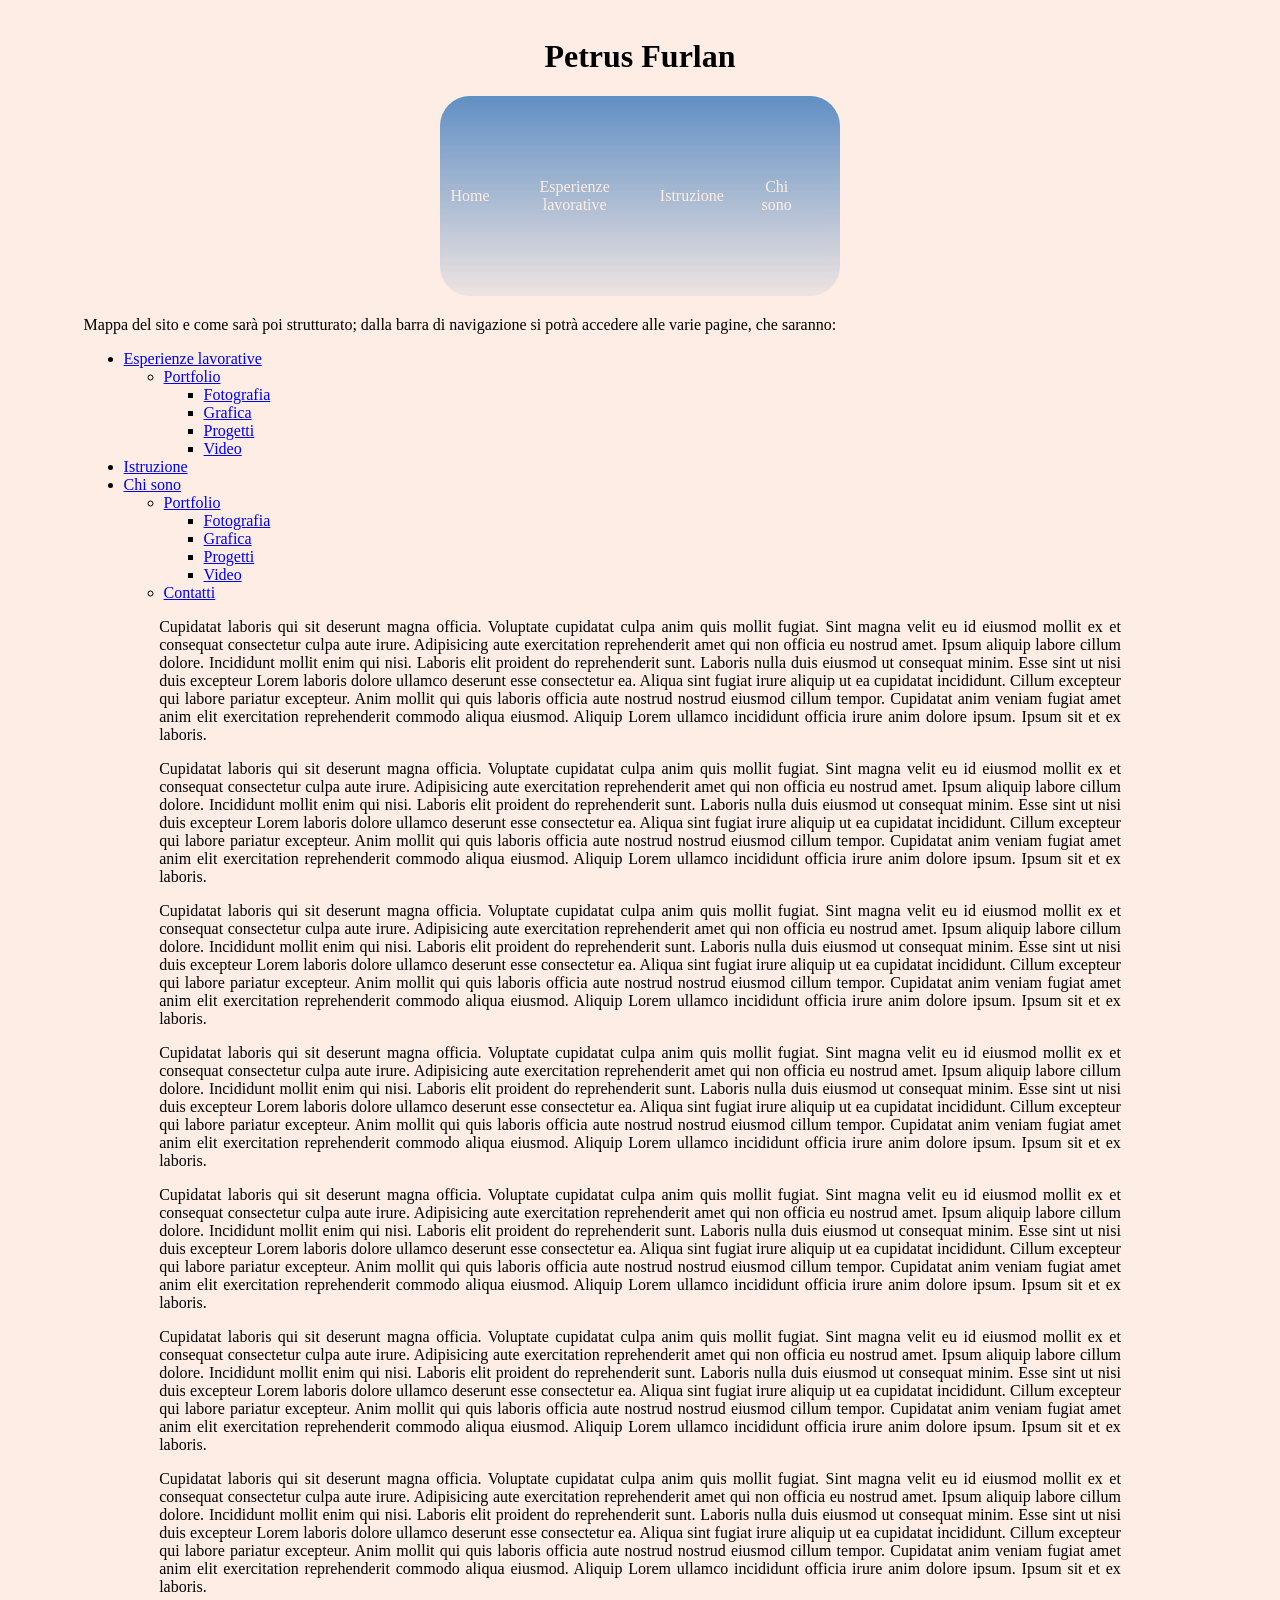
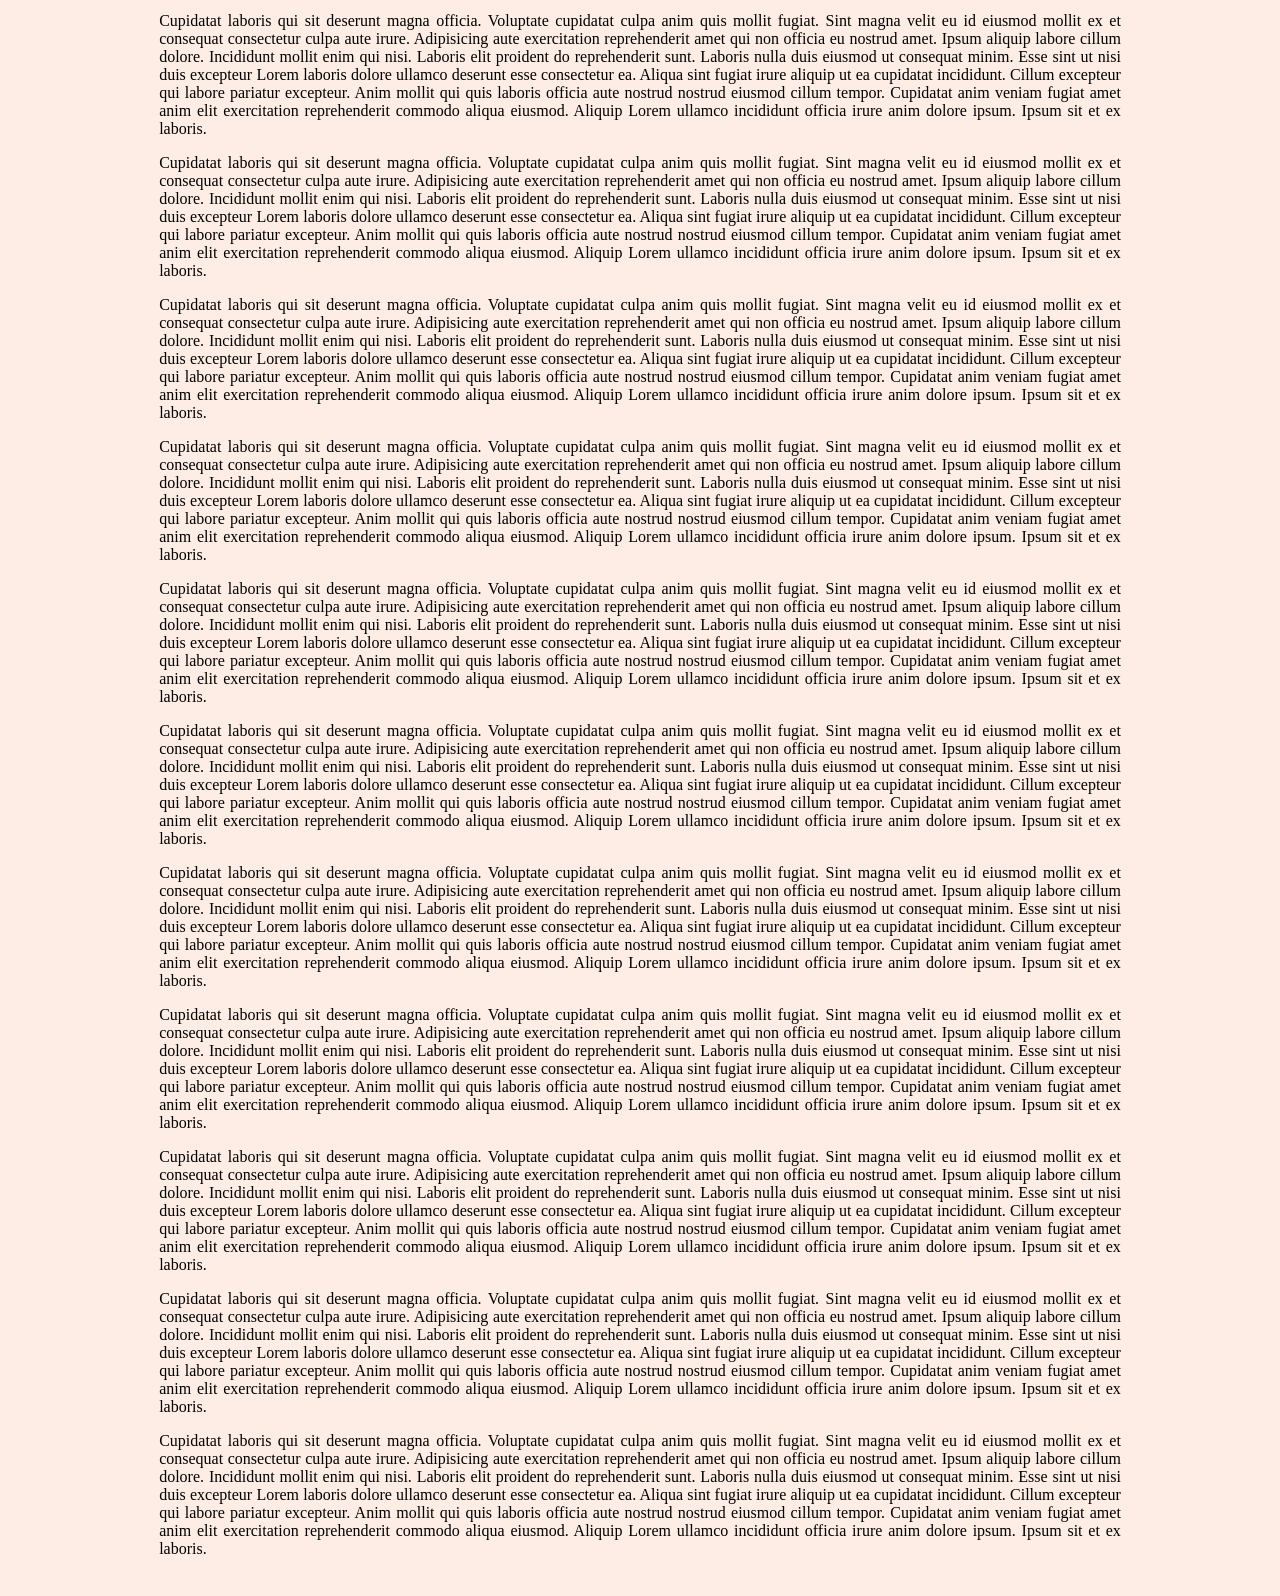
<file: index.html>
<html lang="it">
    <head>
        <meta charset="UTF-8">
        <meta name="viewport" content="width=device-width, initial-scale=1.0">

        <title>Home - Pietro Furlan</title>
        <link rel="stylesheet" href="style/style.css">

        <script>
            window.onscroll = function() {scrollFunction()};

            function scrollFunction() {
                if (document.body.scrollTop > 80 || document.documentElement.scrollTop > 80) {
                    document.getElementById("navbar").style.padding = "30px 10px";
                } else {
                    document.getElementById("navbar").style.padding = "100px 10px";
                }
            }
        </script>
    </head>

    <body>
        <h1 style="text-align: center;">Petrus Furlan</h1>
        
        <header>
            <div id="navbar">
                <a class="nav-link" href="index.html">Home</a>
                <a class="nav-link" href="pages/esperienzeLavorative.html">Esperienze lavorative</a>
                <a class="nav-link" href="pages/istruzione.html">Istruzione</a>
                <a class="nav-link" href="pages/chiSono.html">Chi sono</a>
            </div>
        </header>

        <div class="mainPage">
            Mappa del sito e come sarà poi strutturato; dalla barra di navigazione si potrà accedere alle varie pagine, che saranno: <br>
            <ul>
                <li><a href="pages/esperienzeLavorative.html">Esperienze lavorative</a>
                    <ul>
                        <li><a href="pages/portfolio.html">Portfolio</a>
                            <ul>
                                <li><a href="pages/portfolio/0-foto.html">Fotografia</a></li>
                                <li><a href="pages/portfolio/1-grafica.html">Grafica</a></li>
                                <li><a href="pages/portfolio/2-progetti.html">Progetti</a></li>
                                <li><a href="pages/portfolio/3-video.html">Video</a></li>
                            </ul>
                        </li>
                    </ul>
                </li>
                <li><a href="pages/istruzione.html">Istruzione</a></li>
                <li><a href="pages/chiSono.html">Chi sono</a>
                    <ul>
                        <li><a href="pages/portfolio.html">Portfolio</a>
                            <ul>
                                <li><a href="pages/portfolio/0-foto.html">Fotografia</a></li>
                                <li><a href="pages/portfolio/1-grafica.html">Grafica</a></li>
                                <li><a href="pages/portfolio/2-progetti.html">Progetti</a></li>
                                <li><a href="pages/portfolio/3-video.html">Video</a></li>
                            </ul>
                        </li>
                        <li><a href="pages/contatti.html">Contatti</a></li>
                    </ul>
                </li>
            </ul>
            <p>Cupidatat laboris qui sit deserunt magna officia. Voluptate cupidatat culpa anim quis mollit fugiat. Sint magna velit eu id eiusmod mollit ex et consequat consectetur culpa aute irure. Adipisicing aute exercitation reprehenderit amet qui non officia eu nostrud amet. Ipsum aliquip labore cillum dolore. Incididunt mollit enim qui nisi. Laboris elit proident do reprehenderit sunt.
                Laboris nulla duis eiusmod ut consequat minim. Esse sint ut nisi duis excepteur Lorem laboris dolore ullamco deserunt esse consectetur ea. Aliqua sint fugiat irure aliquip ut ea cupidatat incididunt. Cillum excepteur qui labore pariatur excepteur.
                Anim mollit qui quis laboris officia aute nostrud nostrud eiusmod cillum tempor. Cupidatat anim veniam fugiat amet anim elit exercitation reprehenderit commodo aliqua eiusmod. Aliquip Lorem ullamco incididunt officia irure anim dolore ipsum. Ipsum sit et ex laboris.
            </p>
            <p>Cupidatat laboris qui sit deserunt magna officia. Voluptate cupidatat culpa anim quis mollit fugiat. Sint magna velit eu id eiusmod mollit ex et consequat consectetur culpa aute irure. Adipisicing aute exercitation reprehenderit amet qui non officia eu nostrud amet. Ipsum aliquip labore cillum dolore. Incididunt mollit enim qui nisi. Laboris elit proident do reprehenderit sunt.
                Laboris nulla duis eiusmod ut consequat minim. Esse sint ut nisi duis excepteur Lorem laboris dolore ullamco deserunt esse consectetur ea. Aliqua sint fugiat irure aliquip ut ea cupidatat incididunt. Cillum excepteur qui labore pariatur excepteur.
                Anim mollit qui quis laboris officia aute nostrud nostrud eiusmod cillum tempor. Cupidatat anim veniam fugiat amet anim elit exercitation reprehenderit commodo aliqua eiusmod. Aliquip Lorem ullamco incididunt officia irure anim dolore ipsum. Ipsum sit et ex laboris.
            </p>
            <p>Cupidatat laboris qui sit deserunt magna officia. Voluptate cupidatat culpa anim quis mollit fugiat. Sint magna velit eu id eiusmod mollit ex et consequat consectetur culpa aute irure. Adipisicing aute exercitation reprehenderit amet qui non officia eu nostrud amet. Ipsum aliquip labore cillum dolore. Incididunt mollit enim qui nisi. Laboris elit proident do reprehenderit sunt.
                Laboris nulla duis eiusmod ut consequat minim. Esse sint ut nisi duis excepteur Lorem laboris dolore ullamco deserunt esse consectetur ea. Aliqua sint fugiat irure aliquip ut ea cupidatat incididunt. Cillum excepteur qui labore pariatur excepteur.
                Anim mollit qui quis laboris officia aute nostrud nostrud eiusmod cillum tempor. Cupidatat anim veniam fugiat amet anim elit exercitation reprehenderit commodo aliqua eiusmod. Aliquip Lorem ullamco incididunt officia irure anim dolore ipsum. Ipsum sit et ex laboris.
            </p>
            <p>Cupidatat laboris qui sit deserunt magna officia. Voluptate cupidatat culpa anim quis mollit fugiat. Sint magna velit eu id eiusmod mollit ex et consequat consectetur culpa aute irure. Adipisicing aute exercitation reprehenderit amet qui non officia eu nostrud amet. Ipsum aliquip labore cillum dolore. Incididunt mollit enim qui nisi. Laboris elit proident do reprehenderit sunt.
                Laboris nulla duis eiusmod ut consequat minim. Esse sint ut nisi duis excepteur Lorem laboris dolore ullamco deserunt esse consectetur ea. Aliqua sint fugiat irure aliquip ut ea cupidatat incididunt. Cillum excepteur qui labore pariatur excepteur.
                Anim mollit qui quis laboris officia aute nostrud nostrud eiusmod cillum tempor. Cupidatat anim veniam fugiat amet anim elit exercitation reprehenderit commodo aliqua eiusmod. Aliquip Lorem ullamco incididunt officia irure anim dolore ipsum. Ipsum sit et ex laboris.
            </p>
            <p>Cupidatat laboris qui sit deserunt magna officia. Voluptate cupidatat culpa anim quis mollit fugiat. Sint magna velit eu id eiusmod mollit ex et consequat consectetur culpa aute irure. Adipisicing aute exercitation reprehenderit amet qui non officia eu nostrud amet. Ipsum aliquip labore cillum dolore. Incididunt mollit enim qui nisi. Laboris elit proident do reprehenderit sunt.
                Laboris nulla duis eiusmod ut consequat minim. Esse sint ut nisi duis excepteur Lorem laboris dolore ullamco deserunt esse consectetur ea. Aliqua sint fugiat irure aliquip ut ea cupidatat incididunt. Cillum excepteur qui labore pariatur excepteur.
                Anim mollit qui quis laboris officia aute nostrud nostrud eiusmod cillum tempor. Cupidatat anim veniam fugiat amet anim elit exercitation reprehenderit commodo aliqua eiusmod. Aliquip Lorem ullamco incididunt officia irure anim dolore ipsum. Ipsum sit et ex laboris.
            </p>
            <p>Cupidatat laboris qui sit deserunt magna officia. Voluptate cupidatat culpa anim quis mollit fugiat. Sint magna velit eu id eiusmod mollit ex et consequat consectetur culpa aute irure. Adipisicing aute exercitation reprehenderit amet qui non officia eu nostrud amet. Ipsum aliquip labore cillum dolore. Incididunt mollit enim qui nisi. Laboris elit proident do reprehenderit sunt.
                Laboris nulla duis eiusmod ut consequat minim. Esse sint ut nisi duis excepteur Lorem laboris dolore ullamco deserunt esse consectetur ea. Aliqua sint fugiat irure aliquip ut ea cupidatat incididunt. Cillum excepteur qui labore pariatur excepteur.
                Anim mollit qui quis laboris officia aute nostrud nostrud eiusmod cillum tempor. Cupidatat anim veniam fugiat amet anim elit exercitation reprehenderit commodo aliqua eiusmod. Aliquip Lorem ullamco incididunt officia irure anim dolore ipsum. Ipsum sit et ex laboris.
            </p>
            <p>Cupidatat laboris qui sit deserunt magna officia. Voluptate cupidatat culpa anim quis mollit fugiat. Sint magna velit eu id eiusmod mollit ex et consequat consectetur culpa aute irure. Adipisicing aute exercitation reprehenderit amet qui non officia eu nostrud amet. Ipsum aliquip labore cillum dolore. Incididunt mollit enim qui nisi. Laboris elit proident do reprehenderit sunt.
                Laboris nulla duis eiusmod ut consequat minim. Esse sint ut nisi duis excepteur Lorem laboris dolore ullamco deserunt esse consectetur ea. Aliqua sint fugiat irure aliquip ut ea cupidatat incididunt. Cillum excepteur qui labore pariatur excepteur.
                Anim mollit qui quis laboris officia aute nostrud nostrud eiusmod cillum tempor. Cupidatat anim veniam fugiat amet anim elit exercitation reprehenderit commodo aliqua eiusmod. Aliquip Lorem ullamco incididunt officia irure anim dolore ipsum. Ipsum sit et ex laboris.
            </p>
            <p>Cupidatat laboris qui sit deserunt magna officia. Voluptate cupidatat culpa anim quis mollit fugiat. Sint magna velit eu id eiusmod mollit ex et consequat consectetur culpa aute irure. Adipisicing aute exercitation reprehenderit amet qui non officia eu nostrud amet. Ipsum aliquip labore cillum dolore. Incididunt mollit enim qui nisi. Laboris elit proident do reprehenderit sunt.
                Laboris nulla duis eiusmod ut consequat minim. Esse sint ut nisi duis excepteur Lorem laboris dolore ullamco deserunt esse consectetur ea. Aliqua sint fugiat irure aliquip ut ea cupidatat incididunt. Cillum excepteur qui labore pariatur excepteur.
                Anim mollit qui quis laboris officia aute nostrud nostrud eiusmod cillum tempor. Cupidatat anim veniam fugiat amet anim elit exercitation reprehenderit commodo aliqua eiusmod. Aliquip Lorem ullamco incididunt officia irure anim dolore ipsum. Ipsum sit et ex laboris.
            </p>
            <p>Cupidatat laboris qui sit deserunt magna officia. Voluptate cupidatat culpa anim quis mollit fugiat. Sint magna velit eu id eiusmod mollit ex et consequat consectetur culpa aute irure. Adipisicing aute exercitation reprehenderit amet qui non officia eu nostrud amet. Ipsum aliquip labore cillum dolore. Incididunt mollit enim qui nisi. Laboris elit proident do reprehenderit sunt.
                Laboris nulla duis eiusmod ut consequat minim. Esse sint ut nisi duis excepteur Lorem laboris dolore ullamco deserunt esse consectetur ea. Aliqua sint fugiat irure aliquip ut ea cupidatat incididunt. Cillum excepteur qui labore pariatur excepteur.
                Anim mollit qui quis laboris officia aute nostrud nostrud eiusmod cillum tempor. Cupidatat anim veniam fugiat amet anim elit exercitation reprehenderit commodo aliqua eiusmod. Aliquip Lorem ullamco incididunt officia irure anim dolore ipsum. Ipsum sit et ex laboris.
            </p>
            <p>Cupidatat laboris qui sit deserunt magna officia. Voluptate cupidatat culpa anim quis mollit fugiat. Sint magna velit eu id eiusmod mollit ex et consequat consectetur culpa aute irure. Adipisicing aute exercitation reprehenderit amet qui non officia eu nostrud amet. Ipsum aliquip labore cillum dolore. Incididunt mollit enim qui nisi. Laboris elit proident do reprehenderit sunt.
                Laboris nulla duis eiusmod ut consequat minim. Esse sint ut nisi duis excepteur Lorem laboris dolore ullamco deserunt esse consectetur ea. Aliqua sint fugiat irure aliquip ut ea cupidatat incididunt. Cillum excepteur qui labore pariatur excepteur.
                Anim mollit qui quis laboris officia aute nostrud nostrud eiusmod cillum tempor. Cupidatat anim veniam fugiat amet anim elit exercitation reprehenderit commodo aliqua eiusmod. Aliquip Lorem ullamco incididunt officia irure anim dolore ipsum. Ipsum sit et ex laboris.
            </p>
            <p>Cupidatat laboris qui sit deserunt magna officia. Voluptate cupidatat culpa anim quis mollit fugiat. Sint magna velit eu id eiusmod mollit ex et consequat consectetur culpa aute irure. Adipisicing aute exercitation reprehenderit amet qui non officia eu nostrud amet. Ipsum aliquip labore cillum dolore. Incididunt mollit enim qui nisi. Laboris elit proident do reprehenderit sunt.
                Laboris nulla duis eiusmod ut consequat minim. Esse sint ut nisi duis excepteur Lorem laboris dolore ullamco deserunt esse consectetur ea. Aliqua sint fugiat irure aliquip ut ea cupidatat incididunt. Cillum excepteur qui labore pariatur excepteur.
                Anim mollit qui quis laboris officia aute nostrud nostrud eiusmod cillum tempor. Cupidatat anim veniam fugiat amet anim elit exercitation reprehenderit commodo aliqua eiusmod. Aliquip Lorem ullamco incididunt officia irure anim dolore ipsum. Ipsum sit et ex laboris.
            </p>
            <p>Cupidatat laboris qui sit deserunt magna officia. Voluptate cupidatat culpa anim quis mollit fugiat. Sint magna velit eu id eiusmod mollit ex et consequat consectetur culpa aute irure. Adipisicing aute exercitation reprehenderit amet qui non officia eu nostrud amet. Ipsum aliquip labore cillum dolore. Incididunt mollit enim qui nisi. Laboris elit proident do reprehenderit sunt.
                Laboris nulla duis eiusmod ut consequat minim. Esse sint ut nisi duis excepteur Lorem laboris dolore ullamco deserunt esse consectetur ea. Aliqua sint fugiat irure aliquip ut ea cupidatat incididunt. Cillum excepteur qui labore pariatur excepteur.
                Anim mollit qui quis laboris officia aute nostrud nostrud eiusmod cillum tempor. Cupidatat anim veniam fugiat amet anim elit exercitation reprehenderit commodo aliqua eiusmod. Aliquip Lorem ullamco incididunt officia irure anim dolore ipsum. Ipsum sit et ex laboris.
            </p>
            <p>Cupidatat laboris qui sit deserunt magna officia. Voluptate cupidatat culpa anim quis mollit fugiat. Sint magna velit eu id eiusmod mollit ex et consequat consectetur culpa aute irure. Adipisicing aute exercitation reprehenderit amet qui non officia eu nostrud amet. Ipsum aliquip labore cillum dolore. Incididunt mollit enim qui nisi. Laboris elit proident do reprehenderit sunt.
                Laboris nulla duis eiusmod ut consequat minim. Esse sint ut nisi duis excepteur Lorem laboris dolore ullamco deserunt esse consectetur ea. Aliqua sint fugiat irure aliquip ut ea cupidatat incididunt. Cillum excepteur qui labore pariatur excepteur.
                Anim mollit qui quis laboris officia aute nostrud nostrud eiusmod cillum tempor. Cupidatat anim veniam fugiat amet anim elit exercitation reprehenderit commodo aliqua eiusmod. Aliquip Lorem ullamco incididunt officia irure anim dolore ipsum. Ipsum sit et ex laboris.
            </p>
            <p>Cupidatat laboris qui sit deserunt magna officia. Voluptate cupidatat culpa anim quis mollit fugiat. Sint magna velit eu id eiusmod mollit ex et consequat consectetur culpa aute irure. Adipisicing aute exercitation reprehenderit amet qui non officia eu nostrud amet. Ipsum aliquip labore cillum dolore. Incididunt mollit enim qui nisi. Laboris elit proident do reprehenderit sunt.
                Laboris nulla duis eiusmod ut consequat minim. Esse sint ut nisi duis excepteur Lorem laboris dolore ullamco deserunt esse consectetur ea. Aliqua sint fugiat irure aliquip ut ea cupidatat incididunt. Cillum excepteur qui labore pariatur excepteur.
                Anim mollit qui quis laboris officia aute nostrud nostrud eiusmod cillum tempor. Cupidatat anim veniam fugiat amet anim elit exercitation reprehenderit commodo aliqua eiusmod. Aliquip Lorem ullamco incididunt officia irure anim dolore ipsum. Ipsum sit et ex laboris.
            </p>
            <p>Cupidatat laboris qui sit deserunt magna officia. Voluptate cupidatat culpa anim quis mollit fugiat. Sint magna velit eu id eiusmod mollit ex et consequat consectetur culpa aute irure. Adipisicing aute exercitation reprehenderit amet qui non officia eu nostrud amet. Ipsum aliquip labore cillum dolore. Incididunt mollit enim qui nisi. Laboris elit proident do reprehenderit sunt.
                Laboris nulla duis eiusmod ut consequat minim. Esse sint ut nisi duis excepteur Lorem laboris dolore ullamco deserunt esse consectetur ea. Aliqua sint fugiat irure aliquip ut ea cupidatat incididunt. Cillum excepteur qui labore pariatur excepteur.
                Anim mollit qui quis laboris officia aute nostrud nostrud eiusmod cillum tempor. Cupidatat anim veniam fugiat amet anim elit exercitation reprehenderit commodo aliqua eiusmod. Aliquip Lorem ullamco incididunt officia irure anim dolore ipsum. Ipsum sit et ex laboris.
            </p>
            <p>Cupidatat laboris qui sit deserunt magna officia. Voluptate cupidatat culpa anim quis mollit fugiat. Sint magna velit eu id eiusmod mollit ex et consequat consectetur culpa aute irure. Adipisicing aute exercitation reprehenderit amet qui non officia eu nostrud amet. Ipsum aliquip labore cillum dolore. Incididunt mollit enim qui nisi. Laboris elit proident do reprehenderit sunt.
                Laboris nulla duis eiusmod ut consequat minim. Esse sint ut nisi duis excepteur Lorem laboris dolore ullamco deserunt esse consectetur ea. Aliqua sint fugiat irure aliquip ut ea cupidatat incididunt. Cillum excepteur qui labore pariatur excepteur.
                Anim mollit qui quis laboris officia aute nostrud nostrud eiusmod cillum tempor. Cupidatat anim veniam fugiat amet anim elit exercitation reprehenderit commodo aliqua eiusmod. Aliquip Lorem ullamco incididunt officia irure anim dolore ipsum. Ipsum sit et ex laboris.
            </p>
            <p>Cupidatat laboris qui sit deserunt magna officia. Voluptate cupidatat culpa anim quis mollit fugiat. Sint magna velit eu id eiusmod mollit ex et consequat consectetur culpa aute irure. Adipisicing aute exercitation reprehenderit amet qui non officia eu nostrud amet. Ipsum aliquip labore cillum dolore. Incididunt mollit enim qui nisi. Laboris elit proident do reprehenderit sunt.
                Laboris nulla duis eiusmod ut consequat minim. Esse sint ut nisi duis excepteur Lorem laboris dolore ullamco deserunt esse consectetur ea. Aliqua sint fugiat irure aliquip ut ea cupidatat incididunt. Cillum excepteur qui labore pariatur excepteur.
                Anim mollit qui quis laboris officia aute nostrud nostrud eiusmod cillum tempor. Cupidatat anim veniam fugiat amet anim elit exercitation reprehenderit commodo aliqua eiusmod. Aliquip Lorem ullamco incididunt officia irure anim dolore ipsum. Ipsum sit et ex laboris.
            </p>
            <p>Cupidatat laboris qui sit deserunt magna officia. Voluptate cupidatat culpa anim quis mollit fugiat. Sint magna velit eu id eiusmod mollit ex et consequat consectetur culpa aute irure. Adipisicing aute exercitation reprehenderit amet qui non officia eu nostrud amet. Ipsum aliquip labore cillum dolore. Incididunt mollit enim qui nisi. Laboris elit proident do reprehenderit sunt.
                Laboris nulla duis eiusmod ut consequat minim. Esse sint ut nisi duis excepteur Lorem laboris dolore ullamco deserunt esse consectetur ea. Aliqua sint fugiat irure aliquip ut ea cupidatat incididunt. Cillum excepteur qui labore pariatur excepteur.
                Anim mollit qui quis laboris officia aute nostrud nostrud eiusmod cillum tempor. Cupidatat anim veniam fugiat amet anim elit exercitation reprehenderit commodo aliqua eiusmod. Aliquip Lorem ullamco incididunt officia irure anim dolore ipsum. Ipsum sit et ex laboris.
            </p>
        </div>
    </body>
    <!-- Footer con informazioni di contatto-->
</html>
</file>
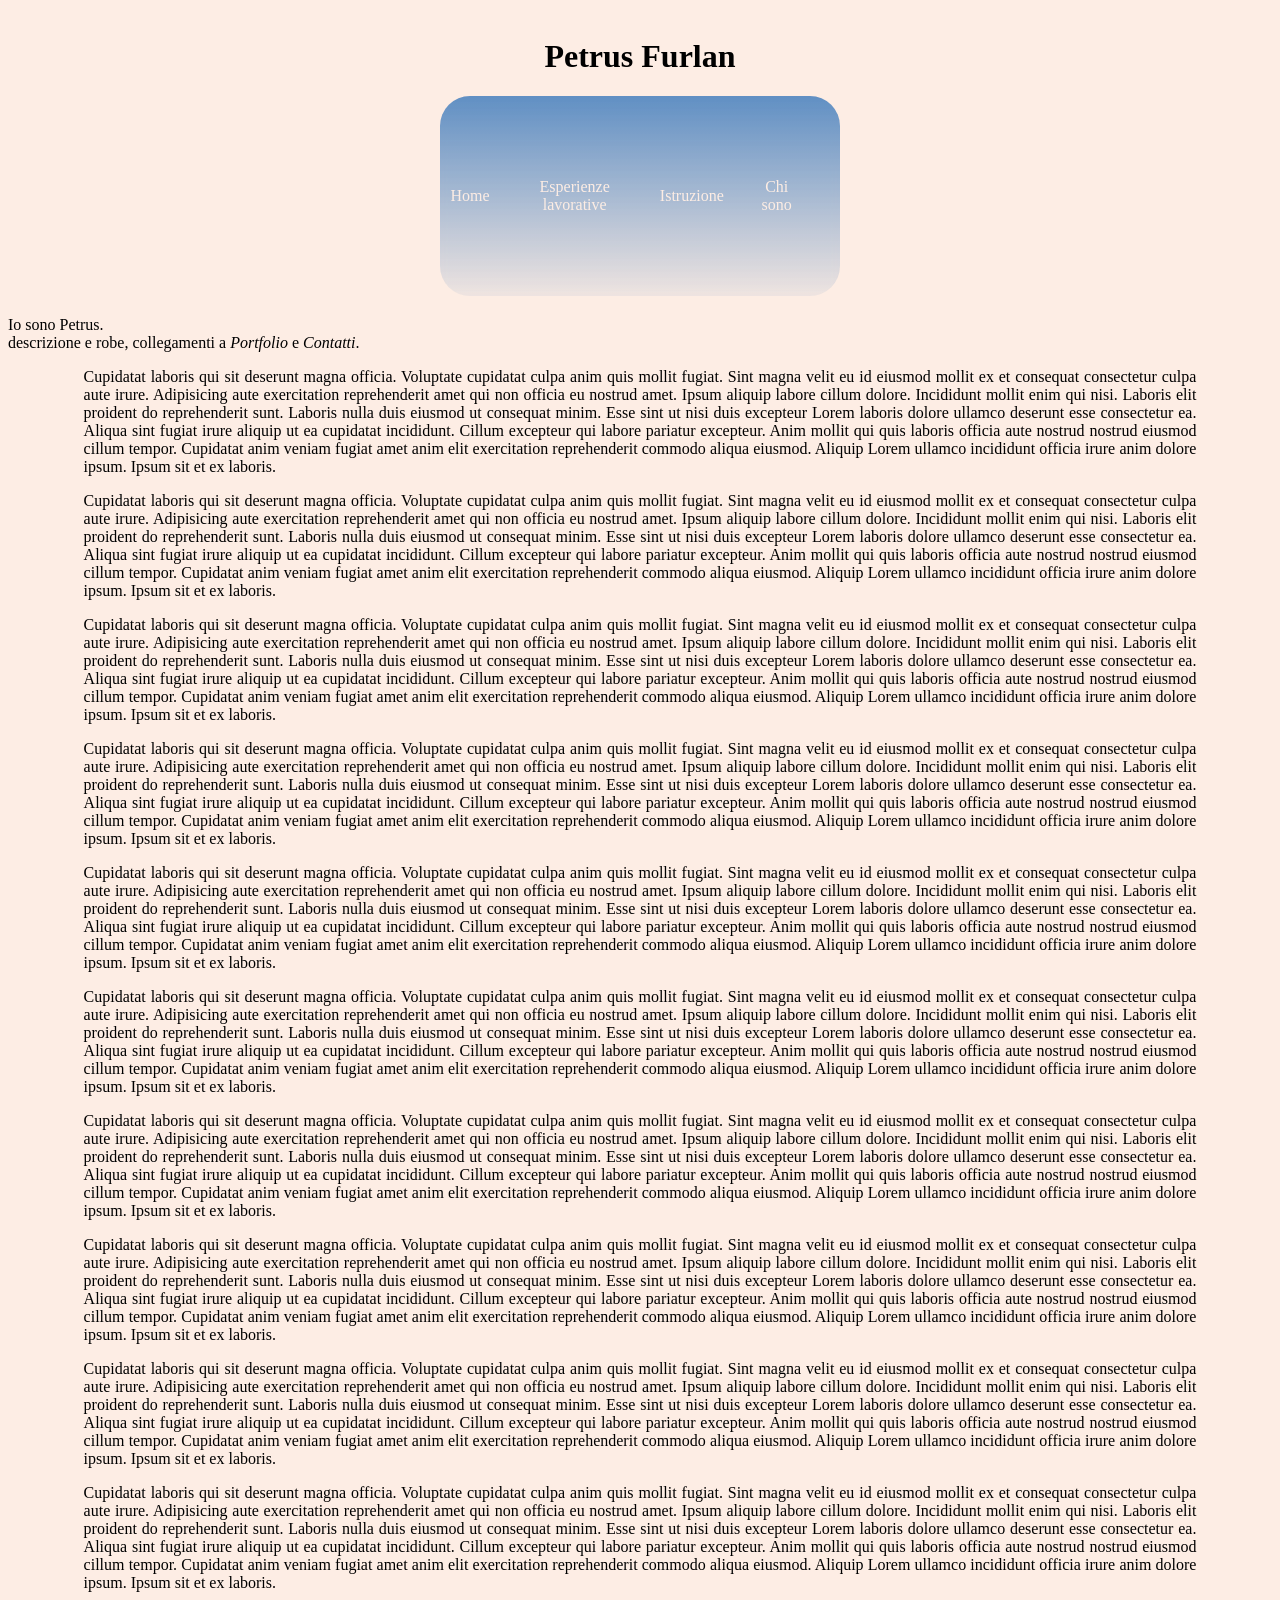
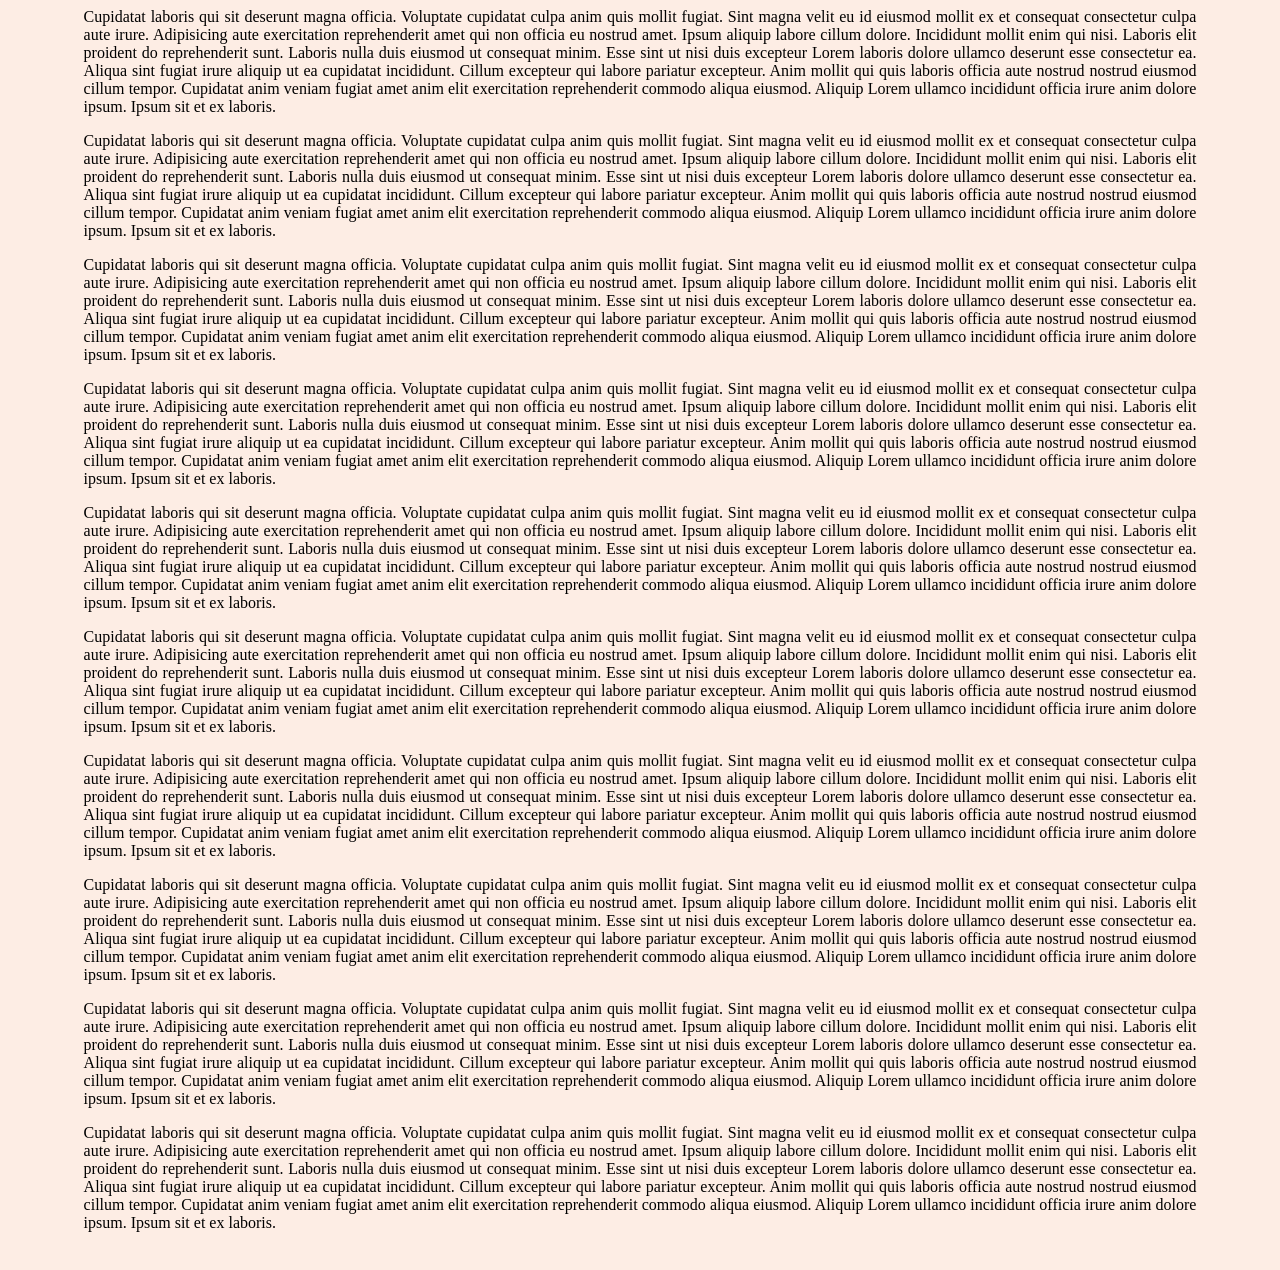
<file: pages/chiSono.html>
<html lang="en">
    <head>
        <meta charset="UTF-8">
        <meta name="viewport" content="width=device-width, initial-scale=1.0">

        <title>Chi sono</title>
        <link rel="stylesheet" href="../style/style.css">

        <script>
            window.onscroll = function() {scrollFunction()};

            function scrollFunction() {
                if (document.body.scrollTop > 80 || document.documentElement.scrollTop > 80) {
                    document.getElementById("navbar").style.padding = "30px 10px";
                } else {
                    document.getElementById("navbar").style.padding = "100px 10px";
                }
            }
        </script>
    </head>
    <body>
        <h1 style="text-align: center;">Petrus Furlan</h1>
        
        <header>
            <div id="navbar">
                <a class="nav-link" href="../index.html">Home</a>
                <a class="nav-link" href="esperienzeLavorative.html">Esperienze lavorative</a>
                <a class="nav-link" href="istruzione.html">Istruzione</a>
                <a class="nav-link" href="chiSono.html">Chi sono</a>
            </div>
        </header>


        <div class="mainPage"></div>
        <div>
            Io sono Petrus. <br> 
            descrizione e robe, collegamenti a <i>Portfolio</i> e <i>Contatti</i>.
        </div>
            <p>Cupidatat laboris qui sit deserunt magna officia. Voluptate cupidatat culpa anim quis mollit fugiat. Sint magna velit eu id eiusmod mollit ex et consequat consectetur culpa aute irure. Adipisicing aute exercitation reprehenderit amet qui non officia eu nostrud amet. Ipsum aliquip labore cillum dolore. Incididunt mollit enim qui nisi. Laboris elit proident do reprehenderit sunt.
                Laboris nulla duis eiusmod ut consequat minim. Esse sint ut nisi duis excepteur Lorem laboris dolore ullamco deserunt esse consectetur ea. Aliqua sint fugiat irure aliquip ut ea cupidatat incididunt. Cillum excepteur qui labore pariatur excepteur.
                Anim mollit qui quis laboris officia aute nostrud nostrud eiusmod cillum tempor. Cupidatat anim veniam fugiat amet anim elit exercitation reprehenderit commodo aliqua eiusmod. Aliquip Lorem ullamco incididunt officia irure anim dolore ipsum. Ipsum sit et ex laboris.
            </p>
            <p>Cupidatat laboris qui sit deserunt magna officia. Voluptate cupidatat culpa anim quis mollit fugiat. Sint magna velit eu id eiusmod mollit ex et consequat consectetur culpa aute irure. Adipisicing aute exercitation reprehenderit amet qui non officia eu nostrud amet. Ipsum aliquip labore cillum dolore. Incididunt mollit enim qui nisi. Laboris elit proident do reprehenderit sunt.
                Laboris nulla duis eiusmod ut consequat minim. Esse sint ut nisi duis excepteur Lorem laboris dolore ullamco deserunt esse consectetur ea. Aliqua sint fugiat irure aliquip ut ea cupidatat incididunt. Cillum excepteur qui labore pariatur excepteur.
                Anim mollit qui quis laboris officia aute nostrud nostrud eiusmod cillum tempor. Cupidatat anim veniam fugiat amet anim elit exercitation reprehenderit commodo aliqua eiusmod. Aliquip Lorem ullamco incididunt officia irure anim dolore ipsum. Ipsum sit et ex laboris.
            </p>
            <p>Cupidatat laboris qui sit deserunt magna officia. Voluptate cupidatat culpa anim quis mollit fugiat. Sint magna velit eu id eiusmod mollit ex et consequat consectetur culpa aute irure. Adipisicing aute exercitation reprehenderit amet qui non officia eu nostrud amet. Ipsum aliquip labore cillum dolore. Incididunt mollit enim qui nisi. Laboris elit proident do reprehenderit sunt.
                Laboris nulla duis eiusmod ut consequat minim. Esse sint ut nisi duis excepteur Lorem laboris dolore ullamco deserunt esse consectetur ea. Aliqua sint fugiat irure aliquip ut ea cupidatat incididunt. Cillum excepteur qui labore pariatur excepteur.
                Anim mollit qui quis laboris officia aute nostrud nostrud eiusmod cillum tempor. Cupidatat anim veniam fugiat amet anim elit exercitation reprehenderit commodo aliqua eiusmod. Aliquip Lorem ullamco incididunt officia irure anim dolore ipsum. Ipsum sit et ex laboris.
            </p>
            <p>Cupidatat laboris qui sit deserunt magna officia. Voluptate cupidatat culpa anim quis mollit fugiat. Sint magna velit eu id eiusmod mollit ex et consequat consectetur culpa aute irure. Adipisicing aute exercitation reprehenderit amet qui non officia eu nostrud amet. Ipsum aliquip labore cillum dolore. Incididunt mollit enim qui nisi. Laboris elit proident do reprehenderit sunt.
                Laboris nulla duis eiusmod ut consequat minim. Esse sint ut nisi duis excepteur Lorem laboris dolore ullamco deserunt esse consectetur ea. Aliqua sint fugiat irure aliquip ut ea cupidatat incididunt. Cillum excepteur qui labore pariatur excepteur.
                Anim mollit qui quis laboris officia aute nostrud nostrud eiusmod cillum tempor. Cupidatat anim veniam fugiat amet anim elit exercitation reprehenderit commodo aliqua eiusmod. Aliquip Lorem ullamco incididunt officia irure anim dolore ipsum. Ipsum sit et ex laboris.
            </p>
            <p>Cupidatat laboris qui sit deserunt magna officia. Voluptate cupidatat culpa anim quis mollit fugiat. Sint magna velit eu id eiusmod mollit ex et consequat consectetur culpa aute irure. Adipisicing aute exercitation reprehenderit amet qui non officia eu nostrud amet. Ipsum aliquip labore cillum dolore. Incididunt mollit enim qui nisi. Laboris elit proident do reprehenderit sunt.
                Laboris nulla duis eiusmod ut consequat minim. Esse sint ut nisi duis excepteur Lorem laboris dolore ullamco deserunt esse consectetur ea. Aliqua sint fugiat irure aliquip ut ea cupidatat incididunt. Cillum excepteur qui labore pariatur excepteur.
                Anim mollit qui quis laboris officia aute nostrud nostrud eiusmod cillum tempor. Cupidatat anim veniam fugiat amet anim elit exercitation reprehenderit commodo aliqua eiusmod. Aliquip Lorem ullamco incididunt officia irure anim dolore ipsum. Ipsum sit et ex laboris.
            </p>
            <p>Cupidatat laboris qui sit deserunt magna officia. Voluptate cupidatat culpa anim quis mollit fugiat. Sint magna velit eu id eiusmod mollit ex et consequat consectetur culpa aute irure. Adipisicing aute exercitation reprehenderit amet qui non officia eu nostrud amet. Ipsum aliquip labore cillum dolore. Incididunt mollit enim qui nisi. Laboris elit proident do reprehenderit sunt.
                Laboris nulla duis eiusmod ut consequat minim. Esse sint ut nisi duis excepteur Lorem laboris dolore ullamco deserunt esse consectetur ea. Aliqua sint fugiat irure aliquip ut ea cupidatat incididunt. Cillum excepteur qui labore pariatur excepteur.
                Anim mollit qui quis laboris officia aute nostrud nostrud eiusmod cillum tempor. Cupidatat anim veniam fugiat amet anim elit exercitation reprehenderit commodo aliqua eiusmod. Aliquip Lorem ullamco incididunt officia irure anim dolore ipsum. Ipsum sit et ex laboris.
            </p>
            <p>Cupidatat laboris qui sit deserunt magna officia. Voluptate cupidatat culpa anim quis mollit fugiat. Sint magna velit eu id eiusmod mollit ex et consequat consectetur culpa aute irure. Adipisicing aute exercitation reprehenderit amet qui non officia eu nostrud amet. Ipsum aliquip labore cillum dolore. Incididunt mollit enim qui nisi. Laboris elit proident do reprehenderit sunt.
                Laboris nulla duis eiusmod ut consequat minim. Esse sint ut nisi duis excepteur Lorem laboris dolore ullamco deserunt esse consectetur ea. Aliqua sint fugiat irure aliquip ut ea cupidatat incididunt. Cillum excepteur qui labore pariatur excepteur.
                Anim mollit qui quis laboris officia aute nostrud nostrud eiusmod cillum tempor. Cupidatat anim veniam fugiat amet anim elit exercitation reprehenderit commodo aliqua eiusmod. Aliquip Lorem ullamco incididunt officia irure anim dolore ipsum. Ipsum sit et ex laboris.
            </p>
            <p>Cupidatat laboris qui sit deserunt magna officia. Voluptate cupidatat culpa anim quis mollit fugiat. Sint magna velit eu id eiusmod mollit ex et consequat consectetur culpa aute irure. Adipisicing aute exercitation reprehenderit amet qui non officia eu nostrud amet. Ipsum aliquip labore cillum dolore. Incididunt mollit enim qui nisi. Laboris elit proident do reprehenderit sunt.
                Laboris nulla duis eiusmod ut consequat minim. Esse sint ut nisi duis excepteur Lorem laboris dolore ullamco deserunt esse consectetur ea. Aliqua sint fugiat irure aliquip ut ea cupidatat incididunt. Cillum excepteur qui labore pariatur excepteur.
                Anim mollit qui quis laboris officia aute nostrud nostrud eiusmod cillum tempor. Cupidatat anim veniam fugiat amet anim elit exercitation reprehenderit commodo aliqua eiusmod. Aliquip Lorem ullamco incididunt officia irure anim dolore ipsum. Ipsum sit et ex laboris.
            </p>
            <p>Cupidatat laboris qui sit deserunt magna officia. Voluptate cupidatat culpa anim quis mollit fugiat. Sint magna velit eu id eiusmod mollit ex et consequat consectetur culpa aute irure. Adipisicing aute exercitation reprehenderit amet qui non officia eu nostrud amet. Ipsum aliquip labore cillum dolore. Incididunt mollit enim qui nisi. Laboris elit proident do reprehenderit sunt.
                Laboris nulla duis eiusmod ut consequat minim. Esse sint ut nisi duis excepteur Lorem laboris dolore ullamco deserunt esse consectetur ea. Aliqua sint fugiat irure aliquip ut ea cupidatat incididunt. Cillum excepteur qui labore pariatur excepteur.
                Anim mollit qui quis laboris officia aute nostrud nostrud eiusmod cillum tempor. Cupidatat anim veniam fugiat amet anim elit exercitation reprehenderit commodo aliqua eiusmod. Aliquip Lorem ullamco incididunt officia irure anim dolore ipsum. Ipsum sit et ex laboris.
            </p>
            <p>Cupidatat laboris qui sit deserunt magna officia. Voluptate cupidatat culpa anim quis mollit fugiat. Sint magna velit eu id eiusmod mollit ex et consequat consectetur culpa aute irure. Adipisicing aute exercitation reprehenderit amet qui non officia eu nostrud amet. Ipsum aliquip labore cillum dolore. Incididunt mollit enim qui nisi. Laboris elit proident do reprehenderit sunt.
                Laboris nulla duis eiusmod ut consequat minim. Esse sint ut nisi duis excepteur Lorem laboris dolore ullamco deserunt esse consectetur ea. Aliqua sint fugiat irure aliquip ut ea cupidatat incididunt. Cillum excepteur qui labore pariatur excepteur.
                Anim mollit qui quis laboris officia aute nostrud nostrud eiusmod cillum tempor. Cupidatat anim veniam fugiat amet anim elit exercitation reprehenderit commodo aliqua eiusmod. Aliquip Lorem ullamco incididunt officia irure anim dolore ipsum. Ipsum sit et ex laboris.
            </p>
            <p>Cupidatat laboris qui sit deserunt magna officia. Voluptate cupidatat culpa anim quis mollit fugiat. Sint magna velit eu id eiusmod mollit ex et consequat consectetur culpa aute irure. Adipisicing aute exercitation reprehenderit amet qui non officia eu nostrud amet. Ipsum aliquip labore cillum dolore. Incididunt mollit enim qui nisi. Laboris elit proident do reprehenderit sunt.
                Laboris nulla duis eiusmod ut consequat minim. Esse sint ut nisi duis excepteur Lorem laboris dolore ullamco deserunt esse consectetur ea. Aliqua sint fugiat irure aliquip ut ea cupidatat incididunt. Cillum excepteur qui labore pariatur excepteur.
                Anim mollit qui quis laboris officia aute nostrud nostrud eiusmod cillum tempor. Cupidatat anim veniam fugiat amet anim elit exercitation reprehenderit commodo aliqua eiusmod. Aliquip Lorem ullamco incididunt officia irure anim dolore ipsum. Ipsum sit et ex laboris.
            </p>
            <p>Cupidatat laboris qui sit deserunt magna officia. Voluptate cupidatat culpa anim quis mollit fugiat. Sint magna velit eu id eiusmod mollit ex et consequat consectetur culpa aute irure. Adipisicing aute exercitation reprehenderit amet qui non officia eu nostrud amet. Ipsum aliquip labore cillum dolore. Incididunt mollit enim qui nisi. Laboris elit proident do reprehenderit sunt.
                Laboris nulla duis eiusmod ut consequat minim. Esse sint ut nisi duis excepteur Lorem laboris dolore ullamco deserunt esse consectetur ea. Aliqua sint fugiat irure aliquip ut ea cupidatat incididunt. Cillum excepteur qui labore pariatur excepteur.
                Anim mollit qui quis laboris officia aute nostrud nostrud eiusmod cillum tempor. Cupidatat anim veniam fugiat amet anim elit exercitation reprehenderit commodo aliqua eiusmod. Aliquip Lorem ullamco incididunt officia irure anim dolore ipsum. Ipsum sit et ex laboris.
            </p>
            <p>Cupidatat laboris qui sit deserunt magna officia. Voluptate cupidatat culpa anim quis mollit fugiat. Sint magna velit eu id eiusmod mollit ex et consequat consectetur culpa aute irure. Adipisicing aute exercitation reprehenderit amet qui non officia eu nostrud amet. Ipsum aliquip labore cillum dolore. Incididunt mollit enim qui nisi. Laboris elit proident do reprehenderit sunt.
                Laboris nulla duis eiusmod ut consequat minim. Esse sint ut nisi duis excepteur Lorem laboris dolore ullamco deserunt esse consectetur ea. Aliqua sint fugiat irure aliquip ut ea cupidatat incididunt. Cillum excepteur qui labore pariatur excepteur.
                Anim mollit qui quis laboris officia aute nostrud nostrud eiusmod cillum tempor. Cupidatat anim veniam fugiat amet anim elit exercitation reprehenderit commodo aliqua eiusmod. Aliquip Lorem ullamco incididunt officia irure anim dolore ipsum. Ipsum sit et ex laboris.
            </p>
            <p>Cupidatat laboris qui sit deserunt magna officia. Voluptate cupidatat culpa anim quis mollit fugiat. Sint magna velit eu id eiusmod mollit ex et consequat consectetur culpa aute irure. Adipisicing aute exercitation reprehenderit amet qui non officia eu nostrud amet. Ipsum aliquip labore cillum dolore. Incididunt mollit enim qui nisi. Laboris elit proident do reprehenderit sunt.
                Laboris nulla duis eiusmod ut consequat minim. Esse sint ut nisi duis excepteur Lorem laboris dolore ullamco deserunt esse consectetur ea. Aliqua sint fugiat irure aliquip ut ea cupidatat incididunt. Cillum excepteur qui labore pariatur excepteur.
                Anim mollit qui quis laboris officia aute nostrud nostrud eiusmod cillum tempor. Cupidatat anim veniam fugiat amet anim elit exercitation reprehenderit commodo aliqua eiusmod. Aliquip Lorem ullamco incididunt officia irure anim dolore ipsum. Ipsum sit et ex laboris.
            </p>
            <p>Cupidatat laboris qui sit deserunt magna officia. Voluptate cupidatat culpa anim quis mollit fugiat. Sint magna velit eu id eiusmod mollit ex et consequat consectetur culpa aute irure. Adipisicing aute exercitation reprehenderit amet qui non officia eu nostrud amet. Ipsum aliquip labore cillum dolore. Incididunt mollit enim qui nisi. Laboris elit proident do reprehenderit sunt.
                Laboris nulla duis eiusmod ut consequat minim. Esse sint ut nisi duis excepteur Lorem laboris dolore ullamco deserunt esse consectetur ea. Aliqua sint fugiat irure aliquip ut ea cupidatat incididunt. Cillum excepteur qui labore pariatur excepteur.
                Anim mollit qui quis laboris officia aute nostrud nostrud eiusmod cillum tempor. Cupidatat anim veniam fugiat amet anim elit exercitation reprehenderit commodo aliqua eiusmod. Aliquip Lorem ullamco incididunt officia irure anim dolore ipsum. Ipsum sit et ex laboris.
            </p>
            <p>Cupidatat laboris qui sit deserunt magna officia. Voluptate cupidatat culpa anim quis mollit fugiat. Sint magna velit eu id eiusmod mollit ex et consequat consectetur culpa aute irure. Adipisicing aute exercitation reprehenderit amet qui non officia eu nostrud amet. Ipsum aliquip labore cillum dolore. Incididunt mollit enim qui nisi. Laboris elit proident do reprehenderit sunt.
                Laboris nulla duis eiusmod ut consequat minim. Esse sint ut nisi duis excepteur Lorem laboris dolore ullamco deserunt esse consectetur ea. Aliqua sint fugiat irure aliquip ut ea cupidatat incididunt. Cillum excepteur qui labore pariatur excepteur.
                Anim mollit qui quis laboris officia aute nostrud nostrud eiusmod cillum tempor. Cupidatat anim veniam fugiat amet anim elit exercitation reprehenderit commodo aliqua eiusmod. Aliquip Lorem ullamco incididunt officia irure anim dolore ipsum. Ipsum sit et ex laboris.
            </p>
            <p>Cupidatat laboris qui sit deserunt magna officia. Voluptate cupidatat culpa anim quis mollit fugiat. Sint magna velit eu id eiusmod mollit ex et consequat consectetur culpa aute irure. Adipisicing aute exercitation reprehenderit amet qui non officia eu nostrud amet. Ipsum aliquip labore cillum dolore. Incididunt mollit enim qui nisi. Laboris elit proident do reprehenderit sunt.
                Laboris nulla duis eiusmod ut consequat minim. Esse sint ut nisi duis excepteur Lorem laboris dolore ullamco deserunt esse consectetur ea. Aliqua sint fugiat irure aliquip ut ea cupidatat incididunt. Cillum excepteur qui labore pariatur excepteur.
                Anim mollit qui quis laboris officia aute nostrud nostrud eiusmod cillum tempor. Cupidatat anim veniam fugiat amet anim elit exercitation reprehenderit commodo aliqua eiusmod. Aliquip Lorem ullamco incididunt officia irure anim dolore ipsum. Ipsum sit et ex laboris.
            </p>
            <p>Cupidatat laboris qui sit deserunt magna officia. Voluptate cupidatat culpa anim quis mollit fugiat. Sint magna velit eu id eiusmod mollit ex et consequat consectetur culpa aute irure. Adipisicing aute exercitation reprehenderit amet qui non officia eu nostrud amet. Ipsum aliquip labore cillum dolore. Incididunt mollit enim qui nisi. Laboris elit proident do reprehenderit sunt.
                Laboris nulla duis eiusmod ut consequat minim. Esse sint ut nisi duis excepteur Lorem laboris dolore ullamco deserunt esse consectetur ea. Aliqua sint fugiat irure aliquip ut ea cupidatat incididunt. Cillum excepteur qui labore pariatur excepteur.
                Anim mollit qui quis laboris officia aute nostrud nostrud eiusmod cillum tempor. Cupidatat anim veniam fugiat amet anim elit exercitation reprehenderit commodo aliqua eiusmod. Aliquip Lorem ullamco incididunt officia irure anim dolore ipsum. Ipsum sit et ex laboris.
            </p>
            <p>Cupidatat laboris qui sit deserunt magna officia. Voluptate cupidatat culpa anim quis mollit fugiat. Sint magna velit eu id eiusmod mollit ex et consequat consectetur culpa aute irure. Adipisicing aute exercitation reprehenderit amet qui non officia eu nostrud amet. Ipsum aliquip labore cillum dolore. Incididunt mollit enim qui nisi. Laboris elit proident do reprehenderit sunt.
                Laboris nulla duis eiusmod ut consequat minim. Esse sint ut nisi duis excepteur Lorem laboris dolore ullamco deserunt esse consectetur ea. Aliqua sint fugiat irure aliquip ut ea cupidatat incididunt. Cillum excepteur qui labore pariatur excepteur.
                Anim mollit qui quis laboris officia aute nostrud nostrud eiusmod cillum tempor. Cupidatat anim veniam fugiat amet anim elit exercitation reprehenderit commodo aliqua eiusmod. Aliquip Lorem ullamco incididunt officia irure anim dolore ipsum. Ipsum sit et ex laboris.
            </p>
            <p>Cupidatat laboris qui sit deserunt magna officia. Voluptate cupidatat culpa anim quis mollit fugiat. Sint magna velit eu id eiusmod mollit ex et consequat consectetur culpa aute irure. Adipisicing aute exercitation reprehenderit amet qui non officia eu nostrud amet. Ipsum aliquip labore cillum dolore. Incididunt mollit enim qui nisi. Laboris elit proident do reprehenderit sunt.
                Laboris nulla duis eiusmod ut consequat minim. Esse sint ut nisi duis excepteur Lorem laboris dolore ullamco deserunt esse consectetur ea. Aliqua sint fugiat irure aliquip ut ea cupidatat incididunt. Cillum excepteur qui labore pariatur excepteur.
                Anim mollit qui quis laboris officia aute nostrud nostrud eiusmod cillum tempor. Cupidatat anim veniam fugiat amet anim elit exercitation reprehenderit commodo aliqua eiusmod. Aliquip Lorem ullamco incididunt officia irure anim dolore ipsum. Ipsum sit et ex laboris.
            </p>
        </div>
    </body>
</html>
</file>
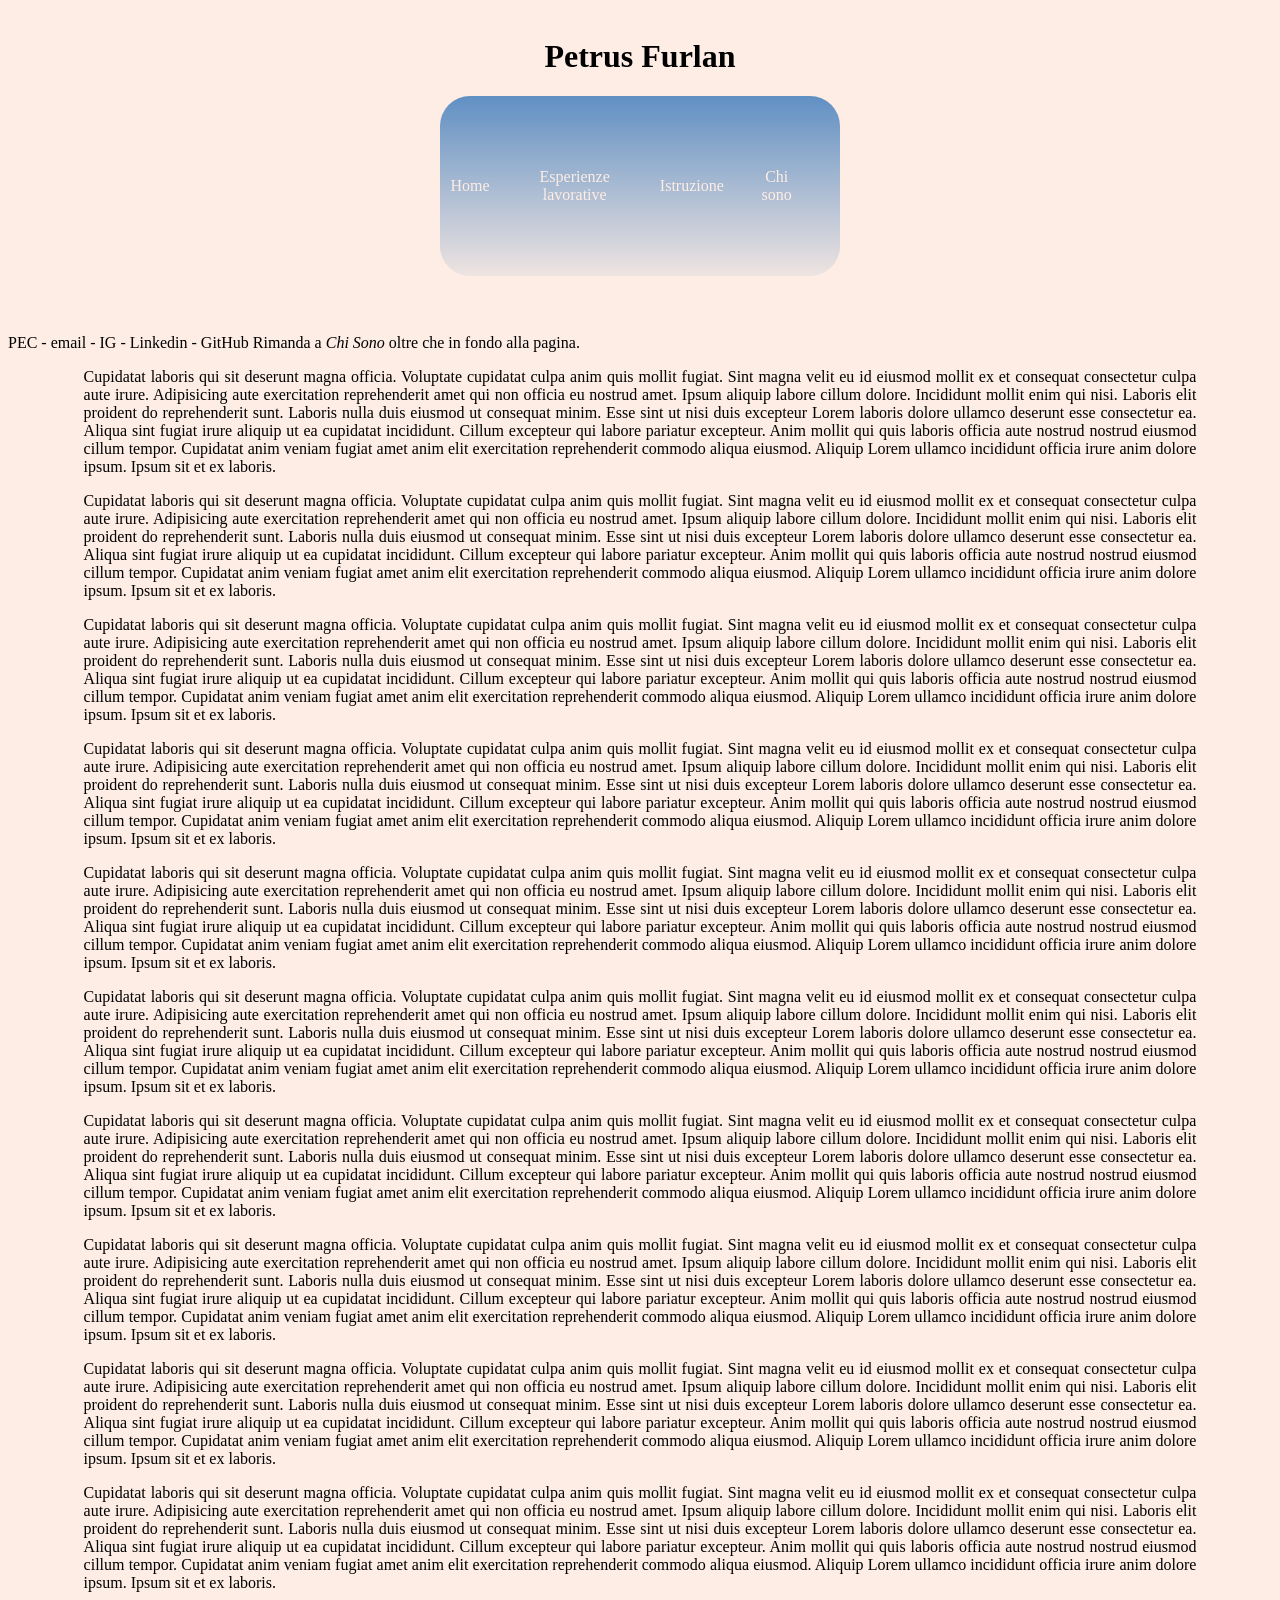
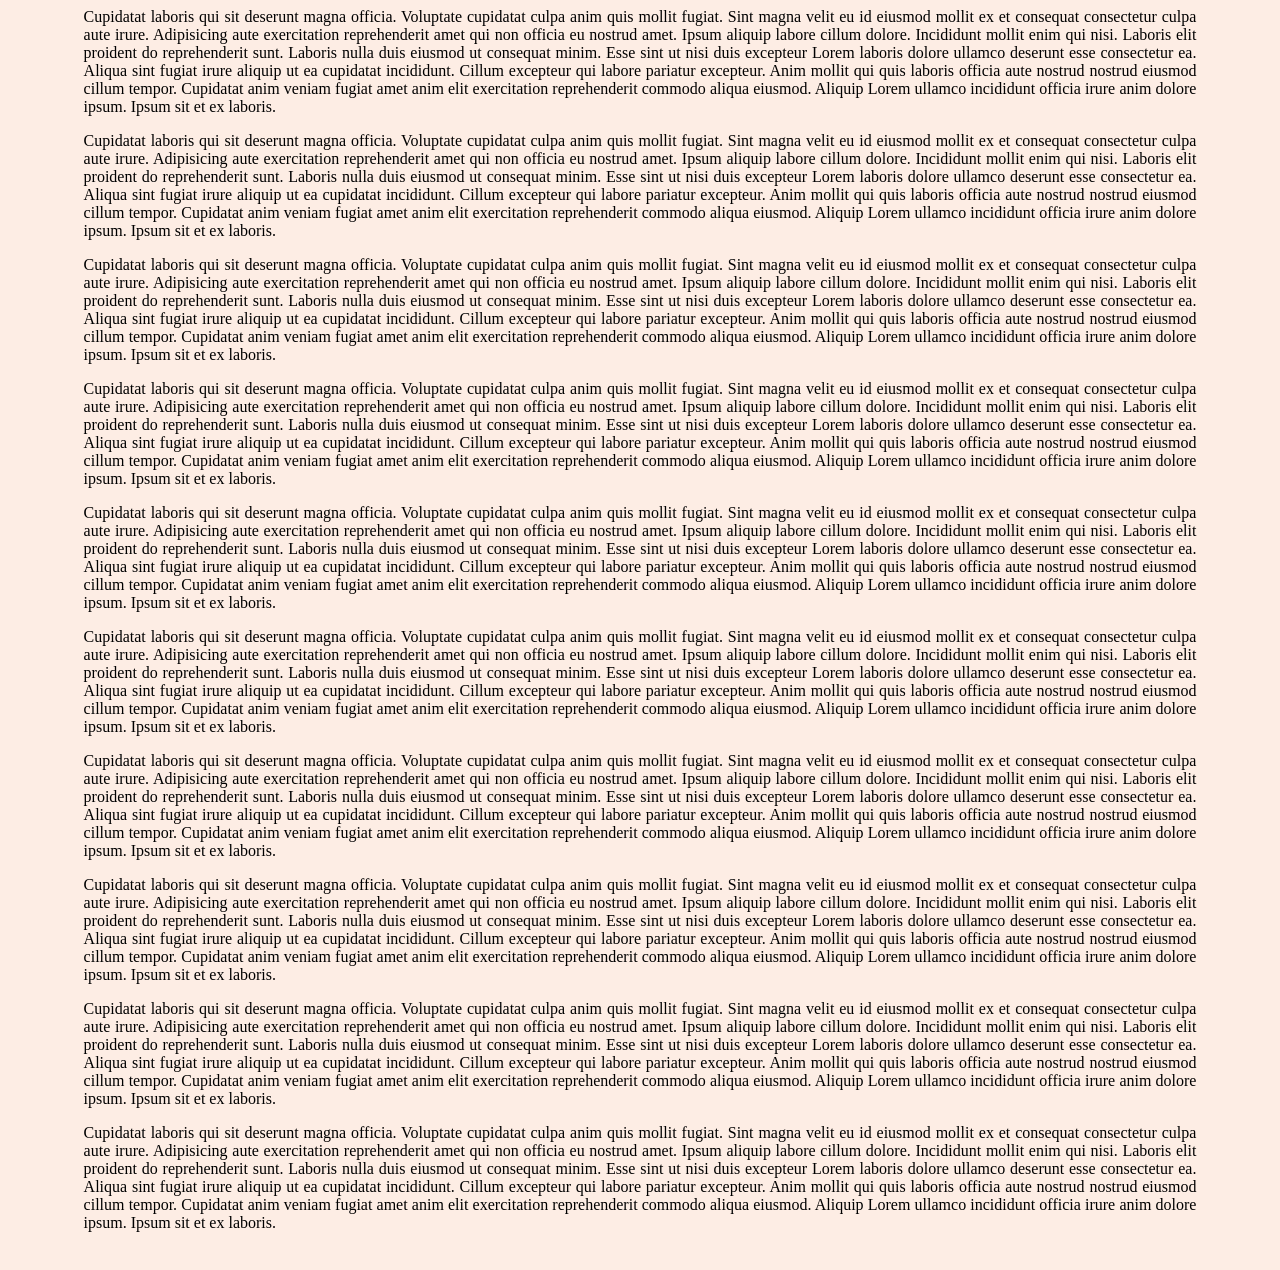
<file: pages/contatti.html>
<html lang="en">
    <head>
        <meta charset="UTF-8">
        <meta name="viewport" content="width=device-width, initial-scale=1.0">

        <title>Contatti</title>
        <link rel="stylesheet" href="../style/style.css">
    </head>

    <body>
        <h1 style="text-align: center;">Petrus Furlan</h1>
        
        <header>
            <div id="navbar">
                <a class="nav-link" href="../index.html">Home</a>
                <a class="nav-link" href="esperienzeLavorative.html">Esperienze lavorative</a>
                <a class="nav-link" href="istruzione.html">Istruzione</a>
                <a class="nav-link" href="chiSono.html">Chi sono</a>
            </div>
        </header>
        <br>

        <div class="mainPage"></div>
            PEC - email - IG - Linkedin - GitHub
            Rimanda a <i>Chi Sono</i> oltre che in fondo alla pagina.
            <p>Cupidatat laboris qui sit deserunt magna officia. Voluptate cupidatat culpa anim quis mollit fugiat. Sint magna velit eu id eiusmod mollit ex et consequat consectetur culpa aute irure. Adipisicing aute exercitation reprehenderit amet qui non officia eu nostrud amet. Ipsum aliquip labore cillum dolore. Incididunt mollit enim qui nisi. Laboris elit proident do reprehenderit sunt.
                Laboris nulla duis eiusmod ut consequat minim. Esse sint ut nisi duis excepteur Lorem laboris dolore ullamco deserunt esse consectetur ea. Aliqua sint fugiat irure aliquip ut ea cupidatat incididunt. Cillum excepteur qui labore pariatur excepteur.
                Anim mollit qui quis laboris officia aute nostrud nostrud eiusmod cillum tempor. Cupidatat anim veniam fugiat amet anim elit exercitation reprehenderit commodo aliqua eiusmod. Aliquip Lorem ullamco incididunt officia irure anim dolore ipsum. Ipsum sit et ex laboris.
            </p>
            <p>Cupidatat laboris qui sit deserunt magna officia. Voluptate cupidatat culpa anim quis mollit fugiat. Sint magna velit eu id eiusmod mollit ex et consequat consectetur culpa aute irure. Adipisicing aute exercitation reprehenderit amet qui non officia eu nostrud amet. Ipsum aliquip labore cillum dolore. Incididunt mollit enim qui nisi. Laboris elit proident do reprehenderit sunt.
                Laboris nulla duis eiusmod ut consequat minim. Esse sint ut nisi duis excepteur Lorem laboris dolore ullamco deserunt esse consectetur ea. Aliqua sint fugiat irure aliquip ut ea cupidatat incididunt. Cillum excepteur qui labore pariatur excepteur.
                Anim mollit qui quis laboris officia aute nostrud nostrud eiusmod cillum tempor. Cupidatat anim veniam fugiat amet anim elit exercitation reprehenderit commodo aliqua eiusmod. Aliquip Lorem ullamco incididunt officia irure anim dolore ipsum. Ipsum sit et ex laboris.
            </p>
            <p>Cupidatat laboris qui sit deserunt magna officia. Voluptate cupidatat culpa anim quis mollit fugiat. Sint magna velit eu id eiusmod mollit ex et consequat consectetur culpa aute irure. Adipisicing aute exercitation reprehenderit amet qui non officia eu nostrud amet. Ipsum aliquip labore cillum dolore. Incididunt mollit enim qui nisi. Laboris elit proident do reprehenderit sunt.
                Laboris nulla duis eiusmod ut consequat minim. Esse sint ut nisi duis excepteur Lorem laboris dolore ullamco deserunt esse consectetur ea. Aliqua sint fugiat irure aliquip ut ea cupidatat incididunt. Cillum excepteur qui labore pariatur excepteur.
                Anim mollit qui quis laboris officia aute nostrud nostrud eiusmod cillum tempor. Cupidatat anim veniam fugiat amet anim elit exercitation reprehenderit commodo aliqua eiusmod. Aliquip Lorem ullamco incididunt officia irure anim dolore ipsum. Ipsum sit et ex laboris.
            </p>
            <p>Cupidatat laboris qui sit deserunt magna officia. Voluptate cupidatat culpa anim quis mollit fugiat. Sint magna velit eu id eiusmod mollit ex et consequat consectetur culpa aute irure. Adipisicing aute exercitation reprehenderit amet qui non officia eu nostrud amet. Ipsum aliquip labore cillum dolore. Incididunt mollit enim qui nisi. Laboris elit proident do reprehenderit sunt.
                Laboris nulla duis eiusmod ut consequat minim. Esse sint ut nisi duis excepteur Lorem laboris dolore ullamco deserunt esse consectetur ea. Aliqua sint fugiat irure aliquip ut ea cupidatat incididunt. Cillum excepteur qui labore pariatur excepteur.
                Anim mollit qui quis laboris officia aute nostrud nostrud eiusmod cillum tempor. Cupidatat anim veniam fugiat amet anim elit exercitation reprehenderit commodo aliqua eiusmod. Aliquip Lorem ullamco incididunt officia irure anim dolore ipsum. Ipsum sit et ex laboris.
            </p>
            <p>Cupidatat laboris qui sit deserunt magna officia. Voluptate cupidatat culpa anim quis mollit fugiat. Sint magna velit eu id eiusmod mollit ex et consequat consectetur culpa aute irure. Adipisicing aute exercitation reprehenderit amet qui non officia eu nostrud amet. Ipsum aliquip labore cillum dolore. Incididunt mollit enim qui nisi. Laboris elit proident do reprehenderit sunt.
                Laboris nulla duis eiusmod ut consequat minim. Esse sint ut nisi duis excepteur Lorem laboris dolore ullamco deserunt esse consectetur ea. Aliqua sint fugiat irure aliquip ut ea cupidatat incididunt. Cillum excepteur qui labore pariatur excepteur.
                Anim mollit qui quis laboris officia aute nostrud nostrud eiusmod cillum tempor. Cupidatat anim veniam fugiat amet anim elit exercitation reprehenderit commodo aliqua eiusmod. Aliquip Lorem ullamco incididunt officia irure anim dolore ipsum. Ipsum sit et ex laboris.
            </p>
            <p>Cupidatat laboris qui sit deserunt magna officia. Voluptate cupidatat culpa anim quis mollit fugiat. Sint magna velit eu id eiusmod mollit ex et consequat consectetur culpa aute irure. Adipisicing aute exercitation reprehenderit amet qui non officia eu nostrud amet. Ipsum aliquip labore cillum dolore. Incididunt mollit enim qui nisi. Laboris elit proident do reprehenderit sunt.
                Laboris nulla duis eiusmod ut consequat minim. Esse sint ut nisi duis excepteur Lorem laboris dolore ullamco deserunt esse consectetur ea. Aliqua sint fugiat irure aliquip ut ea cupidatat incididunt. Cillum excepteur qui labore pariatur excepteur.
                Anim mollit qui quis laboris officia aute nostrud nostrud eiusmod cillum tempor. Cupidatat anim veniam fugiat amet anim elit exercitation reprehenderit commodo aliqua eiusmod. Aliquip Lorem ullamco incididunt officia irure anim dolore ipsum. Ipsum sit et ex laboris.
            </p>
            <p>Cupidatat laboris qui sit deserunt magna officia. Voluptate cupidatat culpa anim quis mollit fugiat. Sint magna velit eu id eiusmod mollit ex et consequat consectetur culpa aute irure. Adipisicing aute exercitation reprehenderit amet qui non officia eu nostrud amet. Ipsum aliquip labore cillum dolore. Incididunt mollit enim qui nisi. Laboris elit proident do reprehenderit sunt.
                Laboris nulla duis eiusmod ut consequat minim. Esse sint ut nisi duis excepteur Lorem laboris dolore ullamco deserunt esse consectetur ea. Aliqua sint fugiat irure aliquip ut ea cupidatat incididunt. Cillum excepteur qui labore pariatur excepteur.
                Anim mollit qui quis laboris officia aute nostrud nostrud eiusmod cillum tempor. Cupidatat anim veniam fugiat amet anim elit exercitation reprehenderit commodo aliqua eiusmod. Aliquip Lorem ullamco incididunt officia irure anim dolore ipsum. Ipsum sit et ex laboris.
            </p>
            <p>Cupidatat laboris qui sit deserunt magna officia. Voluptate cupidatat culpa anim quis mollit fugiat. Sint magna velit eu id eiusmod mollit ex et consequat consectetur culpa aute irure. Adipisicing aute exercitation reprehenderit amet qui non officia eu nostrud amet. Ipsum aliquip labore cillum dolore. Incididunt mollit enim qui nisi. Laboris elit proident do reprehenderit sunt.
                Laboris nulla duis eiusmod ut consequat minim. Esse sint ut nisi duis excepteur Lorem laboris dolore ullamco deserunt esse consectetur ea. Aliqua sint fugiat irure aliquip ut ea cupidatat incididunt. Cillum excepteur qui labore pariatur excepteur.
                Anim mollit qui quis laboris officia aute nostrud nostrud eiusmod cillum tempor. Cupidatat anim veniam fugiat amet anim elit exercitation reprehenderit commodo aliqua eiusmod. Aliquip Lorem ullamco incididunt officia irure anim dolore ipsum. Ipsum sit et ex laboris.
            </p>
            <p>Cupidatat laboris qui sit deserunt magna officia. Voluptate cupidatat culpa anim quis mollit fugiat. Sint magna velit eu id eiusmod mollit ex et consequat consectetur culpa aute irure. Adipisicing aute exercitation reprehenderit amet qui non officia eu nostrud amet. Ipsum aliquip labore cillum dolore. Incididunt mollit enim qui nisi. Laboris elit proident do reprehenderit sunt.
                Laboris nulla duis eiusmod ut consequat minim. Esse sint ut nisi duis excepteur Lorem laboris dolore ullamco deserunt esse consectetur ea. Aliqua sint fugiat irure aliquip ut ea cupidatat incididunt. Cillum excepteur qui labore pariatur excepteur.
                Anim mollit qui quis laboris officia aute nostrud nostrud eiusmod cillum tempor. Cupidatat anim veniam fugiat amet anim elit exercitation reprehenderit commodo aliqua eiusmod. Aliquip Lorem ullamco incididunt officia irure anim dolore ipsum. Ipsum sit et ex laboris.
            </p>
            <p>Cupidatat laboris qui sit deserunt magna officia. Voluptate cupidatat culpa anim quis mollit fugiat. Sint magna velit eu id eiusmod mollit ex et consequat consectetur culpa aute irure. Adipisicing aute exercitation reprehenderit amet qui non officia eu nostrud amet. Ipsum aliquip labore cillum dolore. Incididunt mollit enim qui nisi. Laboris elit proident do reprehenderit sunt.
                Laboris nulla duis eiusmod ut consequat minim. Esse sint ut nisi duis excepteur Lorem laboris dolore ullamco deserunt esse consectetur ea. Aliqua sint fugiat irure aliquip ut ea cupidatat incididunt. Cillum excepteur qui labore pariatur excepteur.
                Anim mollit qui quis laboris officia aute nostrud nostrud eiusmod cillum tempor. Cupidatat anim veniam fugiat amet anim elit exercitation reprehenderit commodo aliqua eiusmod. Aliquip Lorem ullamco incididunt officia irure anim dolore ipsum. Ipsum sit et ex laboris.
            </p>
            <p>Cupidatat laboris qui sit deserunt magna officia. Voluptate cupidatat culpa anim quis mollit fugiat. Sint magna velit eu id eiusmod mollit ex et consequat consectetur culpa aute irure. Adipisicing aute exercitation reprehenderit amet qui non officia eu nostrud amet. Ipsum aliquip labore cillum dolore. Incididunt mollit enim qui nisi. Laboris elit proident do reprehenderit sunt.
                Laboris nulla duis eiusmod ut consequat minim. Esse sint ut nisi duis excepteur Lorem laboris dolore ullamco deserunt esse consectetur ea. Aliqua sint fugiat irure aliquip ut ea cupidatat incididunt. Cillum excepteur qui labore pariatur excepteur.
                Anim mollit qui quis laboris officia aute nostrud nostrud eiusmod cillum tempor. Cupidatat anim veniam fugiat amet anim elit exercitation reprehenderit commodo aliqua eiusmod. Aliquip Lorem ullamco incididunt officia irure anim dolore ipsum. Ipsum sit et ex laboris.
            </p>
            <p>Cupidatat laboris qui sit deserunt magna officia. Voluptate cupidatat culpa anim quis mollit fugiat. Sint magna velit eu id eiusmod mollit ex et consequat consectetur culpa aute irure. Adipisicing aute exercitation reprehenderit amet qui non officia eu nostrud amet. Ipsum aliquip labore cillum dolore. Incididunt mollit enim qui nisi. Laboris elit proident do reprehenderit sunt.
                Laboris nulla duis eiusmod ut consequat minim. Esse sint ut nisi duis excepteur Lorem laboris dolore ullamco deserunt esse consectetur ea. Aliqua sint fugiat irure aliquip ut ea cupidatat incididunt. Cillum excepteur qui labore pariatur excepteur.
                Anim mollit qui quis laboris officia aute nostrud nostrud eiusmod cillum tempor. Cupidatat anim veniam fugiat amet anim elit exercitation reprehenderit commodo aliqua eiusmod. Aliquip Lorem ullamco incididunt officia irure anim dolore ipsum. Ipsum sit et ex laboris.
            </p>
            <p>Cupidatat laboris qui sit deserunt magna officia. Voluptate cupidatat culpa anim quis mollit fugiat. Sint magna velit eu id eiusmod mollit ex et consequat consectetur culpa aute irure. Adipisicing aute exercitation reprehenderit amet qui non officia eu nostrud amet. Ipsum aliquip labore cillum dolore. Incididunt mollit enim qui nisi. Laboris elit proident do reprehenderit sunt.
                Laboris nulla duis eiusmod ut consequat minim. Esse sint ut nisi duis excepteur Lorem laboris dolore ullamco deserunt esse consectetur ea. Aliqua sint fugiat irure aliquip ut ea cupidatat incididunt. Cillum excepteur qui labore pariatur excepteur.
                Anim mollit qui quis laboris officia aute nostrud nostrud eiusmod cillum tempor. Cupidatat anim veniam fugiat amet anim elit exercitation reprehenderit commodo aliqua eiusmod. Aliquip Lorem ullamco incididunt officia irure anim dolore ipsum. Ipsum sit et ex laboris.
            </p>
            <p>Cupidatat laboris qui sit deserunt magna officia. Voluptate cupidatat culpa anim quis mollit fugiat. Sint magna velit eu id eiusmod mollit ex et consequat consectetur culpa aute irure. Adipisicing aute exercitation reprehenderit amet qui non officia eu nostrud amet. Ipsum aliquip labore cillum dolore. Incididunt mollit enim qui nisi. Laboris elit proident do reprehenderit sunt.
                Laboris nulla duis eiusmod ut consequat minim. Esse sint ut nisi duis excepteur Lorem laboris dolore ullamco deserunt esse consectetur ea. Aliqua sint fugiat irure aliquip ut ea cupidatat incididunt. Cillum excepteur qui labore pariatur excepteur.
                Anim mollit qui quis laboris officia aute nostrud nostrud eiusmod cillum tempor. Cupidatat anim veniam fugiat amet anim elit exercitation reprehenderit commodo aliqua eiusmod. Aliquip Lorem ullamco incididunt officia irure anim dolore ipsum. Ipsum sit et ex laboris.
            </p>
            <p>Cupidatat laboris qui sit deserunt magna officia. Voluptate cupidatat culpa anim quis mollit fugiat. Sint magna velit eu id eiusmod mollit ex et consequat consectetur culpa aute irure. Adipisicing aute exercitation reprehenderit amet qui non officia eu nostrud amet. Ipsum aliquip labore cillum dolore. Incididunt mollit enim qui nisi. Laboris elit proident do reprehenderit sunt.
                Laboris nulla duis eiusmod ut consequat minim. Esse sint ut nisi duis excepteur Lorem laboris dolore ullamco deserunt esse consectetur ea. Aliqua sint fugiat irure aliquip ut ea cupidatat incididunt. Cillum excepteur qui labore pariatur excepteur.
                Anim mollit qui quis laboris officia aute nostrud nostrud eiusmod cillum tempor. Cupidatat anim veniam fugiat amet anim elit exercitation reprehenderit commodo aliqua eiusmod. Aliquip Lorem ullamco incididunt officia irure anim dolore ipsum. Ipsum sit et ex laboris.
            </p>
            <p>Cupidatat laboris qui sit deserunt magna officia. Voluptate cupidatat culpa anim quis mollit fugiat. Sint magna velit eu id eiusmod mollit ex et consequat consectetur culpa aute irure. Adipisicing aute exercitation reprehenderit amet qui non officia eu nostrud amet. Ipsum aliquip labore cillum dolore. Incididunt mollit enim qui nisi. Laboris elit proident do reprehenderit sunt.
                Laboris nulla duis eiusmod ut consequat minim. Esse sint ut nisi duis excepteur Lorem laboris dolore ullamco deserunt esse consectetur ea. Aliqua sint fugiat irure aliquip ut ea cupidatat incididunt. Cillum excepteur qui labore pariatur excepteur.
                Anim mollit qui quis laboris officia aute nostrud nostrud eiusmod cillum tempor. Cupidatat anim veniam fugiat amet anim elit exercitation reprehenderit commodo aliqua eiusmod. Aliquip Lorem ullamco incididunt officia irure anim dolore ipsum. Ipsum sit et ex laboris.
            </p>
            <p>Cupidatat laboris qui sit deserunt magna officia. Voluptate cupidatat culpa anim quis mollit fugiat. Sint magna velit eu id eiusmod mollit ex et consequat consectetur culpa aute irure. Adipisicing aute exercitation reprehenderit amet qui non officia eu nostrud amet. Ipsum aliquip labore cillum dolore. Incididunt mollit enim qui nisi. Laboris elit proident do reprehenderit sunt.
                Laboris nulla duis eiusmod ut consequat minim. Esse sint ut nisi duis excepteur Lorem laboris dolore ullamco deserunt esse consectetur ea. Aliqua sint fugiat irure aliquip ut ea cupidatat incididunt. Cillum excepteur qui labore pariatur excepteur.
                Anim mollit qui quis laboris officia aute nostrud nostrud eiusmod cillum tempor. Cupidatat anim veniam fugiat amet anim elit exercitation reprehenderit commodo aliqua eiusmod. Aliquip Lorem ullamco incididunt officia irure anim dolore ipsum. Ipsum sit et ex laboris.
            </p>
            <p>Cupidatat laboris qui sit deserunt magna officia. Voluptate cupidatat culpa anim quis mollit fugiat. Sint magna velit eu id eiusmod mollit ex et consequat consectetur culpa aute irure. Adipisicing aute exercitation reprehenderit amet qui non officia eu nostrud amet. Ipsum aliquip labore cillum dolore. Incididunt mollit enim qui nisi. Laboris elit proident do reprehenderit sunt.
                Laboris nulla duis eiusmod ut consequat minim. Esse sint ut nisi duis excepteur Lorem laboris dolore ullamco deserunt esse consectetur ea. Aliqua sint fugiat irure aliquip ut ea cupidatat incididunt. Cillum excepteur qui labore pariatur excepteur.
                Anim mollit qui quis laboris officia aute nostrud nostrud eiusmod cillum tempor. Cupidatat anim veniam fugiat amet anim elit exercitation reprehenderit commodo aliqua eiusmod. Aliquip Lorem ullamco incididunt officia irure anim dolore ipsum. Ipsum sit et ex laboris.
            </p>
            <p>Cupidatat laboris qui sit deserunt magna officia. Voluptate cupidatat culpa anim quis mollit fugiat. Sint magna velit eu id eiusmod mollit ex et consequat consectetur culpa aute irure. Adipisicing aute exercitation reprehenderit amet qui non officia eu nostrud amet. Ipsum aliquip labore cillum dolore. Incididunt mollit enim qui nisi. Laboris elit proident do reprehenderit sunt.
                Laboris nulla duis eiusmod ut consequat minim. Esse sint ut nisi duis excepteur Lorem laboris dolore ullamco deserunt esse consectetur ea. Aliqua sint fugiat irure aliquip ut ea cupidatat incididunt. Cillum excepteur qui labore pariatur excepteur.
                Anim mollit qui quis laboris officia aute nostrud nostrud eiusmod cillum tempor. Cupidatat anim veniam fugiat amet anim elit exercitation reprehenderit commodo aliqua eiusmod. Aliquip Lorem ullamco incididunt officia irure anim dolore ipsum. Ipsum sit et ex laboris.
            </p>
            <p>Cupidatat laboris qui sit deserunt magna officia. Voluptate cupidatat culpa anim quis mollit fugiat. Sint magna velit eu id eiusmod mollit ex et consequat consectetur culpa aute irure. Adipisicing aute exercitation reprehenderit amet qui non officia eu nostrud amet. Ipsum aliquip labore cillum dolore. Incididunt mollit enim qui nisi. Laboris elit proident do reprehenderit sunt.
                Laboris nulla duis eiusmod ut consequat minim. Esse sint ut nisi duis excepteur Lorem laboris dolore ullamco deserunt esse consectetur ea. Aliqua sint fugiat irure aliquip ut ea cupidatat incididunt. Cillum excepteur qui labore pariatur excepteur.
                Anim mollit qui quis laboris officia aute nostrud nostrud eiusmod cillum tempor. Cupidatat anim veniam fugiat amet anim elit exercitation reprehenderit commodo aliqua eiusmod. Aliquip Lorem ullamco incididunt officia irure anim dolore ipsum. Ipsum sit et ex laboris.
            </p>
        </div>
    </body>
</html>
</file>
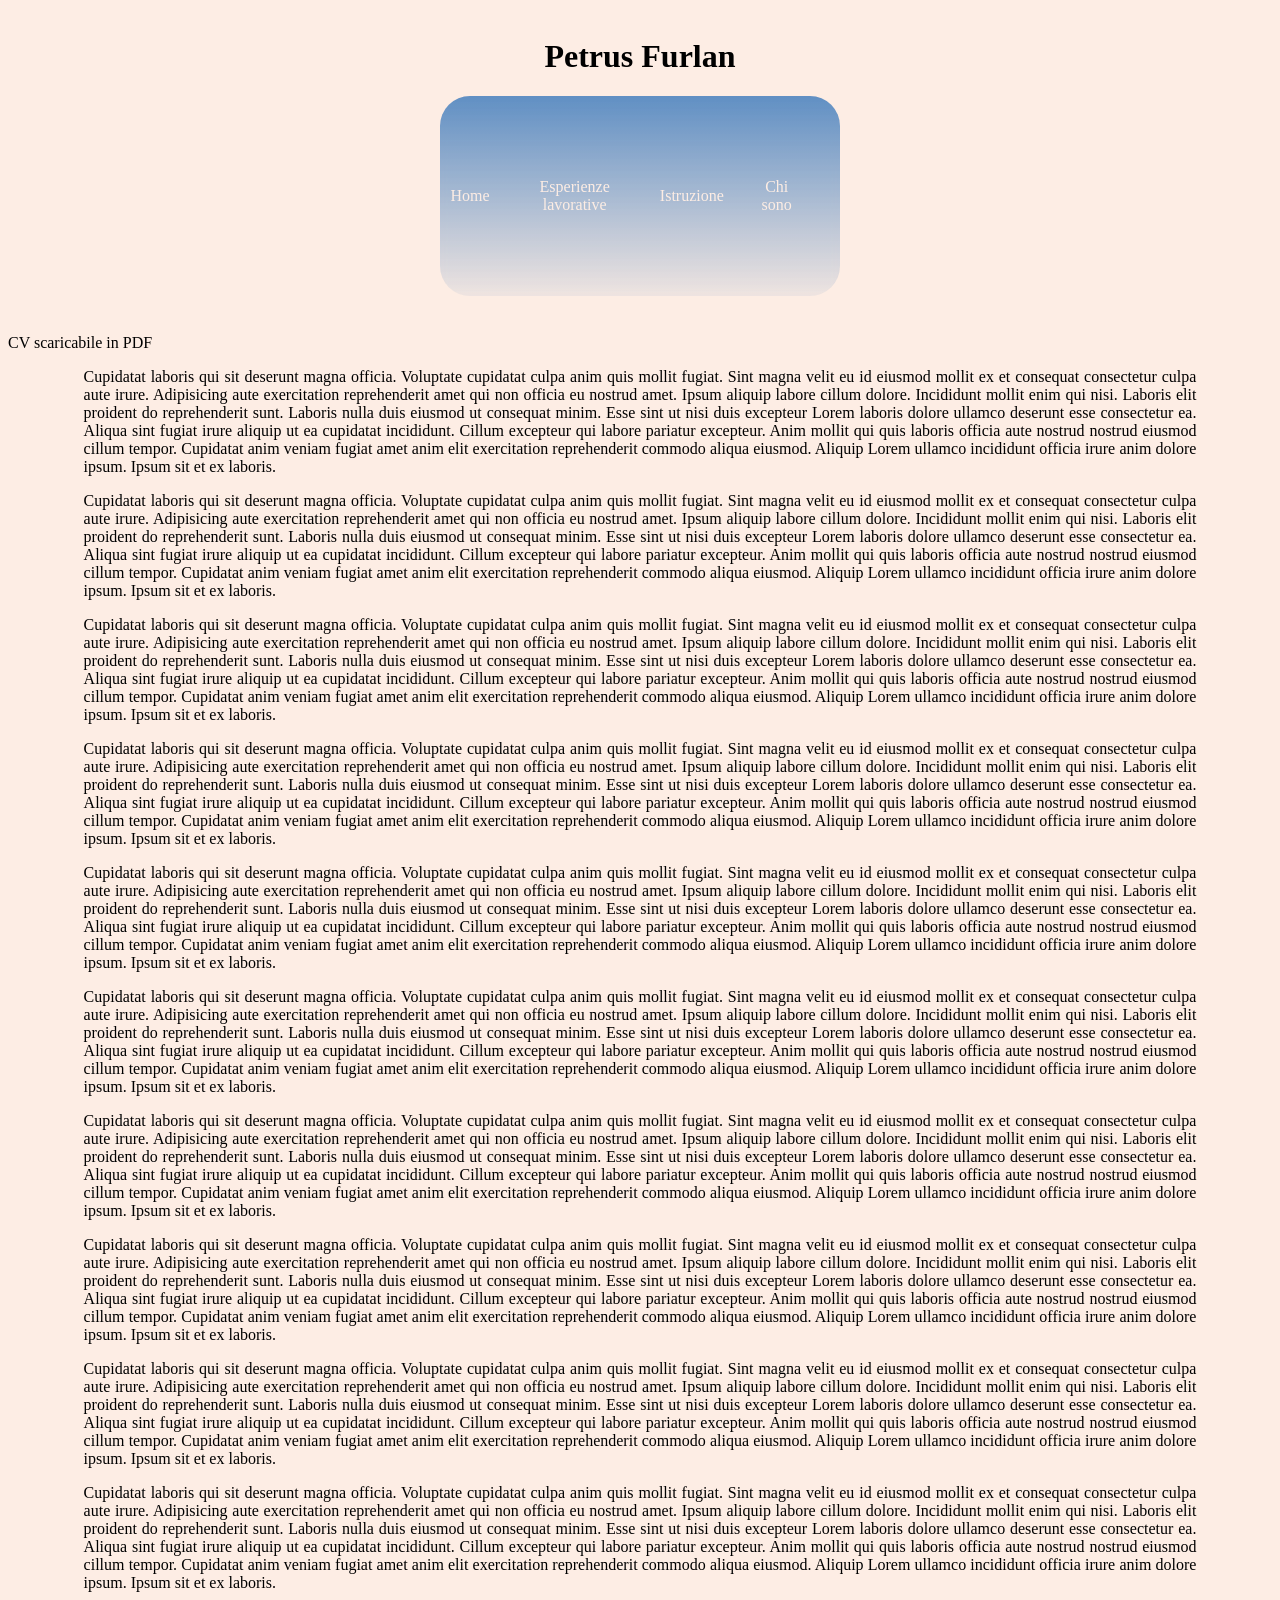
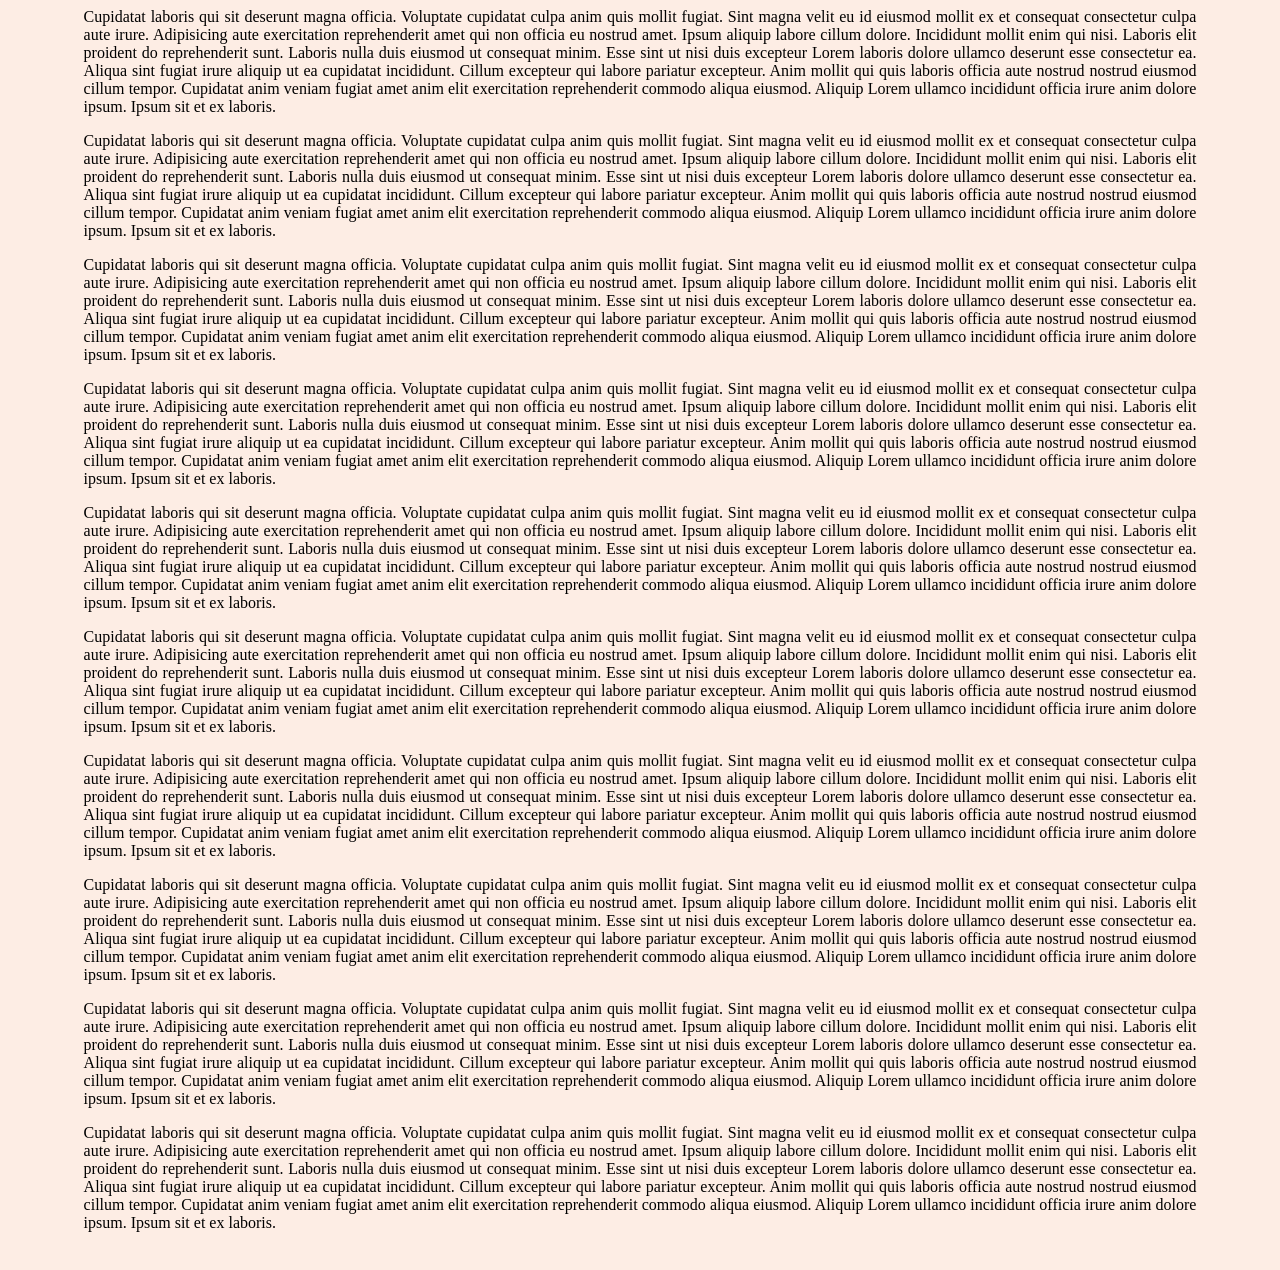
<file: pages/esperienzeLavorative.html>
<html lang="it">
    <head>
        <meta charset="UTF-8">
        <meta name="viewport" content="width=device-width, initial-scale=1.0">

        <title>Esperienze Lavorative</title>
        <link rel="stylesheet" href="../style/style.css">

        <script>
            window.onscroll = function() {scrollFunction()};

            function scrollFunction() {
                if (document.body.scrollTop > 80 || document.documentElement.scrollTop > 80) {
                    document.getElementById("navbar").style.padding = "30px 10px";
                } else {
                    document.getElementById("navbar").style.padding = "100px 10px";
                }
            }
        </script>

    </head>

    <body>
        <h1 style="text-align: center;">Petrus Furlan</h1>
        
        <header>
            <div id="navbar">
                <a class="nav-link" href="../index.html">Home</a>
                <a class="nav-link" href="esperienzeLavorative.html">Esperienze lavorative</a>
                <a class="nav-link" href="istruzione.html">Istruzione</a>
                <a class="nav-link" href="chiSono.html">Chi sono</a>
            </div>
        </header>
        <br>
        
        <div class="mainPage"></div>
            CV scaricabile in PDF <br>
            <p>Cupidatat laboris qui sit deserunt magna officia. Voluptate cupidatat culpa anim quis mollit fugiat. Sint magna velit eu id eiusmod mollit ex et consequat consectetur culpa aute irure. Adipisicing aute exercitation reprehenderit amet qui non officia eu nostrud amet. Ipsum aliquip labore cillum dolore. Incididunt mollit enim qui nisi. Laboris elit proident do reprehenderit sunt.
                Laboris nulla duis eiusmod ut consequat minim. Esse sint ut nisi duis excepteur Lorem laboris dolore ullamco deserunt esse consectetur ea. Aliqua sint fugiat irure aliquip ut ea cupidatat incididunt. Cillum excepteur qui labore pariatur excepteur.
                Anim mollit qui quis laboris officia aute nostrud nostrud eiusmod cillum tempor. Cupidatat anim veniam fugiat amet anim elit exercitation reprehenderit commodo aliqua eiusmod. Aliquip Lorem ullamco incididunt officia irure anim dolore ipsum. Ipsum sit et ex laboris.
            </p>
            <p>Cupidatat laboris qui sit deserunt magna officia. Voluptate cupidatat culpa anim quis mollit fugiat. Sint magna velit eu id eiusmod mollit ex et consequat consectetur culpa aute irure. Adipisicing aute exercitation reprehenderit amet qui non officia eu nostrud amet. Ipsum aliquip labore cillum dolore. Incididunt mollit enim qui nisi. Laboris elit proident do reprehenderit sunt.
                Laboris nulla duis eiusmod ut consequat minim. Esse sint ut nisi duis excepteur Lorem laboris dolore ullamco deserunt esse consectetur ea. Aliqua sint fugiat irure aliquip ut ea cupidatat incididunt. Cillum excepteur qui labore pariatur excepteur.
                Anim mollit qui quis laboris officia aute nostrud nostrud eiusmod cillum tempor. Cupidatat anim veniam fugiat amet anim elit exercitation reprehenderit commodo aliqua eiusmod. Aliquip Lorem ullamco incididunt officia irure anim dolore ipsum. Ipsum sit et ex laboris.
            </p>
            <p>Cupidatat laboris qui sit deserunt magna officia. Voluptate cupidatat culpa anim quis mollit fugiat. Sint magna velit eu id eiusmod mollit ex et consequat consectetur culpa aute irure. Adipisicing aute exercitation reprehenderit amet qui non officia eu nostrud amet. Ipsum aliquip labore cillum dolore. Incididunt mollit enim qui nisi. Laboris elit proident do reprehenderit sunt.
                Laboris nulla duis eiusmod ut consequat minim. Esse sint ut nisi duis excepteur Lorem laboris dolore ullamco deserunt esse consectetur ea. Aliqua sint fugiat irure aliquip ut ea cupidatat incididunt. Cillum excepteur qui labore pariatur excepteur.
                Anim mollit qui quis laboris officia aute nostrud nostrud eiusmod cillum tempor. Cupidatat anim veniam fugiat amet anim elit exercitation reprehenderit commodo aliqua eiusmod. Aliquip Lorem ullamco incididunt officia irure anim dolore ipsum. Ipsum sit et ex laboris.
            </p>
            <p>Cupidatat laboris qui sit deserunt magna officia. Voluptate cupidatat culpa anim quis mollit fugiat. Sint magna velit eu id eiusmod mollit ex et consequat consectetur culpa aute irure. Adipisicing aute exercitation reprehenderit amet qui non officia eu nostrud amet. Ipsum aliquip labore cillum dolore. Incididunt mollit enim qui nisi. Laboris elit proident do reprehenderit sunt.
                Laboris nulla duis eiusmod ut consequat minim. Esse sint ut nisi duis excepteur Lorem laboris dolore ullamco deserunt esse consectetur ea. Aliqua sint fugiat irure aliquip ut ea cupidatat incididunt. Cillum excepteur qui labore pariatur excepteur.
                Anim mollit qui quis laboris officia aute nostrud nostrud eiusmod cillum tempor. Cupidatat anim veniam fugiat amet anim elit exercitation reprehenderit commodo aliqua eiusmod. Aliquip Lorem ullamco incididunt officia irure anim dolore ipsum. Ipsum sit et ex laboris.
            </p>
            <p>Cupidatat laboris qui sit deserunt magna officia. Voluptate cupidatat culpa anim quis mollit fugiat. Sint magna velit eu id eiusmod mollit ex et consequat consectetur culpa aute irure. Adipisicing aute exercitation reprehenderit amet qui non officia eu nostrud amet. Ipsum aliquip labore cillum dolore. Incididunt mollit enim qui nisi. Laboris elit proident do reprehenderit sunt.
                Laboris nulla duis eiusmod ut consequat minim. Esse sint ut nisi duis excepteur Lorem laboris dolore ullamco deserunt esse consectetur ea. Aliqua sint fugiat irure aliquip ut ea cupidatat incididunt. Cillum excepteur qui labore pariatur excepteur.
                Anim mollit qui quis laboris officia aute nostrud nostrud eiusmod cillum tempor. Cupidatat anim veniam fugiat amet anim elit exercitation reprehenderit commodo aliqua eiusmod. Aliquip Lorem ullamco incididunt officia irure anim dolore ipsum. Ipsum sit et ex laboris.
            </p>
            <p>Cupidatat laboris qui sit deserunt magna officia. Voluptate cupidatat culpa anim quis mollit fugiat. Sint magna velit eu id eiusmod mollit ex et consequat consectetur culpa aute irure. Adipisicing aute exercitation reprehenderit amet qui non officia eu nostrud amet. Ipsum aliquip labore cillum dolore. Incididunt mollit enim qui nisi. Laboris elit proident do reprehenderit sunt.
                Laboris nulla duis eiusmod ut consequat minim. Esse sint ut nisi duis excepteur Lorem laboris dolore ullamco deserunt esse consectetur ea. Aliqua sint fugiat irure aliquip ut ea cupidatat incididunt. Cillum excepteur qui labore pariatur excepteur.
                Anim mollit qui quis laboris officia aute nostrud nostrud eiusmod cillum tempor. Cupidatat anim veniam fugiat amet anim elit exercitation reprehenderit commodo aliqua eiusmod. Aliquip Lorem ullamco incididunt officia irure anim dolore ipsum. Ipsum sit et ex laboris.
            </p>
            <p>Cupidatat laboris qui sit deserunt magna officia. Voluptate cupidatat culpa anim quis mollit fugiat. Sint magna velit eu id eiusmod mollit ex et consequat consectetur culpa aute irure. Adipisicing aute exercitation reprehenderit amet qui non officia eu nostrud amet. Ipsum aliquip labore cillum dolore. Incididunt mollit enim qui nisi. Laboris elit proident do reprehenderit sunt.
                Laboris nulla duis eiusmod ut consequat minim. Esse sint ut nisi duis excepteur Lorem laboris dolore ullamco deserunt esse consectetur ea. Aliqua sint fugiat irure aliquip ut ea cupidatat incididunt. Cillum excepteur qui labore pariatur excepteur.
                Anim mollit qui quis laboris officia aute nostrud nostrud eiusmod cillum tempor. Cupidatat anim veniam fugiat amet anim elit exercitation reprehenderit commodo aliqua eiusmod. Aliquip Lorem ullamco incididunt officia irure anim dolore ipsum. Ipsum sit et ex laboris.
            </p>
            <p>Cupidatat laboris qui sit deserunt magna officia. Voluptate cupidatat culpa anim quis mollit fugiat. Sint magna velit eu id eiusmod mollit ex et consequat consectetur culpa aute irure. Adipisicing aute exercitation reprehenderit amet qui non officia eu nostrud amet. Ipsum aliquip labore cillum dolore. Incididunt mollit enim qui nisi. Laboris elit proident do reprehenderit sunt.
                Laboris nulla duis eiusmod ut consequat minim. Esse sint ut nisi duis excepteur Lorem laboris dolore ullamco deserunt esse consectetur ea. Aliqua sint fugiat irure aliquip ut ea cupidatat incididunt. Cillum excepteur qui labore pariatur excepteur.
                Anim mollit qui quis laboris officia aute nostrud nostrud eiusmod cillum tempor. Cupidatat anim veniam fugiat amet anim elit exercitation reprehenderit commodo aliqua eiusmod. Aliquip Lorem ullamco incididunt officia irure anim dolore ipsum. Ipsum sit et ex laboris.
            </p>
            <p>Cupidatat laboris qui sit deserunt magna officia. Voluptate cupidatat culpa anim quis mollit fugiat. Sint magna velit eu id eiusmod mollit ex et consequat consectetur culpa aute irure. Adipisicing aute exercitation reprehenderit amet qui non officia eu nostrud amet. Ipsum aliquip labore cillum dolore. Incididunt mollit enim qui nisi. Laboris elit proident do reprehenderit sunt.
                Laboris nulla duis eiusmod ut consequat minim. Esse sint ut nisi duis excepteur Lorem laboris dolore ullamco deserunt esse consectetur ea. Aliqua sint fugiat irure aliquip ut ea cupidatat incididunt. Cillum excepteur qui labore pariatur excepteur.
                Anim mollit qui quis laboris officia aute nostrud nostrud eiusmod cillum tempor. Cupidatat anim veniam fugiat amet anim elit exercitation reprehenderit commodo aliqua eiusmod. Aliquip Lorem ullamco incididunt officia irure anim dolore ipsum. Ipsum sit et ex laboris.
            </p>
            <p>Cupidatat laboris qui sit deserunt magna officia. Voluptate cupidatat culpa anim quis mollit fugiat. Sint magna velit eu id eiusmod mollit ex et consequat consectetur culpa aute irure. Adipisicing aute exercitation reprehenderit amet qui non officia eu nostrud amet. Ipsum aliquip labore cillum dolore. Incididunt mollit enim qui nisi. Laboris elit proident do reprehenderit sunt.
                Laboris nulla duis eiusmod ut consequat minim. Esse sint ut nisi duis excepteur Lorem laboris dolore ullamco deserunt esse consectetur ea. Aliqua sint fugiat irure aliquip ut ea cupidatat incididunt. Cillum excepteur qui labore pariatur excepteur.
                Anim mollit qui quis laboris officia aute nostrud nostrud eiusmod cillum tempor. Cupidatat anim veniam fugiat amet anim elit exercitation reprehenderit commodo aliqua eiusmod. Aliquip Lorem ullamco incididunt officia irure anim dolore ipsum. Ipsum sit et ex laboris.
            </p>
            <p>Cupidatat laboris qui sit deserunt magna officia. Voluptate cupidatat culpa anim quis mollit fugiat. Sint magna velit eu id eiusmod mollit ex et consequat consectetur culpa aute irure. Adipisicing aute exercitation reprehenderit amet qui non officia eu nostrud amet. Ipsum aliquip labore cillum dolore. Incididunt mollit enim qui nisi. Laboris elit proident do reprehenderit sunt.
                Laboris nulla duis eiusmod ut consequat minim. Esse sint ut nisi duis excepteur Lorem laboris dolore ullamco deserunt esse consectetur ea. Aliqua sint fugiat irure aliquip ut ea cupidatat incididunt. Cillum excepteur qui labore pariatur excepteur.
                Anim mollit qui quis laboris officia aute nostrud nostrud eiusmod cillum tempor. Cupidatat anim veniam fugiat amet anim elit exercitation reprehenderit commodo aliqua eiusmod. Aliquip Lorem ullamco incididunt officia irure anim dolore ipsum. Ipsum sit et ex laboris.
            </p>
            <p>Cupidatat laboris qui sit deserunt magna officia. Voluptate cupidatat culpa anim quis mollit fugiat. Sint magna velit eu id eiusmod mollit ex et consequat consectetur culpa aute irure. Adipisicing aute exercitation reprehenderit amet qui non officia eu nostrud amet. Ipsum aliquip labore cillum dolore. Incididunt mollit enim qui nisi. Laboris elit proident do reprehenderit sunt.
                Laboris nulla duis eiusmod ut consequat minim. Esse sint ut nisi duis excepteur Lorem laboris dolore ullamco deserunt esse consectetur ea. Aliqua sint fugiat irure aliquip ut ea cupidatat incididunt. Cillum excepteur qui labore pariatur excepteur.
                Anim mollit qui quis laboris officia aute nostrud nostrud eiusmod cillum tempor. Cupidatat anim veniam fugiat amet anim elit exercitation reprehenderit commodo aliqua eiusmod. Aliquip Lorem ullamco incididunt officia irure anim dolore ipsum. Ipsum sit et ex laboris.
            </p>
            <p>Cupidatat laboris qui sit deserunt magna officia. Voluptate cupidatat culpa anim quis mollit fugiat. Sint magna velit eu id eiusmod mollit ex et consequat consectetur culpa aute irure. Adipisicing aute exercitation reprehenderit amet qui non officia eu nostrud amet. Ipsum aliquip labore cillum dolore. Incididunt mollit enim qui nisi. Laboris elit proident do reprehenderit sunt.
                Laboris nulla duis eiusmod ut consequat minim. Esse sint ut nisi duis excepteur Lorem laboris dolore ullamco deserunt esse consectetur ea. Aliqua sint fugiat irure aliquip ut ea cupidatat incididunt. Cillum excepteur qui labore pariatur excepteur.
                Anim mollit qui quis laboris officia aute nostrud nostrud eiusmod cillum tempor. Cupidatat anim veniam fugiat amet anim elit exercitation reprehenderit commodo aliqua eiusmod. Aliquip Lorem ullamco incididunt officia irure anim dolore ipsum. Ipsum sit et ex laboris.
            </p>
            <p>Cupidatat laboris qui sit deserunt magna officia. Voluptate cupidatat culpa anim quis mollit fugiat. Sint magna velit eu id eiusmod mollit ex et consequat consectetur culpa aute irure. Adipisicing aute exercitation reprehenderit amet qui non officia eu nostrud amet. Ipsum aliquip labore cillum dolore. Incididunt mollit enim qui nisi. Laboris elit proident do reprehenderit sunt.
                Laboris nulla duis eiusmod ut consequat minim. Esse sint ut nisi duis excepteur Lorem laboris dolore ullamco deserunt esse consectetur ea. Aliqua sint fugiat irure aliquip ut ea cupidatat incididunt. Cillum excepteur qui labore pariatur excepteur.
                Anim mollit qui quis laboris officia aute nostrud nostrud eiusmod cillum tempor. Cupidatat anim veniam fugiat amet anim elit exercitation reprehenderit commodo aliqua eiusmod. Aliquip Lorem ullamco incididunt officia irure anim dolore ipsum. Ipsum sit et ex laboris.
            </p>
            <p>Cupidatat laboris qui sit deserunt magna officia. Voluptate cupidatat culpa anim quis mollit fugiat. Sint magna velit eu id eiusmod mollit ex et consequat consectetur culpa aute irure. Adipisicing aute exercitation reprehenderit amet qui non officia eu nostrud amet. Ipsum aliquip labore cillum dolore. Incididunt mollit enim qui nisi. Laboris elit proident do reprehenderit sunt.
                Laboris nulla duis eiusmod ut consequat minim. Esse sint ut nisi duis excepteur Lorem laboris dolore ullamco deserunt esse consectetur ea. Aliqua sint fugiat irure aliquip ut ea cupidatat incididunt. Cillum excepteur qui labore pariatur excepteur.
                Anim mollit qui quis laboris officia aute nostrud nostrud eiusmod cillum tempor. Cupidatat anim veniam fugiat amet anim elit exercitation reprehenderit commodo aliqua eiusmod. Aliquip Lorem ullamco incididunt officia irure anim dolore ipsum. Ipsum sit et ex laboris.
            </p>
            <p>Cupidatat laboris qui sit deserunt magna officia. Voluptate cupidatat culpa anim quis mollit fugiat. Sint magna velit eu id eiusmod mollit ex et consequat consectetur culpa aute irure. Adipisicing aute exercitation reprehenderit amet qui non officia eu nostrud amet. Ipsum aliquip labore cillum dolore. Incididunt mollit enim qui nisi. Laboris elit proident do reprehenderit sunt.
                Laboris nulla duis eiusmod ut consequat minim. Esse sint ut nisi duis excepteur Lorem laboris dolore ullamco deserunt esse consectetur ea. Aliqua sint fugiat irure aliquip ut ea cupidatat incididunt. Cillum excepteur qui labore pariatur excepteur.
                Anim mollit qui quis laboris officia aute nostrud nostrud eiusmod cillum tempor. Cupidatat anim veniam fugiat amet anim elit exercitation reprehenderit commodo aliqua eiusmod. Aliquip Lorem ullamco incididunt officia irure anim dolore ipsum. Ipsum sit et ex laboris.
            </p>
            <p>Cupidatat laboris qui sit deserunt magna officia. Voluptate cupidatat culpa anim quis mollit fugiat. Sint magna velit eu id eiusmod mollit ex et consequat consectetur culpa aute irure. Adipisicing aute exercitation reprehenderit amet qui non officia eu nostrud amet. Ipsum aliquip labore cillum dolore. Incididunt mollit enim qui nisi. Laboris elit proident do reprehenderit sunt.
                Laboris nulla duis eiusmod ut consequat minim. Esse sint ut nisi duis excepteur Lorem laboris dolore ullamco deserunt esse consectetur ea. Aliqua sint fugiat irure aliquip ut ea cupidatat incididunt. Cillum excepteur qui labore pariatur excepteur.
                Anim mollit qui quis laboris officia aute nostrud nostrud eiusmod cillum tempor. Cupidatat anim veniam fugiat amet anim elit exercitation reprehenderit commodo aliqua eiusmod. Aliquip Lorem ullamco incididunt officia irure anim dolore ipsum. Ipsum sit et ex laboris.
            </p>
            <p>Cupidatat laboris qui sit deserunt magna officia. Voluptate cupidatat culpa anim quis mollit fugiat. Sint magna velit eu id eiusmod mollit ex et consequat consectetur culpa aute irure. Adipisicing aute exercitation reprehenderit amet qui non officia eu nostrud amet. Ipsum aliquip labore cillum dolore. Incididunt mollit enim qui nisi. Laboris elit proident do reprehenderit sunt.
                Laboris nulla duis eiusmod ut consequat minim. Esse sint ut nisi duis excepteur Lorem laboris dolore ullamco deserunt esse consectetur ea. Aliqua sint fugiat irure aliquip ut ea cupidatat incididunt. Cillum excepteur qui labore pariatur excepteur.
                Anim mollit qui quis laboris officia aute nostrud nostrud eiusmod cillum tempor. Cupidatat anim veniam fugiat amet anim elit exercitation reprehenderit commodo aliqua eiusmod. Aliquip Lorem ullamco incididunt officia irure anim dolore ipsum. Ipsum sit et ex laboris.
            </p>
            <p>Cupidatat laboris qui sit deserunt magna officia. Voluptate cupidatat culpa anim quis mollit fugiat. Sint magna velit eu id eiusmod mollit ex et consequat consectetur culpa aute irure. Adipisicing aute exercitation reprehenderit amet qui non officia eu nostrud amet. Ipsum aliquip labore cillum dolore. Incididunt mollit enim qui nisi. Laboris elit proident do reprehenderit sunt.
                Laboris nulla duis eiusmod ut consequat minim. Esse sint ut nisi duis excepteur Lorem laboris dolore ullamco deserunt esse consectetur ea. Aliqua sint fugiat irure aliquip ut ea cupidatat incididunt. Cillum excepteur qui labore pariatur excepteur.
                Anim mollit qui quis laboris officia aute nostrud nostrud eiusmod cillum tempor. Cupidatat anim veniam fugiat amet anim elit exercitation reprehenderit commodo aliqua eiusmod. Aliquip Lorem ullamco incididunt officia irure anim dolore ipsum. Ipsum sit et ex laboris.
            </p>
            <p>Cupidatat laboris qui sit deserunt magna officia. Voluptate cupidatat culpa anim quis mollit fugiat. Sint magna velit eu id eiusmod mollit ex et consequat consectetur culpa aute irure. Adipisicing aute exercitation reprehenderit amet qui non officia eu nostrud amet. Ipsum aliquip labore cillum dolore. Incididunt mollit enim qui nisi. Laboris elit proident do reprehenderit sunt.
                Laboris nulla duis eiusmod ut consequat minim. Esse sint ut nisi duis excepteur Lorem laboris dolore ullamco deserunt esse consectetur ea. Aliqua sint fugiat irure aliquip ut ea cupidatat incididunt. Cillum excepteur qui labore pariatur excepteur.
                Anim mollit qui quis laboris officia aute nostrud nostrud eiusmod cillum tempor. Cupidatat anim veniam fugiat amet anim elit exercitation reprehenderit commodo aliqua eiusmod. Aliquip Lorem ullamco incididunt officia irure anim dolore ipsum. Ipsum sit et ex laboris.
            </p>
        </div>
    </body>
</html>
</file>
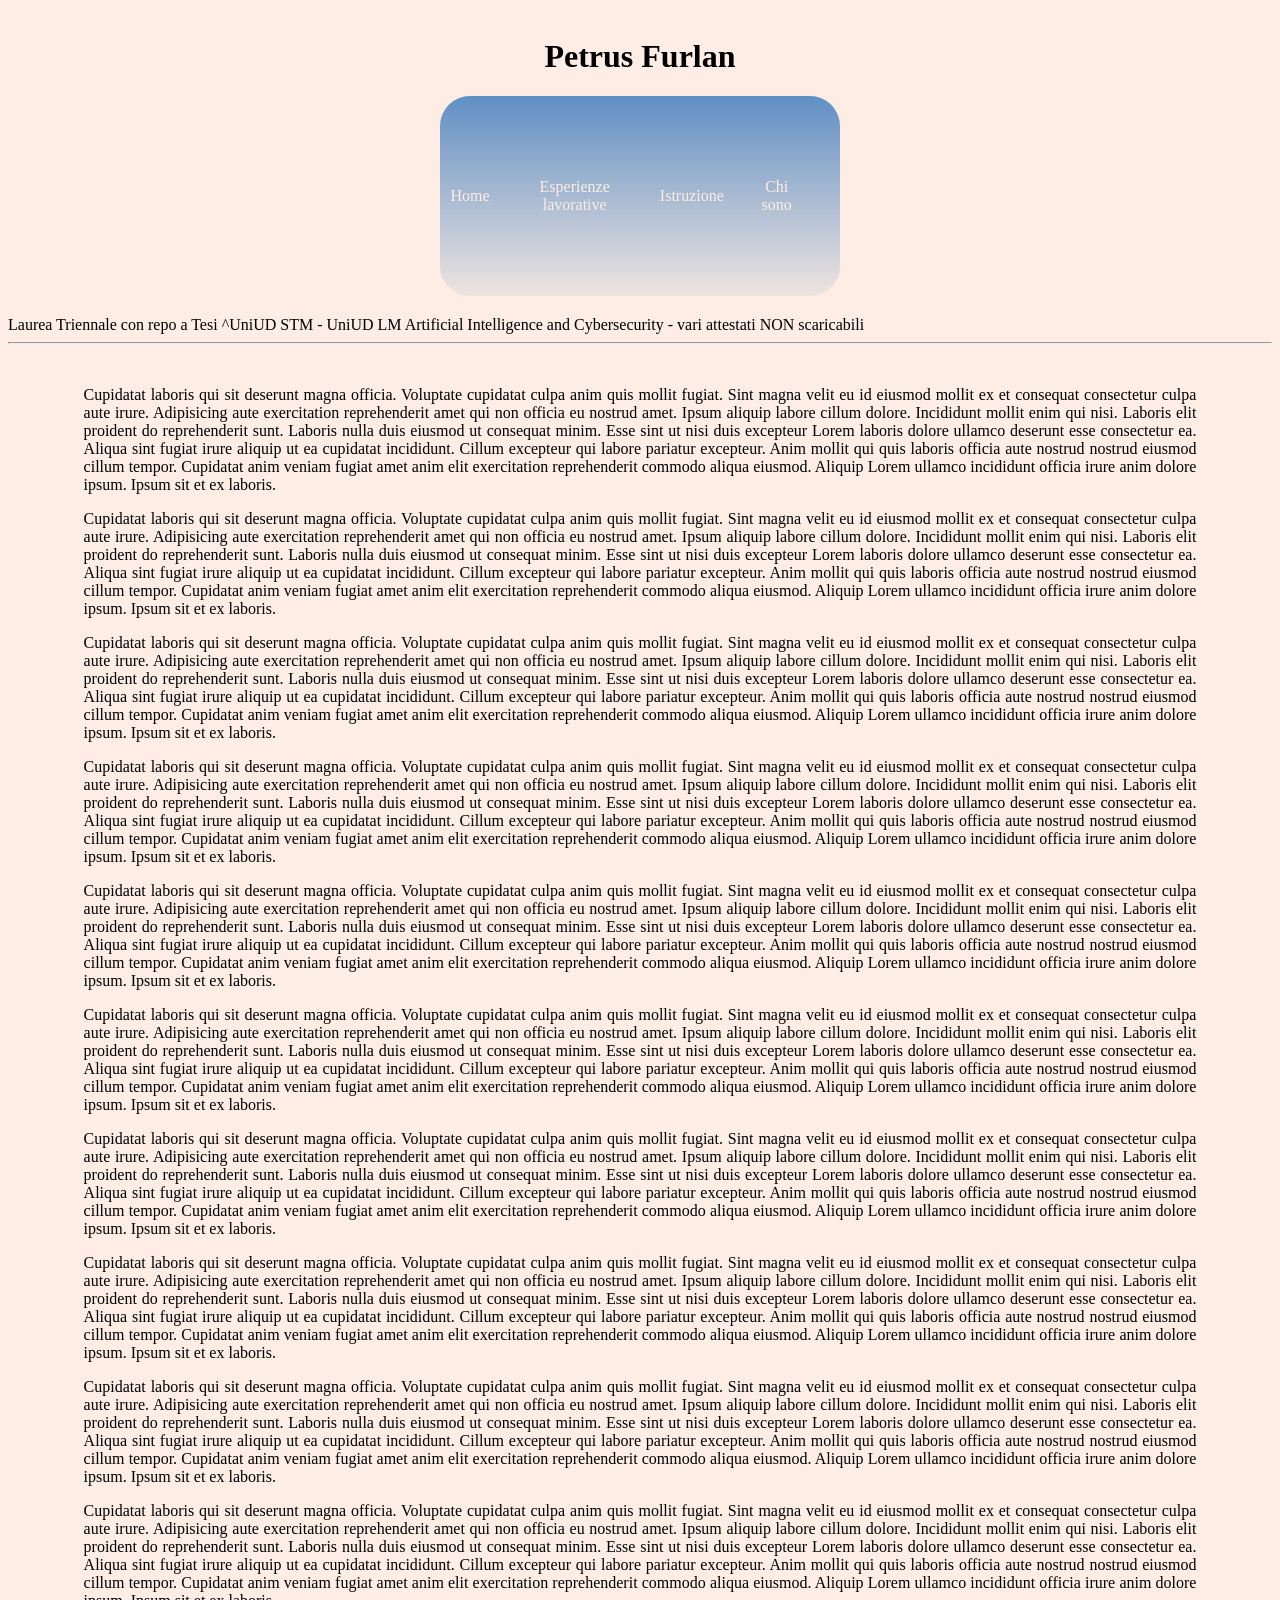
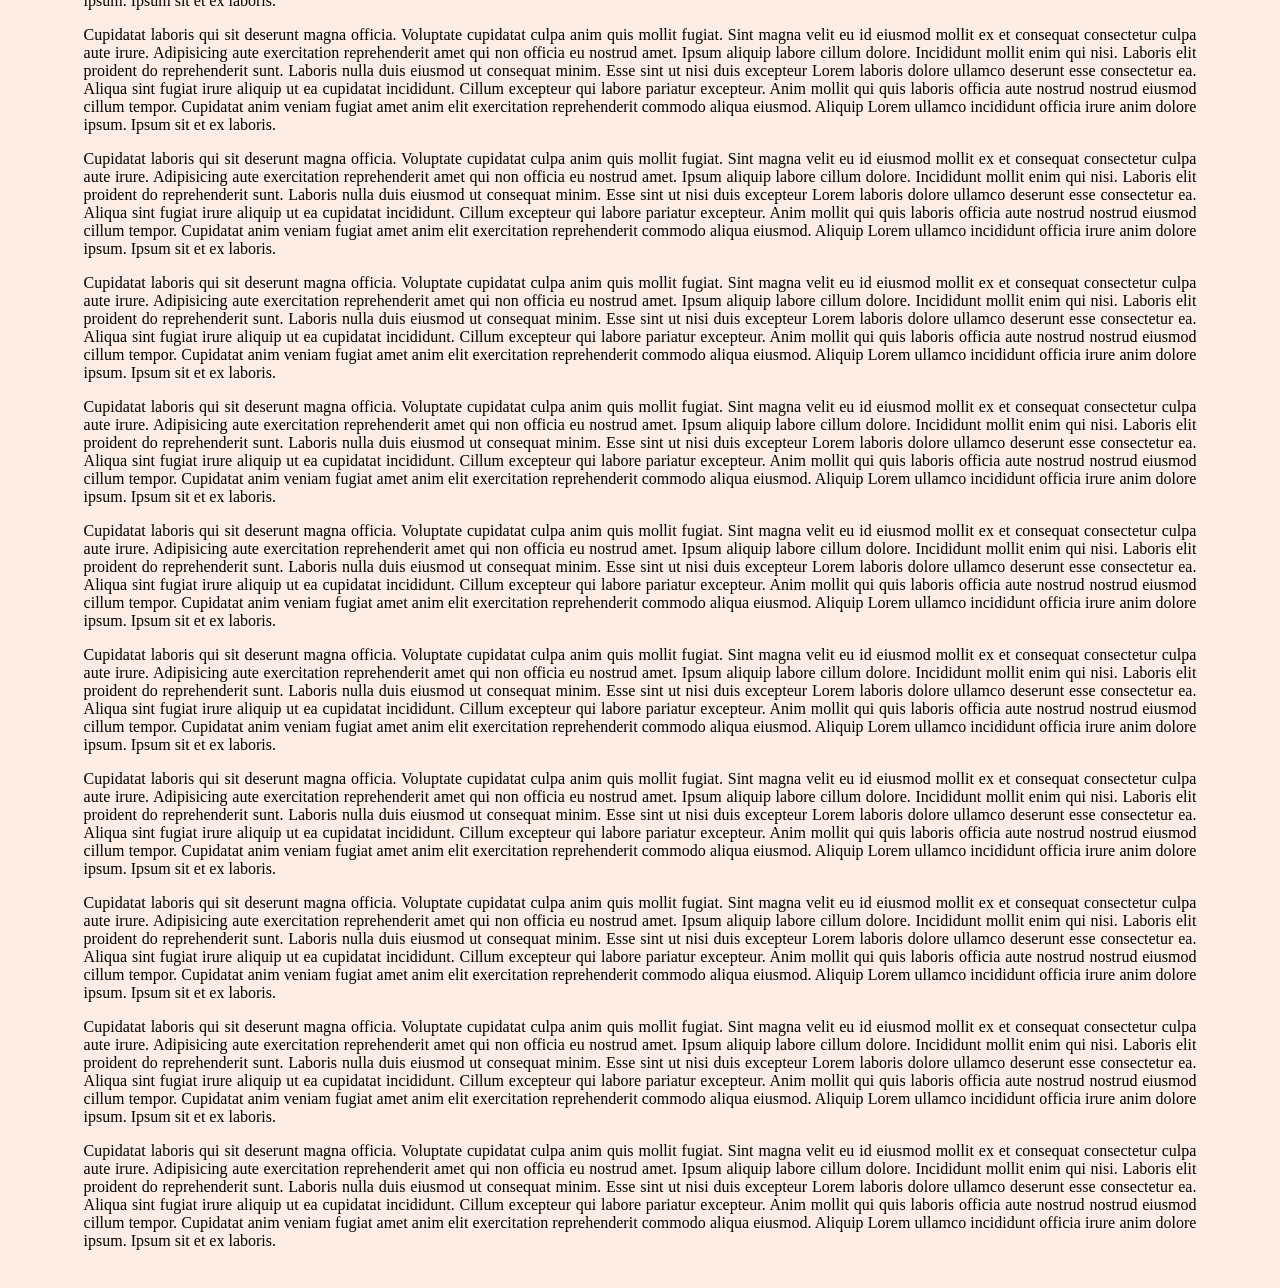
<file: pages/istruzione.html>
<html lang="it">
    <head>
        <meta charset="UTF-8">
        <meta name="viewport" content="width=device-width, initial-scale=1.0">

        <title>Istruzione</title>
        <link rel="stylesheet" href="../style/style.css">

        <script>
            window.onscroll = function() {scrollFunction()};

            function scrollFunction() {
                if (document.body.scrollTop > 80 || document.documentElement.scrollTop > 80) {
                    document.getElementById("navbar").style.padding = "30px 10px";
                } else {
                    document.getElementById("navbar").style.padding = "100px 10px";
                }
            }
        </script>
        
    </head>

    <body>
        <h1 style="text-align: center;">Petrus Furlan</h1>
        
        <header>
            <div id="navbar">
                <a class="nav-link" href="../index.html">Home</a>
                <a class="nav-link" href="esperienzeLavorative.html">Esperienze lavorative</a>
                <a class="nav-link" href="istruzione.html">Istruzione</a>
                <a class="nav-link" href="chiSono.html">Chi sono</a>
            </div>
        </header>

        <div class="mainPage"></div>
        
        Laurea Triennale con repo a Tesi ^UniUD STM - UniUD LM Artificial Intelligence and Cybersecurity - vari attestati NON scaricabili
        <hr><br>
            <p>Cupidatat laboris qui sit deserunt magna officia. Voluptate cupidatat culpa anim quis mollit fugiat. Sint magna velit eu id eiusmod mollit ex et consequat consectetur culpa aute irure. Adipisicing aute exercitation reprehenderit amet qui non officia eu nostrud amet. Ipsum aliquip labore cillum dolore. Incididunt mollit enim qui nisi. Laboris elit proident do reprehenderit sunt.
                Laboris nulla duis eiusmod ut consequat minim. Esse sint ut nisi duis excepteur Lorem laboris dolore ullamco deserunt esse consectetur ea. Aliqua sint fugiat irure aliquip ut ea cupidatat incididunt. Cillum excepteur qui labore pariatur excepteur.
                Anim mollit qui quis laboris officia aute nostrud nostrud eiusmod cillum tempor. Cupidatat anim veniam fugiat amet anim elit exercitation reprehenderit commodo aliqua eiusmod. Aliquip Lorem ullamco incididunt officia irure anim dolore ipsum. Ipsum sit et ex laboris.
            </p>
            <p>Cupidatat laboris qui sit deserunt magna officia. Voluptate cupidatat culpa anim quis mollit fugiat. Sint magna velit eu id eiusmod mollit ex et consequat consectetur culpa aute irure. Adipisicing aute exercitation reprehenderit amet qui non officia eu nostrud amet. Ipsum aliquip labore cillum dolore. Incididunt mollit enim qui nisi. Laboris elit proident do reprehenderit sunt.
                Laboris nulla duis eiusmod ut consequat minim. Esse sint ut nisi duis excepteur Lorem laboris dolore ullamco deserunt esse consectetur ea. Aliqua sint fugiat irure aliquip ut ea cupidatat incididunt. Cillum excepteur qui labore pariatur excepteur.
                Anim mollit qui quis laboris officia aute nostrud nostrud eiusmod cillum tempor. Cupidatat anim veniam fugiat amet anim elit exercitation reprehenderit commodo aliqua eiusmod. Aliquip Lorem ullamco incididunt officia irure anim dolore ipsum. Ipsum sit et ex laboris.
            </p>
            <p>Cupidatat laboris qui sit deserunt magna officia. Voluptate cupidatat culpa anim quis mollit fugiat. Sint magna velit eu id eiusmod mollit ex et consequat consectetur culpa aute irure. Adipisicing aute exercitation reprehenderit amet qui non officia eu nostrud amet. Ipsum aliquip labore cillum dolore. Incididunt mollit enim qui nisi. Laboris elit proident do reprehenderit sunt.
                Laboris nulla duis eiusmod ut consequat minim. Esse sint ut nisi duis excepteur Lorem laboris dolore ullamco deserunt esse consectetur ea. Aliqua sint fugiat irure aliquip ut ea cupidatat incididunt. Cillum excepteur qui labore pariatur excepteur.
                Anim mollit qui quis laboris officia aute nostrud nostrud eiusmod cillum tempor. Cupidatat anim veniam fugiat amet anim elit exercitation reprehenderit commodo aliqua eiusmod. Aliquip Lorem ullamco incididunt officia irure anim dolore ipsum. Ipsum sit et ex laboris.
            </p>
            <p>Cupidatat laboris qui sit deserunt magna officia. Voluptate cupidatat culpa anim quis mollit fugiat. Sint magna velit eu id eiusmod mollit ex et consequat consectetur culpa aute irure. Adipisicing aute exercitation reprehenderit amet qui non officia eu nostrud amet. Ipsum aliquip labore cillum dolore. Incididunt mollit enim qui nisi. Laboris elit proident do reprehenderit sunt.
                Laboris nulla duis eiusmod ut consequat minim. Esse sint ut nisi duis excepteur Lorem laboris dolore ullamco deserunt esse consectetur ea. Aliqua sint fugiat irure aliquip ut ea cupidatat incididunt. Cillum excepteur qui labore pariatur excepteur.
                Anim mollit qui quis laboris officia aute nostrud nostrud eiusmod cillum tempor. Cupidatat anim veniam fugiat amet anim elit exercitation reprehenderit commodo aliqua eiusmod. Aliquip Lorem ullamco incididunt officia irure anim dolore ipsum. Ipsum sit et ex laboris.
            </p>
            <p>Cupidatat laboris qui sit deserunt magna officia. Voluptate cupidatat culpa anim quis mollit fugiat. Sint magna velit eu id eiusmod mollit ex et consequat consectetur culpa aute irure. Adipisicing aute exercitation reprehenderit amet qui non officia eu nostrud amet. Ipsum aliquip labore cillum dolore. Incididunt mollit enim qui nisi. Laboris elit proident do reprehenderit sunt.
                Laboris nulla duis eiusmod ut consequat minim. Esse sint ut nisi duis excepteur Lorem laboris dolore ullamco deserunt esse consectetur ea. Aliqua sint fugiat irure aliquip ut ea cupidatat incididunt. Cillum excepteur qui labore pariatur excepteur.
                Anim mollit qui quis laboris officia aute nostrud nostrud eiusmod cillum tempor. Cupidatat anim veniam fugiat amet anim elit exercitation reprehenderit commodo aliqua eiusmod. Aliquip Lorem ullamco incididunt officia irure anim dolore ipsum. Ipsum sit et ex laboris.
            </p>
            <p>Cupidatat laboris qui sit deserunt magna officia. Voluptate cupidatat culpa anim quis mollit fugiat. Sint magna velit eu id eiusmod mollit ex et consequat consectetur culpa aute irure. Adipisicing aute exercitation reprehenderit amet qui non officia eu nostrud amet. Ipsum aliquip labore cillum dolore. Incididunt mollit enim qui nisi. Laboris elit proident do reprehenderit sunt.
                Laboris nulla duis eiusmod ut consequat minim. Esse sint ut nisi duis excepteur Lorem laboris dolore ullamco deserunt esse consectetur ea. Aliqua sint fugiat irure aliquip ut ea cupidatat incididunt. Cillum excepteur qui labore pariatur excepteur.
                Anim mollit qui quis laboris officia aute nostrud nostrud eiusmod cillum tempor. Cupidatat anim veniam fugiat amet anim elit exercitation reprehenderit commodo aliqua eiusmod. Aliquip Lorem ullamco incididunt officia irure anim dolore ipsum. Ipsum sit et ex laboris.
            </p>
            <p>Cupidatat laboris qui sit deserunt magna officia. Voluptate cupidatat culpa anim quis mollit fugiat. Sint magna velit eu id eiusmod mollit ex et consequat consectetur culpa aute irure. Adipisicing aute exercitation reprehenderit amet qui non officia eu nostrud amet. Ipsum aliquip labore cillum dolore. Incididunt mollit enim qui nisi. Laboris elit proident do reprehenderit sunt.
                Laboris nulla duis eiusmod ut consequat minim. Esse sint ut nisi duis excepteur Lorem laboris dolore ullamco deserunt esse consectetur ea. Aliqua sint fugiat irure aliquip ut ea cupidatat incididunt. Cillum excepteur qui labore pariatur excepteur.
                Anim mollit qui quis laboris officia aute nostrud nostrud eiusmod cillum tempor. Cupidatat anim veniam fugiat amet anim elit exercitation reprehenderit commodo aliqua eiusmod. Aliquip Lorem ullamco incididunt officia irure anim dolore ipsum. Ipsum sit et ex laboris.
            </p>
            <p>Cupidatat laboris qui sit deserunt magna officia. Voluptate cupidatat culpa anim quis mollit fugiat. Sint magna velit eu id eiusmod mollit ex et consequat consectetur culpa aute irure. Adipisicing aute exercitation reprehenderit amet qui non officia eu nostrud amet. Ipsum aliquip labore cillum dolore. Incididunt mollit enim qui nisi. Laboris elit proident do reprehenderit sunt.
                Laboris nulla duis eiusmod ut consequat minim. Esse sint ut nisi duis excepteur Lorem laboris dolore ullamco deserunt esse consectetur ea. Aliqua sint fugiat irure aliquip ut ea cupidatat incididunt. Cillum excepteur qui labore pariatur excepteur.
                Anim mollit qui quis laboris officia aute nostrud nostrud eiusmod cillum tempor. Cupidatat anim veniam fugiat amet anim elit exercitation reprehenderit commodo aliqua eiusmod. Aliquip Lorem ullamco incididunt officia irure anim dolore ipsum. Ipsum sit et ex laboris.
            </p>
            <p>Cupidatat laboris qui sit deserunt magna officia. Voluptate cupidatat culpa anim quis mollit fugiat. Sint magna velit eu id eiusmod mollit ex et consequat consectetur culpa aute irure. Adipisicing aute exercitation reprehenderit amet qui non officia eu nostrud amet. Ipsum aliquip labore cillum dolore. Incididunt mollit enim qui nisi. Laboris elit proident do reprehenderit sunt.
                Laboris nulla duis eiusmod ut consequat minim. Esse sint ut nisi duis excepteur Lorem laboris dolore ullamco deserunt esse consectetur ea. Aliqua sint fugiat irure aliquip ut ea cupidatat incididunt. Cillum excepteur qui labore pariatur excepteur.
                Anim mollit qui quis laboris officia aute nostrud nostrud eiusmod cillum tempor. Cupidatat anim veniam fugiat amet anim elit exercitation reprehenderit commodo aliqua eiusmod. Aliquip Lorem ullamco incididunt officia irure anim dolore ipsum. Ipsum sit et ex laboris.
            </p>
            <p>Cupidatat laboris qui sit deserunt magna officia. Voluptate cupidatat culpa anim quis mollit fugiat. Sint magna velit eu id eiusmod mollit ex et consequat consectetur culpa aute irure. Adipisicing aute exercitation reprehenderit amet qui non officia eu nostrud amet. Ipsum aliquip labore cillum dolore. Incididunt mollit enim qui nisi. Laboris elit proident do reprehenderit sunt.
                Laboris nulla duis eiusmod ut consequat minim. Esse sint ut nisi duis excepteur Lorem laboris dolore ullamco deserunt esse consectetur ea. Aliqua sint fugiat irure aliquip ut ea cupidatat incididunt. Cillum excepteur qui labore pariatur excepteur.
                Anim mollit qui quis laboris officia aute nostrud nostrud eiusmod cillum tempor. Cupidatat anim veniam fugiat amet anim elit exercitation reprehenderit commodo aliqua eiusmod. Aliquip Lorem ullamco incididunt officia irure anim dolore ipsum. Ipsum sit et ex laboris.
            </p>
            <p>Cupidatat laboris qui sit deserunt magna officia. Voluptate cupidatat culpa anim quis mollit fugiat. Sint magna velit eu id eiusmod mollit ex et consequat consectetur culpa aute irure. Adipisicing aute exercitation reprehenderit amet qui non officia eu nostrud amet. Ipsum aliquip labore cillum dolore. Incididunt mollit enim qui nisi. Laboris elit proident do reprehenderit sunt.
                Laboris nulla duis eiusmod ut consequat minim. Esse sint ut nisi duis excepteur Lorem laboris dolore ullamco deserunt esse consectetur ea. Aliqua sint fugiat irure aliquip ut ea cupidatat incididunt. Cillum excepteur qui labore pariatur excepteur.
                Anim mollit qui quis laboris officia aute nostrud nostrud eiusmod cillum tempor. Cupidatat anim veniam fugiat amet anim elit exercitation reprehenderit commodo aliqua eiusmod. Aliquip Lorem ullamco incididunt officia irure anim dolore ipsum. Ipsum sit et ex laboris.
            </p>
            <p>Cupidatat laboris qui sit deserunt magna officia. Voluptate cupidatat culpa anim quis mollit fugiat. Sint magna velit eu id eiusmod mollit ex et consequat consectetur culpa aute irure. Adipisicing aute exercitation reprehenderit amet qui non officia eu nostrud amet. Ipsum aliquip labore cillum dolore. Incididunt mollit enim qui nisi. Laboris elit proident do reprehenderit sunt.
                Laboris nulla duis eiusmod ut consequat minim. Esse sint ut nisi duis excepteur Lorem laboris dolore ullamco deserunt esse consectetur ea. Aliqua sint fugiat irure aliquip ut ea cupidatat incididunt. Cillum excepteur qui labore pariatur excepteur.
                Anim mollit qui quis laboris officia aute nostrud nostrud eiusmod cillum tempor. Cupidatat anim veniam fugiat amet anim elit exercitation reprehenderit commodo aliqua eiusmod. Aliquip Lorem ullamco incididunt officia irure anim dolore ipsum. Ipsum sit et ex laboris.
            </p>
            <p>Cupidatat laboris qui sit deserunt magna officia. Voluptate cupidatat culpa anim quis mollit fugiat. Sint magna velit eu id eiusmod mollit ex et consequat consectetur culpa aute irure. Adipisicing aute exercitation reprehenderit amet qui non officia eu nostrud amet. Ipsum aliquip labore cillum dolore. Incididunt mollit enim qui nisi. Laboris elit proident do reprehenderit sunt.
                Laboris nulla duis eiusmod ut consequat minim. Esse sint ut nisi duis excepteur Lorem laboris dolore ullamco deserunt esse consectetur ea. Aliqua sint fugiat irure aliquip ut ea cupidatat incididunt. Cillum excepteur qui labore pariatur excepteur.
                Anim mollit qui quis laboris officia aute nostrud nostrud eiusmod cillum tempor. Cupidatat anim veniam fugiat amet anim elit exercitation reprehenderit commodo aliqua eiusmod. Aliquip Lorem ullamco incididunt officia irure anim dolore ipsum. Ipsum sit et ex laboris.
            </p>
            <p>Cupidatat laboris qui sit deserunt magna officia. Voluptate cupidatat culpa anim quis mollit fugiat. Sint magna velit eu id eiusmod mollit ex et consequat consectetur culpa aute irure. Adipisicing aute exercitation reprehenderit amet qui non officia eu nostrud amet. Ipsum aliquip labore cillum dolore. Incididunt mollit enim qui nisi. Laboris elit proident do reprehenderit sunt.
                Laboris nulla duis eiusmod ut consequat minim. Esse sint ut nisi duis excepteur Lorem laboris dolore ullamco deserunt esse consectetur ea. Aliqua sint fugiat irure aliquip ut ea cupidatat incididunt. Cillum excepteur qui labore pariatur excepteur.
                Anim mollit qui quis laboris officia aute nostrud nostrud eiusmod cillum tempor. Cupidatat anim veniam fugiat amet anim elit exercitation reprehenderit commodo aliqua eiusmod. Aliquip Lorem ullamco incididunt officia irure anim dolore ipsum. Ipsum sit et ex laboris.
            </p>
            <p>Cupidatat laboris qui sit deserunt magna officia. Voluptate cupidatat culpa anim quis mollit fugiat. Sint magna velit eu id eiusmod mollit ex et consequat consectetur culpa aute irure. Adipisicing aute exercitation reprehenderit amet qui non officia eu nostrud amet. Ipsum aliquip labore cillum dolore. Incididunt mollit enim qui nisi. Laboris elit proident do reprehenderit sunt.
                Laboris nulla duis eiusmod ut consequat minim. Esse sint ut nisi duis excepteur Lorem laboris dolore ullamco deserunt esse consectetur ea. Aliqua sint fugiat irure aliquip ut ea cupidatat incididunt. Cillum excepteur qui labore pariatur excepteur.
                Anim mollit qui quis laboris officia aute nostrud nostrud eiusmod cillum tempor. Cupidatat anim veniam fugiat amet anim elit exercitation reprehenderit commodo aliqua eiusmod. Aliquip Lorem ullamco incididunt officia irure anim dolore ipsum. Ipsum sit et ex laboris.
            </p>
            <p>Cupidatat laboris qui sit deserunt magna officia. Voluptate cupidatat culpa anim quis mollit fugiat. Sint magna velit eu id eiusmod mollit ex et consequat consectetur culpa aute irure. Adipisicing aute exercitation reprehenderit amet qui non officia eu nostrud amet. Ipsum aliquip labore cillum dolore. Incididunt mollit enim qui nisi. Laboris elit proident do reprehenderit sunt.
                Laboris nulla duis eiusmod ut consequat minim. Esse sint ut nisi duis excepteur Lorem laboris dolore ullamco deserunt esse consectetur ea. Aliqua sint fugiat irure aliquip ut ea cupidatat incididunt. Cillum excepteur qui labore pariatur excepteur.
                Anim mollit qui quis laboris officia aute nostrud nostrud eiusmod cillum tempor. Cupidatat anim veniam fugiat amet anim elit exercitation reprehenderit commodo aliqua eiusmod. Aliquip Lorem ullamco incididunt officia irure anim dolore ipsum. Ipsum sit et ex laboris.
            </p>
            <p>Cupidatat laboris qui sit deserunt magna officia. Voluptate cupidatat culpa anim quis mollit fugiat. Sint magna velit eu id eiusmod mollit ex et consequat consectetur culpa aute irure. Adipisicing aute exercitation reprehenderit amet qui non officia eu nostrud amet. Ipsum aliquip labore cillum dolore. Incididunt mollit enim qui nisi. Laboris elit proident do reprehenderit sunt.
                Laboris nulla duis eiusmod ut consequat minim. Esse sint ut nisi duis excepteur Lorem laboris dolore ullamco deserunt esse consectetur ea. Aliqua sint fugiat irure aliquip ut ea cupidatat incididunt. Cillum excepteur qui labore pariatur excepteur.
                Anim mollit qui quis laboris officia aute nostrud nostrud eiusmod cillum tempor. Cupidatat anim veniam fugiat amet anim elit exercitation reprehenderit commodo aliqua eiusmod. Aliquip Lorem ullamco incididunt officia irure anim dolore ipsum. Ipsum sit et ex laboris.
            </p>
            <p>Cupidatat laboris qui sit deserunt magna officia. Voluptate cupidatat culpa anim quis mollit fugiat. Sint magna velit eu id eiusmod mollit ex et consequat consectetur culpa aute irure. Adipisicing aute exercitation reprehenderit amet qui non officia eu nostrud amet. Ipsum aliquip labore cillum dolore. Incididunt mollit enim qui nisi. Laboris elit proident do reprehenderit sunt.
                Laboris nulla duis eiusmod ut consequat minim. Esse sint ut nisi duis excepteur Lorem laboris dolore ullamco deserunt esse consectetur ea. Aliqua sint fugiat irure aliquip ut ea cupidatat incididunt. Cillum excepteur qui labore pariatur excepteur.
                Anim mollit qui quis laboris officia aute nostrud nostrud eiusmod cillum tempor. Cupidatat anim veniam fugiat amet anim elit exercitation reprehenderit commodo aliqua eiusmod. Aliquip Lorem ullamco incididunt officia irure anim dolore ipsum. Ipsum sit et ex laboris.
            </p>
            <p>Cupidatat laboris qui sit deserunt magna officia. Voluptate cupidatat culpa anim quis mollit fugiat. Sint magna velit eu id eiusmod mollit ex et consequat consectetur culpa aute irure. Adipisicing aute exercitation reprehenderit amet qui non officia eu nostrud amet. Ipsum aliquip labore cillum dolore. Incididunt mollit enim qui nisi. Laboris elit proident do reprehenderit sunt.
                Laboris nulla duis eiusmod ut consequat minim. Esse sint ut nisi duis excepteur Lorem laboris dolore ullamco deserunt esse consectetur ea. Aliqua sint fugiat irure aliquip ut ea cupidatat incididunt. Cillum excepteur qui labore pariatur excepteur.
                Anim mollit qui quis laboris officia aute nostrud nostrud eiusmod cillum tempor. Cupidatat anim veniam fugiat amet anim elit exercitation reprehenderit commodo aliqua eiusmod. Aliquip Lorem ullamco incididunt officia irure anim dolore ipsum. Ipsum sit et ex laboris.
            </p>
            <p>Cupidatat laboris qui sit deserunt magna officia. Voluptate cupidatat culpa anim quis mollit fugiat. Sint magna velit eu id eiusmod mollit ex et consequat consectetur culpa aute irure. Adipisicing aute exercitation reprehenderit amet qui non officia eu nostrud amet. Ipsum aliquip labore cillum dolore. Incididunt mollit enim qui nisi. Laboris elit proident do reprehenderit sunt.
                Laboris nulla duis eiusmod ut consequat minim. Esse sint ut nisi duis excepteur Lorem laboris dolore ullamco deserunt esse consectetur ea. Aliqua sint fugiat irure aliquip ut ea cupidatat incididunt. Cillum excepteur qui labore pariatur excepteur.
                Anim mollit qui quis laboris officia aute nostrud nostrud eiusmod cillum tempor. Cupidatat anim veniam fugiat amet anim elit exercitation reprehenderit commodo aliqua eiusmod. Aliquip Lorem ullamco incididunt officia irure anim dolore ipsum. Ipsum sit et ex laboris.
            </p>
        </div>
    </body>
</html>
</file>
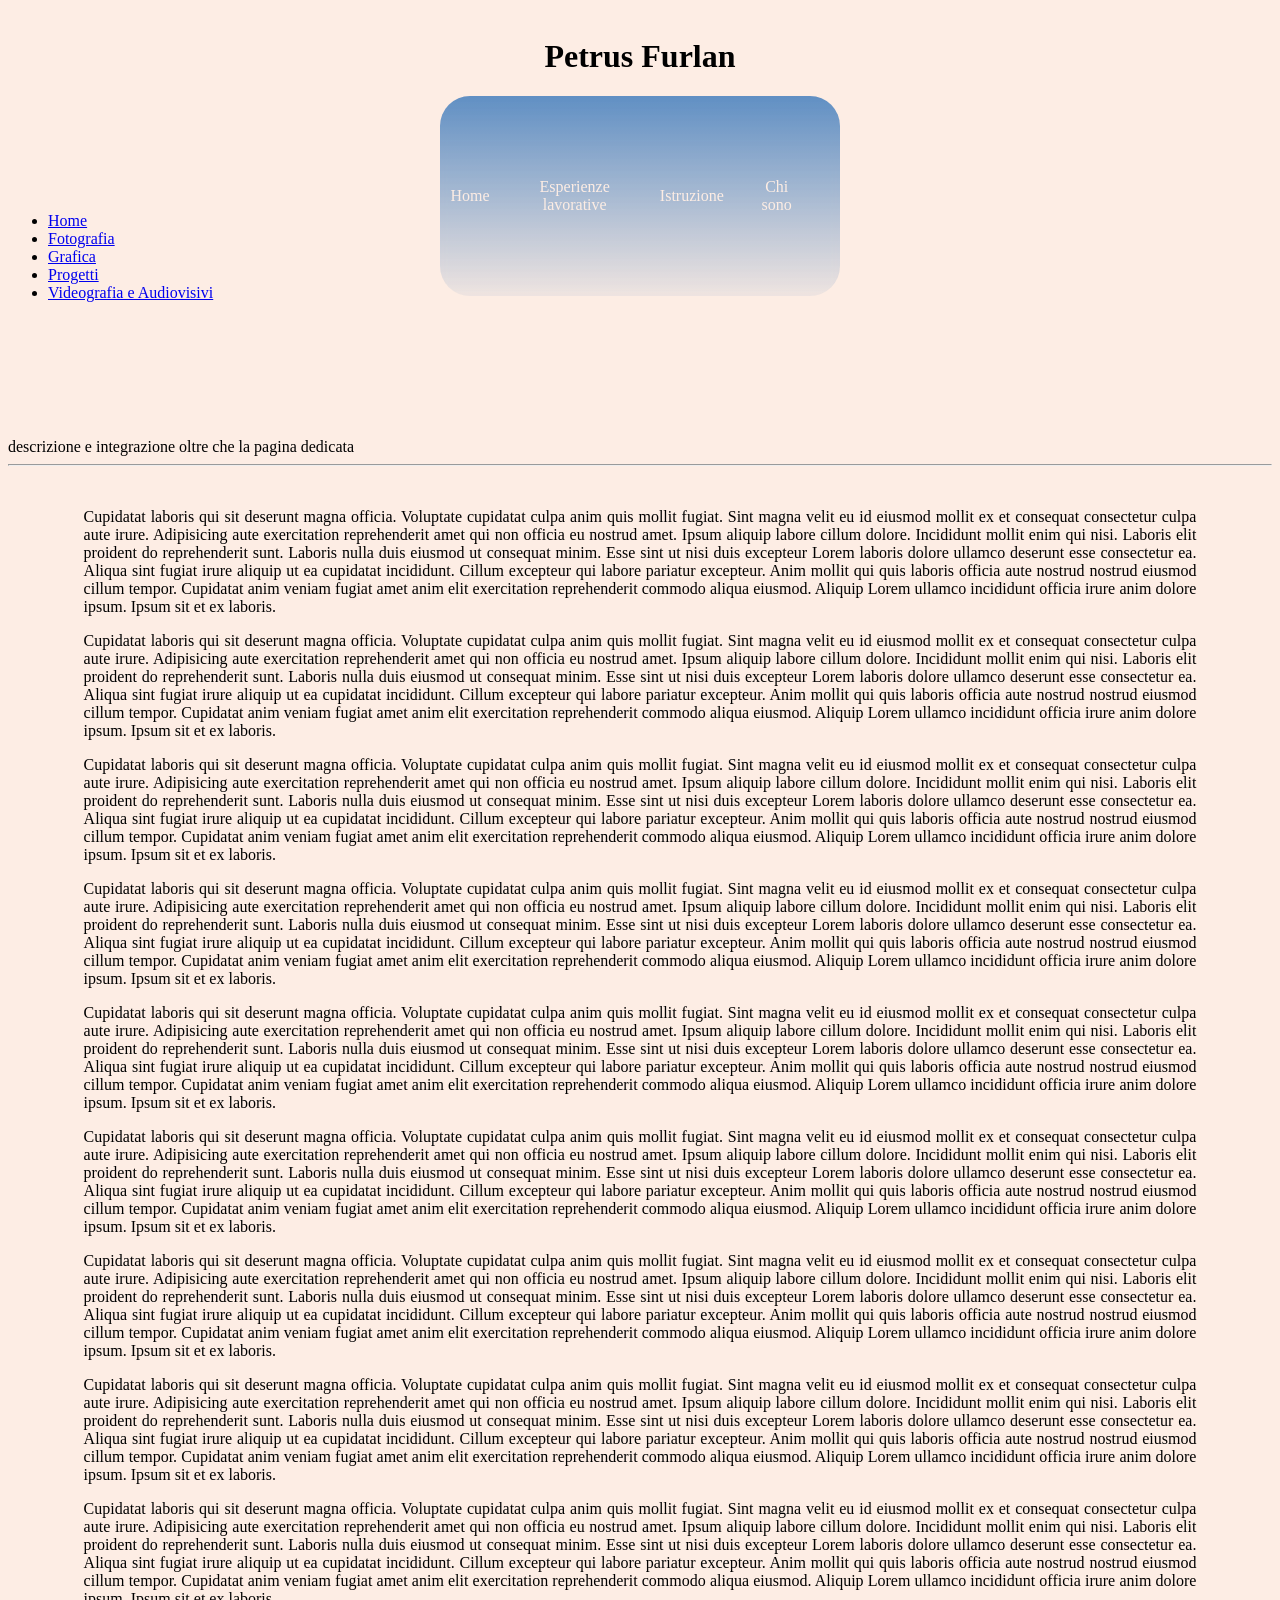
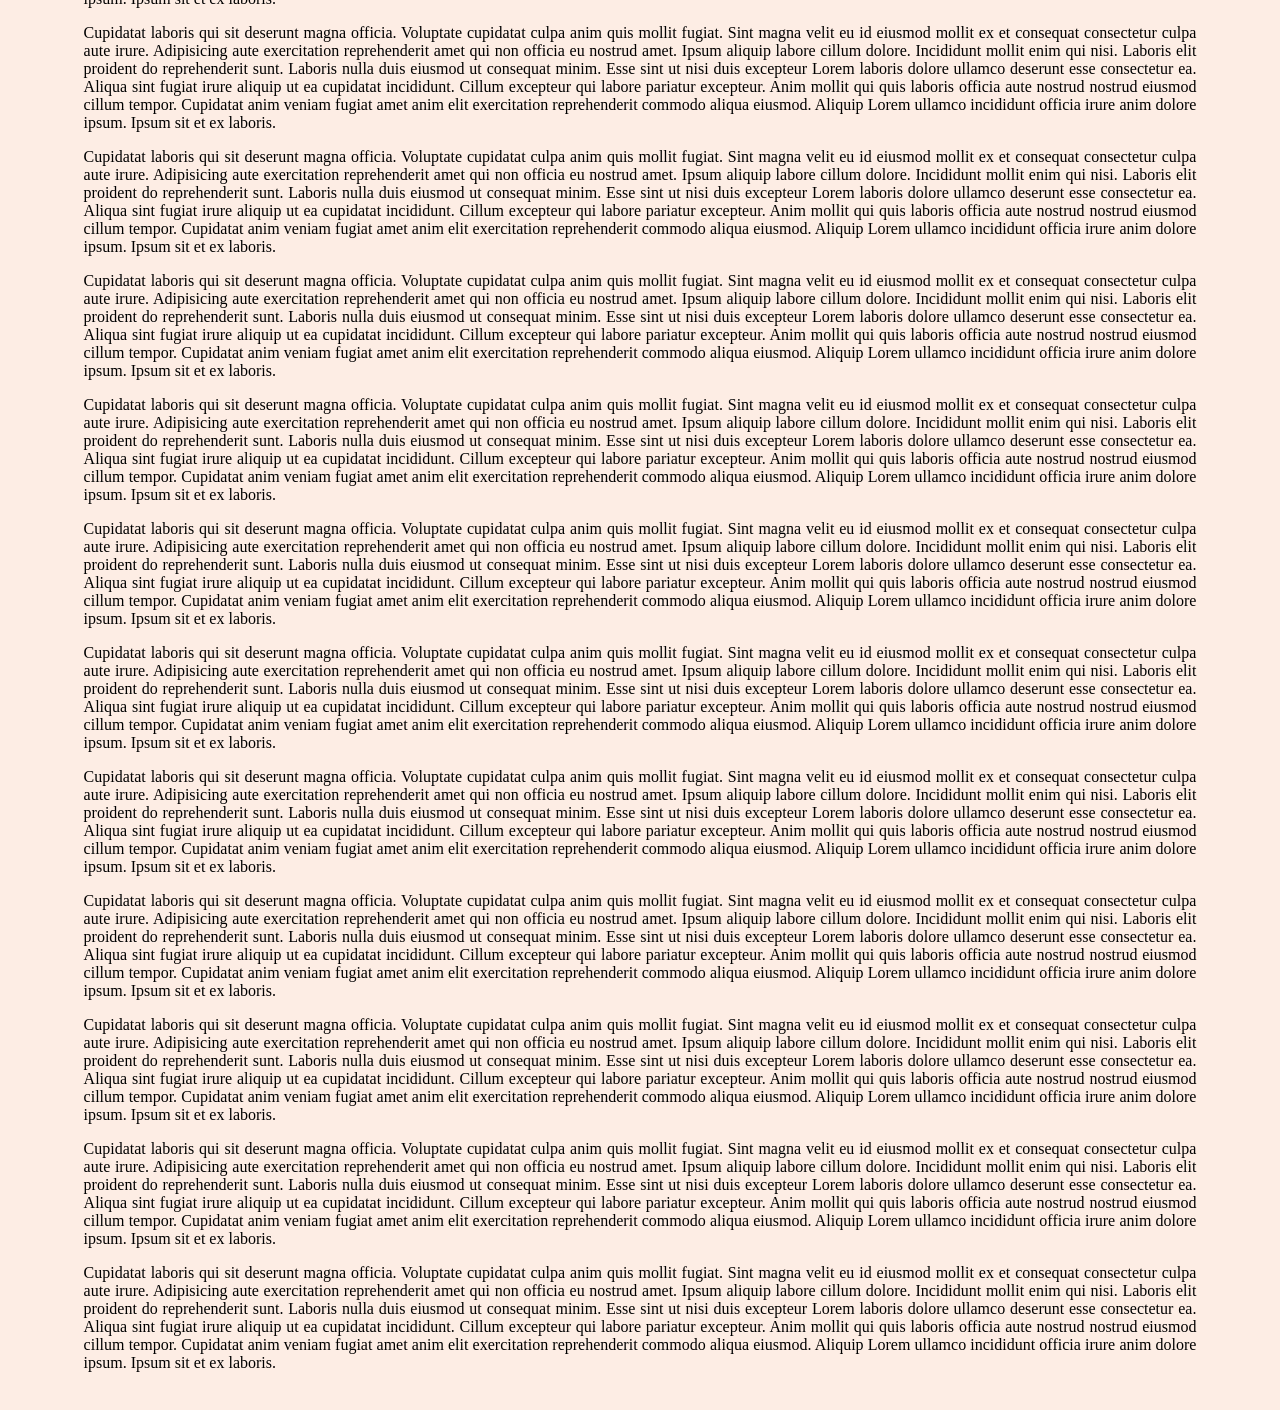
<file: pages/portfolio.html>
<html lang="it">
    <head>
        <meta charset="UTF-8">
        <meta name="viewport" content="width=device-width, initial-scale=1.0">

        <title>Portfolio</title>
        <link rel="stylesheet" href="../style/style.css">

        <script>
            window.onscroll = function() {scrollFunction()};

            function scrollFunction() {
                if (document.body.scrollTop > 80 || document.documentElement.scrollTop > 80) {
                    document.getElementById("navbar").style.padding = "30px 10px";
                } else {
                    document.getElementById("navbar").style.padding = "100px 10px";
                }
            }
        </script>
    </head>

    <body>
        <h1 style="text-align: center;">Petrus Furlan</h1>
        
        <header>
            <div id="navbar">
                <a class="nav-link" href="../index.html">Home</a>
                <a class="nav-link" href="esperienzeLavorative.html">Esperienze lavorative</a>
                <a class="nav-link" href="istruzione.html">Istruzione</a>
                <a class="nav-link" href="chiSono.html">Chi sono</a>
            </div>
        </header>

        <ul>
            <li>
                <a href="../index.html">Home</a>
            </li>
            <li>
                <a href="portfolio/0-foto.html">Fotografia</a>
            </li>
            <li>
                <a href="portfolio/1-grafica.html">Grafica</a>
            </li>
            <li>
                <a href="portfolio/2-progetti.html">Progetti</a>
            </li>
            <li>
                <a href="portfolio/3-video.html">Videografia e Audiovisivi</a>
            </li> 
        </ul>

        <div class="mainPage"></div>
        
            descrizione e integrazione oltre che la pagina dedicata
            <hr> <br>
        
            <p>Cupidatat laboris qui sit deserunt magna officia. Voluptate cupidatat culpa anim quis mollit fugiat. Sint magna velit eu id eiusmod mollit ex et consequat consectetur culpa aute irure. Adipisicing aute exercitation reprehenderit amet qui non officia eu nostrud amet. Ipsum aliquip labore cillum dolore. Incididunt mollit enim qui nisi. Laboris elit proident do reprehenderit sunt.
                Laboris nulla duis eiusmod ut consequat minim. Esse sint ut nisi duis excepteur Lorem laboris dolore ullamco deserunt esse consectetur ea. Aliqua sint fugiat irure aliquip ut ea cupidatat incididunt. Cillum excepteur qui labore pariatur excepteur.
                Anim mollit qui quis laboris officia aute nostrud nostrud eiusmod cillum tempor. Cupidatat anim veniam fugiat amet anim elit exercitation reprehenderit commodo aliqua eiusmod. Aliquip Lorem ullamco incididunt officia irure anim dolore ipsum. Ipsum sit et ex laboris.
            </p>
            <p>Cupidatat laboris qui sit deserunt magna officia. Voluptate cupidatat culpa anim quis mollit fugiat. Sint magna velit eu id eiusmod mollit ex et consequat consectetur culpa aute irure. Adipisicing aute exercitation reprehenderit amet qui non officia eu nostrud amet. Ipsum aliquip labore cillum dolore. Incididunt mollit enim qui nisi. Laboris elit proident do reprehenderit sunt.
                Laboris nulla duis eiusmod ut consequat minim. Esse sint ut nisi duis excepteur Lorem laboris dolore ullamco deserunt esse consectetur ea. Aliqua sint fugiat irure aliquip ut ea cupidatat incididunt. Cillum excepteur qui labore pariatur excepteur.
                Anim mollit qui quis laboris officia aute nostrud nostrud eiusmod cillum tempor. Cupidatat anim veniam fugiat amet anim elit exercitation reprehenderit commodo aliqua eiusmod. Aliquip Lorem ullamco incididunt officia irure anim dolore ipsum. Ipsum sit et ex laboris.
            </p>
            <p>Cupidatat laboris qui sit deserunt magna officia. Voluptate cupidatat culpa anim quis mollit fugiat. Sint magna velit eu id eiusmod mollit ex et consequat consectetur culpa aute irure. Adipisicing aute exercitation reprehenderit amet qui non officia eu nostrud amet. Ipsum aliquip labore cillum dolore. Incididunt mollit enim qui nisi. Laboris elit proident do reprehenderit sunt.
                Laboris nulla duis eiusmod ut consequat minim. Esse sint ut nisi duis excepteur Lorem laboris dolore ullamco deserunt esse consectetur ea. Aliqua sint fugiat irure aliquip ut ea cupidatat incididunt. Cillum excepteur qui labore pariatur excepteur.
                Anim mollit qui quis laboris officia aute nostrud nostrud eiusmod cillum tempor. Cupidatat anim veniam fugiat amet anim elit exercitation reprehenderit commodo aliqua eiusmod. Aliquip Lorem ullamco incididunt officia irure anim dolore ipsum. Ipsum sit et ex laboris.
            </p>
            <p>Cupidatat laboris qui sit deserunt magna officia. Voluptate cupidatat culpa anim quis mollit fugiat. Sint magna velit eu id eiusmod mollit ex et consequat consectetur culpa aute irure. Adipisicing aute exercitation reprehenderit amet qui non officia eu nostrud amet. Ipsum aliquip labore cillum dolore. Incididunt mollit enim qui nisi. Laboris elit proident do reprehenderit sunt.
                Laboris nulla duis eiusmod ut consequat minim. Esse sint ut nisi duis excepteur Lorem laboris dolore ullamco deserunt esse consectetur ea. Aliqua sint fugiat irure aliquip ut ea cupidatat incididunt. Cillum excepteur qui labore pariatur excepteur.
                Anim mollit qui quis laboris officia aute nostrud nostrud eiusmod cillum tempor. Cupidatat anim veniam fugiat amet anim elit exercitation reprehenderit commodo aliqua eiusmod. Aliquip Lorem ullamco incididunt officia irure anim dolore ipsum. Ipsum sit et ex laboris.
            </p>
            <p>Cupidatat laboris qui sit deserunt magna officia. Voluptate cupidatat culpa anim quis mollit fugiat. Sint magna velit eu id eiusmod mollit ex et consequat consectetur culpa aute irure. Adipisicing aute exercitation reprehenderit amet qui non officia eu nostrud amet. Ipsum aliquip labore cillum dolore. Incididunt mollit enim qui nisi. Laboris elit proident do reprehenderit sunt.
                Laboris nulla duis eiusmod ut consequat minim. Esse sint ut nisi duis excepteur Lorem laboris dolore ullamco deserunt esse consectetur ea. Aliqua sint fugiat irure aliquip ut ea cupidatat incididunt. Cillum excepteur qui labore pariatur excepteur.
                Anim mollit qui quis laboris officia aute nostrud nostrud eiusmod cillum tempor. Cupidatat anim veniam fugiat amet anim elit exercitation reprehenderit commodo aliqua eiusmod. Aliquip Lorem ullamco incididunt officia irure anim dolore ipsum. Ipsum sit et ex laboris.
            </p>
            <p>Cupidatat laboris qui sit deserunt magna officia. Voluptate cupidatat culpa anim quis mollit fugiat. Sint magna velit eu id eiusmod mollit ex et consequat consectetur culpa aute irure. Adipisicing aute exercitation reprehenderit amet qui non officia eu nostrud amet. Ipsum aliquip labore cillum dolore. Incididunt mollit enim qui nisi. Laboris elit proident do reprehenderit sunt.
                Laboris nulla duis eiusmod ut consequat minim. Esse sint ut nisi duis excepteur Lorem laboris dolore ullamco deserunt esse consectetur ea. Aliqua sint fugiat irure aliquip ut ea cupidatat incididunt. Cillum excepteur qui labore pariatur excepteur.
                Anim mollit qui quis laboris officia aute nostrud nostrud eiusmod cillum tempor. Cupidatat anim veniam fugiat amet anim elit exercitation reprehenderit commodo aliqua eiusmod. Aliquip Lorem ullamco incididunt officia irure anim dolore ipsum. Ipsum sit et ex laboris.
            </p>
            <p>Cupidatat laboris qui sit deserunt magna officia. Voluptate cupidatat culpa anim quis mollit fugiat. Sint magna velit eu id eiusmod mollit ex et consequat consectetur culpa aute irure. Adipisicing aute exercitation reprehenderit amet qui non officia eu nostrud amet. Ipsum aliquip labore cillum dolore. Incididunt mollit enim qui nisi. Laboris elit proident do reprehenderit sunt.
                Laboris nulla duis eiusmod ut consequat minim. Esse sint ut nisi duis excepteur Lorem laboris dolore ullamco deserunt esse consectetur ea. Aliqua sint fugiat irure aliquip ut ea cupidatat incididunt. Cillum excepteur qui labore pariatur excepteur.
                Anim mollit qui quis laboris officia aute nostrud nostrud eiusmod cillum tempor. Cupidatat anim veniam fugiat amet anim elit exercitation reprehenderit commodo aliqua eiusmod. Aliquip Lorem ullamco incididunt officia irure anim dolore ipsum. Ipsum sit et ex laboris.
            </p>
            <p>Cupidatat laboris qui sit deserunt magna officia. Voluptate cupidatat culpa anim quis mollit fugiat. Sint magna velit eu id eiusmod mollit ex et consequat consectetur culpa aute irure. Adipisicing aute exercitation reprehenderit amet qui non officia eu nostrud amet. Ipsum aliquip labore cillum dolore. Incididunt mollit enim qui nisi. Laboris elit proident do reprehenderit sunt.
                Laboris nulla duis eiusmod ut consequat minim. Esse sint ut nisi duis excepteur Lorem laboris dolore ullamco deserunt esse consectetur ea. Aliqua sint fugiat irure aliquip ut ea cupidatat incididunt. Cillum excepteur qui labore pariatur excepteur.
                Anim mollit qui quis laboris officia aute nostrud nostrud eiusmod cillum tempor. Cupidatat anim veniam fugiat amet anim elit exercitation reprehenderit commodo aliqua eiusmod. Aliquip Lorem ullamco incididunt officia irure anim dolore ipsum. Ipsum sit et ex laboris.
            </p>
            <p>Cupidatat laboris qui sit deserunt magna officia. Voluptate cupidatat culpa anim quis mollit fugiat. Sint magna velit eu id eiusmod mollit ex et consequat consectetur culpa aute irure. Adipisicing aute exercitation reprehenderit amet qui non officia eu nostrud amet. Ipsum aliquip labore cillum dolore. Incididunt mollit enim qui nisi. Laboris elit proident do reprehenderit sunt.
                Laboris nulla duis eiusmod ut consequat minim. Esse sint ut nisi duis excepteur Lorem laboris dolore ullamco deserunt esse consectetur ea. Aliqua sint fugiat irure aliquip ut ea cupidatat incididunt. Cillum excepteur qui labore pariatur excepteur.
                Anim mollit qui quis laboris officia aute nostrud nostrud eiusmod cillum tempor. Cupidatat anim veniam fugiat amet anim elit exercitation reprehenderit commodo aliqua eiusmod. Aliquip Lorem ullamco incididunt officia irure anim dolore ipsum. Ipsum sit et ex laboris.
            </p>
            <p>Cupidatat laboris qui sit deserunt magna officia. Voluptate cupidatat culpa anim quis mollit fugiat. Sint magna velit eu id eiusmod mollit ex et consequat consectetur culpa aute irure. Adipisicing aute exercitation reprehenderit amet qui non officia eu nostrud amet. Ipsum aliquip labore cillum dolore. Incididunt mollit enim qui nisi. Laboris elit proident do reprehenderit sunt.
                Laboris nulla duis eiusmod ut consequat minim. Esse sint ut nisi duis excepteur Lorem laboris dolore ullamco deserunt esse consectetur ea. Aliqua sint fugiat irure aliquip ut ea cupidatat incididunt. Cillum excepteur qui labore pariatur excepteur.
                Anim mollit qui quis laboris officia aute nostrud nostrud eiusmod cillum tempor. Cupidatat anim veniam fugiat amet anim elit exercitation reprehenderit commodo aliqua eiusmod. Aliquip Lorem ullamco incididunt officia irure anim dolore ipsum. Ipsum sit et ex laboris.
            </p>
            <p>Cupidatat laboris qui sit deserunt magna officia. Voluptate cupidatat culpa anim quis mollit fugiat. Sint magna velit eu id eiusmod mollit ex et consequat consectetur culpa aute irure. Adipisicing aute exercitation reprehenderit amet qui non officia eu nostrud amet. Ipsum aliquip labore cillum dolore. Incididunt mollit enim qui nisi. Laboris elit proident do reprehenderit sunt.
                Laboris nulla duis eiusmod ut consequat minim. Esse sint ut nisi duis excepteur Lorem laboris dolore ullamco deserunt esse consectetur ea. Aliqua sint fugiat irure aliquip ut ea cupidatat incididunt. Cillum excepteur qui labore pariatur excepteur.
                Anim mollit qui quis laboris officia aute nostrud nostrud eiusmod cillum tempor. Cupidatat anim veniam fugiat amet anim elit exercitation reprehenderit commodo aliqua eiusmod. Aliquip Lorem ullamco incididunt officia irure anim dolore ipsum. Ipsum sit et ex laboris.
            </p>
            <p>Cupidatat laboris qui sit deserunt magna officia. Voluptate cupidatat culpa anim quis mollit fugiat. Sint magna velit eu id eiusmod mollit ex et consequat consectetur culpa aute irure. Adipisicing aute exercitation reprehenderit amet qui non officia eu nostrud amet. Ipsum aliquip labore cillum dolore. Incididunt mollit enim qui nisi. Laboris elit proident do reprehenderit sunt.
                Laboris nulla duis eiusmod ut consequat minim. Esse sint ut nisi duis excepteur Lorem laboris dolore ullamco deserunt esse consectetur ea. Aliqua sint fugiat irure aliquip ut ea cupidatat incididunt. Cillum excepteur qui labore pariatur excepteur.
                Anim mollit qui quis laboris officia aute nostrud nostrud eiusmod cillum tempor. Cupidatat anim veniam fugiat amet anim elit exercitation reprehenderit commodo aliqua eiusmod. Aliquip Lorem ullamco incididunt officia irure anim dolore ipsum. Ipsum sit et ex laboris.
            </p>
            <p>Cupidatat laboris qui sit deserunt magna officia. Voluptate cupidatat culpa anim quis mollit fugiat. Sint magna velit eu id eiusmod mollit ex et consequat consectetur culpa aute irure. Adipisicing aute exercitation reprehenderit amet qui non officia eu nostrud amet. Ipsum aliquip labore cillum dolore. Incididunt mollit enim qui nisi. Laboris elit proident do reprehenderit sunt.
                Laboris nulla duis eiusmod ut consequat minim. Esse sint ut nisi duis excepteur Lorem laboris dolore ullamco deserunt esse consectetur ea. Aliqua sint fugiat irure aliquip ut ea cupidatat incididunt. Cillum excepteur qui labore pariatur excepteur.
                Anim mollit qui quis laboris officia aute nostrud nostrud eiusmod cillum tempor. Cupidatat anim veniam fugiat amet anim elit exercitation reprehenderit commodo aliqua eiusmod. Aliquip Lorem ullamco incididunt officia irure anim dolore ipsum. Ipsum sit et ex laboris.
            </p>
            <p>Cupidatat laboris qui sit deserunt magna officia. Voluptate cupidatat culpa anim quis mollit fugiat. Sint magna velit eu id eiusmod mollit ex et consequat consectetur culpa aute irure. Adipisicing aute exercitation reprehenderit amet qui non officia eu nostrud amet. Ipsum aliquip labore cillum dolore. Incididunt mollit enim qui nisi. Laboris elit proident do reprehenderit sunt.
                Laboris nulla duis eiusmod ut consequat minim. Esse sint ut nisi duis excepteur Lorem laboris dolore ullamco deserunt esse consectetur ea. Aliqua sint fugiat irure aliquip ut ea cupidatat incididunt. Cillum excepteur qui labore pariatur excepteur.
                Anim mollit qui quis laboris officia aute nostrud nostrud eiusmod cillum tempor. Cupidatat anim veniam fugiat amet anim elit exercitation reprehenderit commodo aliqua eiusmod. Aliquip Lorem ullamco incididunt officia irure anim dolore ipsum. Ipsum sit et ex laboris.
            </p>
            <p>Cupidatat laboris qui sit deserunt magna officia. Voluptate cupidatat culpa anim quis mollit fugiat. Sint magna velit eu id eiusmod mollit ex et consequat consectetur culpa aute irure. Adipisicing aute exercitation reprehenderit amet qui non officia eu nostrud amet. Ipsum aliquip labore cillum dolore. Incididunt mollit enim qui nisi. Laboris elit proident do reprehenderit sunt.
                Laboris nulla duis eiusmod ut consequat minim. Esse sint ut nisi duis excepteur Lorem laboris dolore ullamco deserunt esse consectetur ea. Aliqua sint fugiat irure aliquip ut ea cupidatat incididunt. Cillum excepteur qui labore pariatur excepteur.
                Anim mollit qui quis laboris officia aute nostrud nostrud eiusmod cillum tempor. Cupidatat anim veniam fugiat amet anim elit exercitation reprehenderit commodo aliqua eiusmod. Aliquip Lorem ullamco incididunt officia irure anim dolore ipsum. Ipsum sit et ex laboris.
            </p>
            <p>Cupidatat laboris qui sit deserunt magna officia. Voluptate cupidatat culpa anim quis mollit fugiat. Sint magna velit eu id eiusmod mollit ex et consequat consectetur culpa aute irure. Adipisicing aute exercitation reprehenderit amet qui non officia eu nostrud amet. Ipsum aliquip labore cillum dolore. Incididunt mollit enim qui nisi. Laboris elit proident do reprehenderit sunt.
                Laboris nulla duis eiusmod ut consequat minim. Esse sint ut nisi duis excepteur Lorem laboris dolore ullamco deserunt esse consectetur ea. Aliqua sint fugiat irure aliquip ut ea cupidatat incididunt. Cillum excepteur qui labore pariatur excepteur.
                Anim mollit qui quis laboris officia aute nostrud nostrud eiusmod cillum tempor. Cupidatat anim veniam fugiat amet anim elit exercitation reprehenderit commodo aliqua eiusmod. Aliquip Lorem ullamco incididunt officia irure anim dolore ipsum. Ipsum sit et ex laboris.
            </p>
            <p>Cupidatat laboris qui sit deserunt magna officia. Voluptate cupidatat culpa anim quis mollit fugiat. Sint magna velit eu id eiusmod mollit ex et consequat consectetur culpa aute irure. Adipisicing aute exercitation reprehenderit amet qui non officia eu nostrud amet. Ipsum aliquip labore cillum dolore. Incididunt mollit enim qui nisi. Laboris elit proident do reprehenderit sunt.
                Laboris nulla duis eiusmod ut consequat minim. Esse sint ut nisi duis excepteur Lorem laboris dolore ullamco deserunt esse consectetur ea. Aliqua sint fugiat irure aliquip ut ea cupidatat incididunt. Cillum excepteur qui labore pariatur excepteur.
                Anim mollit qui quis laboris officia aute nostrud nostrud eiusmod cillum tempor. Cupidatat anim veniam fugiat amet anim elit exercitation reprehenderit commodo aliqua eiusmod. Aliquip Lorem ullamco incididunt officia irure anim dolore ipsum. Ipsum sit et ex laboris.
            </p>
            <p>Cupidatat laboris qui sit deserunt magna officia. Voluptate cupidatat culpa anim quis mollit fugiat. Sint magna velit eu id eiusmod mollit ex et consequat consectetur culpa aute irure. Adipisicing aute exercitation reprehenderit amet qui non officia eu nostrud amet. Ipsum aliquip labore cillum dolore. Incididunt mollit enim qui nisi. Laboris elit proident do reprehenderit sunt.
                Laboris nulla duis eiusmod ut consequat minim. Esse sint ut nisi duis excepteur Lorem laboris dolore ullamco deserunt esse consectetur ea. Aliqua sint fugiat irure aliquip ut ea cupidatat incididunt. Cillum excepteur qui labore pariatur excepteur.
                Anim mollit qui quis laboris officia aute nostrud nostrud eiusmod cillum tempor. Cupidatat anim veniam fugiat amet anim elit exercitation reprehenderit commodo aliqua eiusmod. Aliquip Lorem ullamco incididunt officia irure anim dolore ipsum. Ipsum sit et ex laboris.
            </p>
            <p>Cupidatat laboris qui sit deserunt magna officia. Voluptate cupidatat culpa anim quis mollit fugiat. Sint magna velit eu id eiusmod mollit ex et consequat consectetur culpa aute irure. Adipisicing aute exercitation reprehenderit amet qui non officia eu nostrud amet. Ipsum aliquip labore cillum dolore. Incididunt mollit enim qui nisi. Laboris elit proident do reprehenderit sunt.
                Laboris nulla duis eiusmod ut consequat minim. Esse sint ut nisi duis excepteur Lorem laboris dolore ullamco deserunt esse consectetur ea. Aliqua sint fugiat irure aliquip ut ea cupidatat incididunt. Cillum excepteur qui labore pariatur excepteur.
                Anim mollit qui quis laboris officia aute nostrud nostrud eiusmod cillum tempor. Cupidatat anim veniam fugiat amet anim elit exercitation reprehenderit commodo aliqua eiusmod. Aliquip Lorem ullamco incididunt officia irure anim dolore ipsum. Ipsum sit et ex laboris.
            </p>
            <p>Cupidatat laboris qui sit deserunt magna officia. Voluptate cupidatat culpa anim quis mollit fugiat. Sint magna velit eu id eiusmod mollit ex et consequat consectetur culpa aute irure. Adipisicing aute exercitation reprehenderit amet qui non officia eu nostrud amet. Ipsum aliquip labore cillum dolore. Incididunt mollit enim qui nisi. Laboris elit proident do reprehenderit sunt.
                Laboris nulla duis eiusmod ut consequat minim. Esse sint ut nisi duis excepteur Lorem laboris dolore ullamco deserunt esse consectetur ea. Aliqua sint fugiat irure aliquip ut ea cupidatat incididunt. Cillum excepteur qui labore pariatur excepteur.
                Anim mollit qui quis laboris officia aute nostrud nostrud eiusmod cillum tempor. Cupidatat anim veniam fugiat amet anim elit exercitation reprehenderit commodo aliqua eiusmod. Aliquip Lorem ullamco incididunt officia irure anim dolore ipsum. Ipsum sit et ex laboris.
            </p>
        </div>
    </body>
</html>
</file>
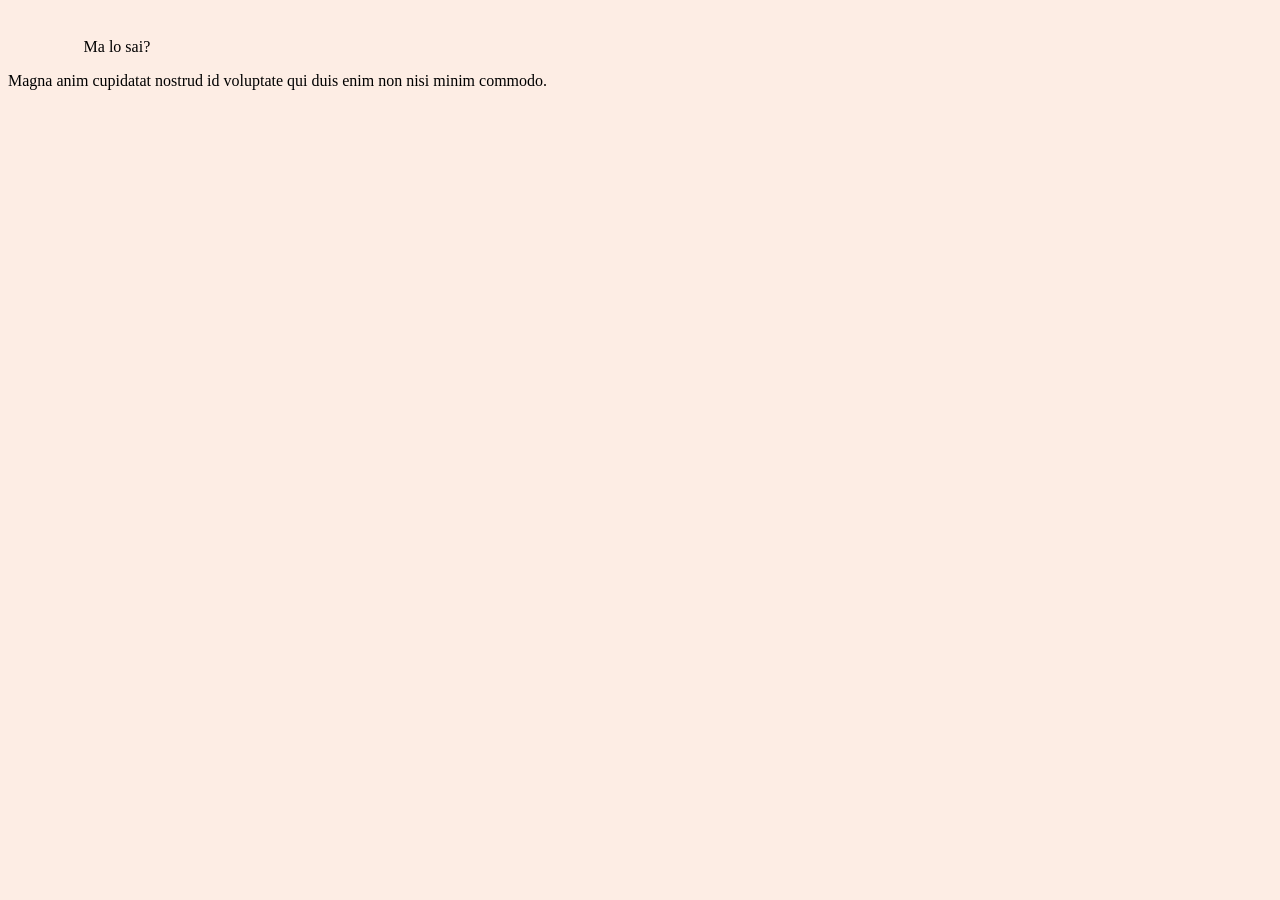
<file: pages/whoami.html>
<html lang="en">
    <head>
        <meta charset="UTF-8">
        <meta name="viewport" content="width=device-width, initial-scale=1.0">

        <title>Chi sono io!?</title>
        <link rel="stylesheet" href="../style/style.css">
    </head>
    <body>
        <div>
            <p>Ma lo sai?</p>
            Magna anim cupidatat nostrud id voluptate qui duis enim non nisi minim commodo.
        </div>
    </body>
</html>
</file>
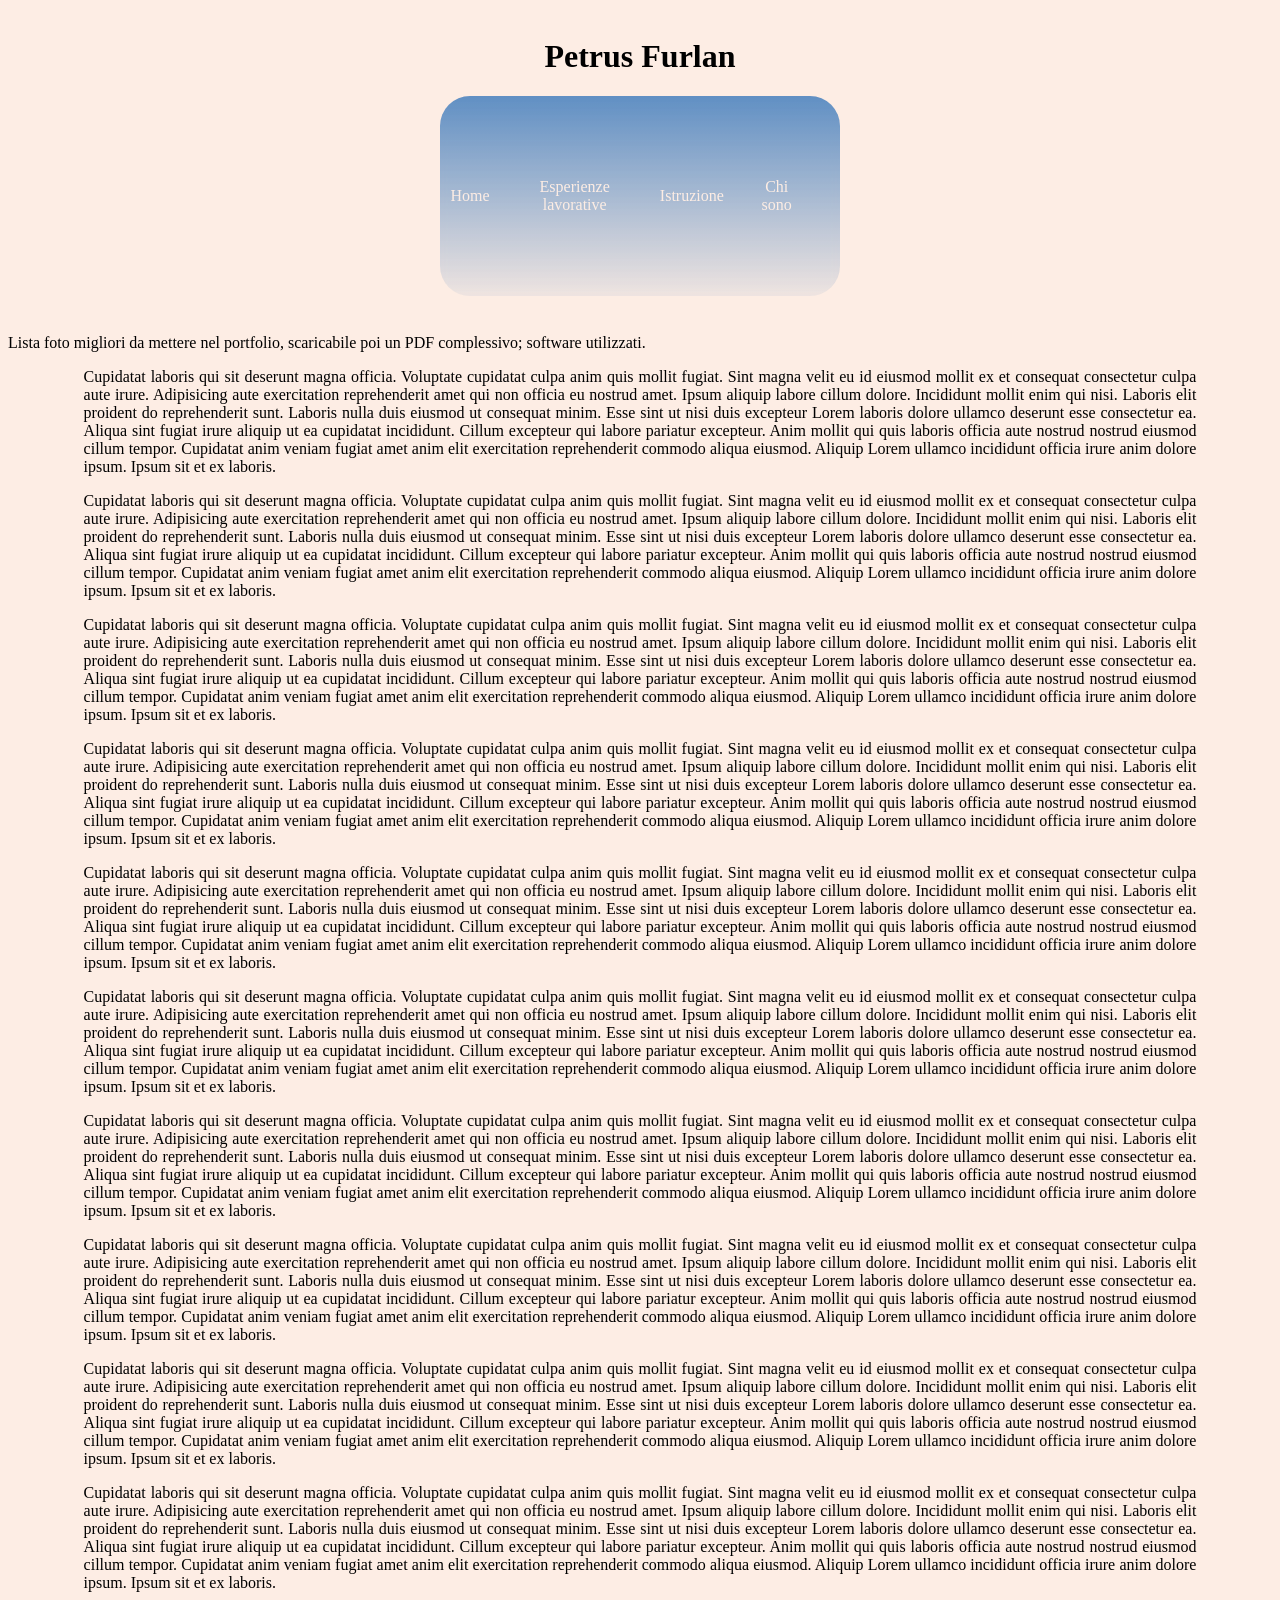
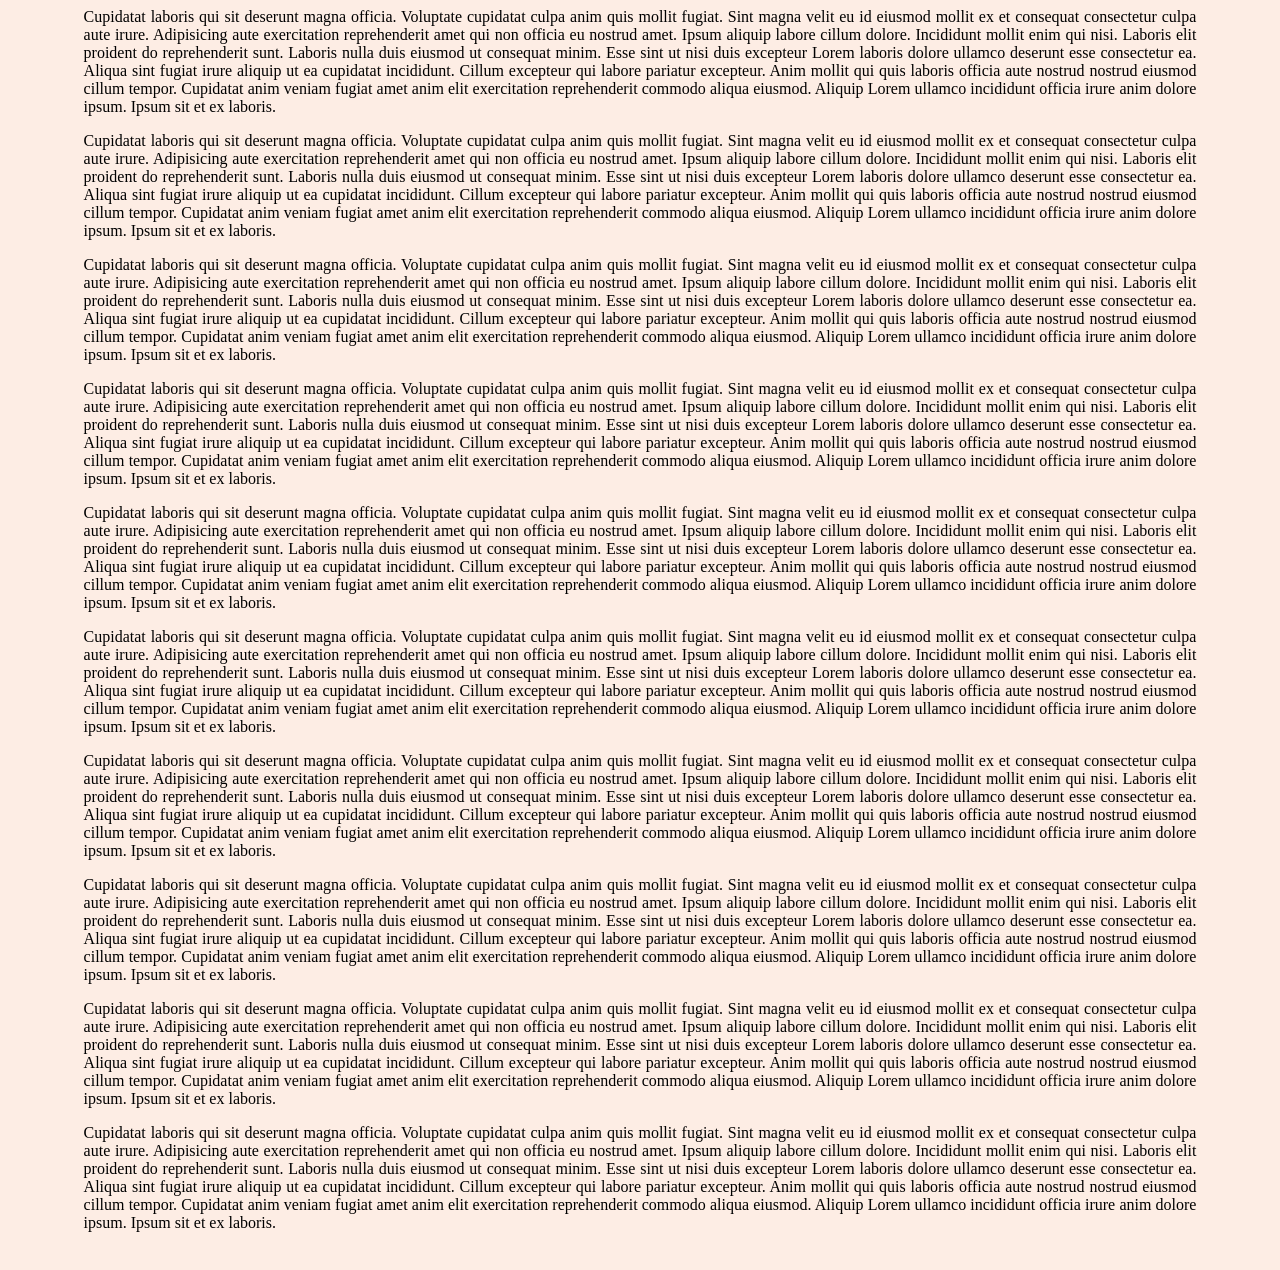
<file: pages/portfolio/0-foto.html>
<html lang="it">
    <head>
        <meta charset="UTF-8">
        <meta name="viewport" content="width=device-width, initial-scale=1.0">

        <title>Fotografia</title>
        <link rel="stylesheet" href="../../style/style.css">

        <script>
            window.onscroll = function() {scrollFunction()};

            function scrollFunction() {
                if (document.body.scrollTop > 80 || document.documentElement.scrollTop > 80) {
                    document.getElementById("navbar").style.padding = "30px 10px";
                } else {
                    document.getElementById("navbar").style.padding = "100px 10px";
                }
            }
        </script>

    </head>

    <body>
        <h1 style="text-align: center;">Petrus Furlan</h1>
        
        <header>
            <div id="navbar">
                <a class="nav-link" href="../../index.html">Home</a>
                <a class="nav-link" href="../esperienzeLavorative.html">Esperienze lavorative</a>
                <a class="nav-link" href="../istruzione.html">Istruzione</a>
                <a class="nav-link" href="../chiSono.html">Chi sono</a>
            </div>
        </header> <br>


        <div class="mainPage"></div>
        Lista foto migliori da mettere nel portfolio, scaricabile poi un PDF complessivo; software utilizzati. <br>
        
            <p>Cupidatat laboris qui sit deserunt magna officia. Voluptate cupidatat culpa anim quis mollit fugiat. Sint magna velit eu id eiusmod mollit ex et consequat consectetur culpa aute irure. Adipisicing aute exercitation reprehenderit amet qui non officia eu nostrud amet. Ipsum aliquip labore cillum dolore. Incididunt mollit enim qui nisi. Laboris elit proident do reprehenderit sunt.
                Laboris nulla duis eiusmod ut consequat minim. Esse sint ut nisi duis excepteur Lorem laboris dolore ullamco deserunt esse consectetur ea. Aliqua sint fugiat irure aliquip ut ea cupidatat incididunt. Cillum excepteur qui labore pariatur excepteur.
                Anim mollit qui quis laboris officia aute nostrud nostrud eiusmod cillum tempor. Cupidatat anim veniam fugiat amet anim elit exercitation reprehenderit commodo aliqua eiusmod. Aliquip Lorem ullamco incididunt officia irure anim dolore ipsum. Ipsum sit et ex laboris.
            </p>
            <p>Cupidatat laboris qui sit deserunt magna officia. Voluptate cupidatat culpa anim quis mollit fugiat. Sint magna velit eu id eiusmod mollit ex et consequat consectetur culpa aute irure. Adipisicing aute exercitation reprehenderit amet qui non officia eu nostrud amet. Ipsum aliquip labore cillum dolore. Incididunt mollit enim qui nisi. Laboris elit proident do reprehenderit sunt.
                Laboris nulla duis eiusmod ut consequat minim. Esse sint ut nisi duis excepteur Lorem laboris dolore ullamco deserunt esse consectetur ea. Aliqua sint fugiat irure aliquip ut ea cupidatat incididunt. Cillum excepteur qui labore pariatur excepteur.
                Anim mollit qui quis laboris officia aute nostrud nostrud eiusmod cillum tempor. Cupidatat anim veniam fugiat amet anim elit exercitation reprehenderit commodo aliqua eiusmod. Aliquip Lorem ullamco incididunt officia irure anim dolore ipsum. Ipsum sit et ex laboris.
            </p>
            <p>Cupidatat laboris qui sit deserunt magna officia. Voluptate cupidatat culpa anim quis mollit fugiat. Sint magna velit eu id eiusmod mollit ex et consequat consectetur culpa aute irure. Adipisicing aute exercitation reprehenderit amet qui non officia eu nostrud amet. Ipsum aliquip labore cillum dolore. Incididunt mollit enim qui nisi. Laboris elit proident do reprehenderit sunt.
                Laboris nulla duis eiusmod ut consequat minim. Esse sint ut nisi duis excepteur Lorem laboris dolore ullamco deserunt esse consectetur ea. Aliqua sint fugiat irure aliquip ut ea cupidatat incididunt. Cillum excepteur qui labore pariatur excepteur.
                Anim mollit qui quis laboris officia aute nostrud nostrud eiusmod cillum tempor. Cupidatat anim veniam fugiat amet anim elit exercitation reprehenderit commodo aliqua eiusmod. Aliquip Lorem ullamco incididunt officia irure anim dolore ipsum. Ipsum sit et ex laboris.
            </p>
            <p>Cupidatat laboris qui sit deserunt magna officia. Voluptate cupidatat culpa anim quis mollit fugiat. Sint magna velit eu id eiusmod mollit ex et consequat consectetur culpa aute irure. Adipisicing aute exercitation reprehenderit amet qui non officia eu nostrud amet. Ipsum aliquip labore cillum dolore. Incididunt mollit enim qui nisi. Laboris elit proident do reprehenderit sunt.
                Laboris nulla duis eiusmod ut consequat minim. Esse sint ut nisi duis excepteur Lorem laboris dolore ullamco deserunt esse consectetur ea. Aliqua sint fugiat irure aliquip ut ea cupidatat incididunt. Cillum excepteur qui labore pariatur excepteur.
                Anim mollit qui quis laboris officia aute nostrud nostrud eiusmod cillum tempor. Cupidatat anim veniam fugiat amet anim elit exercitation reprehenderit commodo aliqua eiusmod. Aliquip Lorem ullamco incididunt officia irure anim dolore ipsum. Ipsum sit et ex laboris.
            </p>
            <p>Cupidatat laboris qui sit deserunt magna officia. Voluptate cupidatat culpa anim quis mollit fugiat. Sint magna velit eu id eiusmod mollit ex et consequat consectetur culpa aute irure. Adipisicing aute exercitation reprehenderit amet qui non officia eu nostrud amet. Ipsum aliquip labore cillum dolore. Incididunt mollit enim qui nisi. Laboris elit proident do reprehenderit sunt.
                Laboris nulla duis eiusmod ut consequat minim. Esse sint ut nisi duis excepteur Lorem laboris dolore ullamco deserunt esse consectetur ea. Aliqua sint fugiat irure aliquip ut ea cupidatat incididunt. Cillum excepteur qui labore pariatur excepteur.
                Anim mollit qui quis laboris officia aute nostrud nostrud eiusmod cillum tempor. Cupidatat anim veniam fugiat amet anim elit exercitation reprehenderit commodo aliqua eiusmod. Aliquip Lorem ullamco incididunt officia irure anim dolore ipsum. Ipsum sit et ex laboris.
            </p>
            <p>Cupidatat laboris qui sit deserunt magna officia. Voluptate cupidatat culpa anim quis mollit fugiat. Sint magna velit eu id eiusmod mollit ex et consequat consectetur culpa aute irure. Adipisicing aute exercitation reprehenderit amet qui non officia eu nostrud amet. Ipsum aliquip labore cillum dolore. Incididunt mollit enim qui nisi. Laboris elit proident do reprehenderit sunt.
                Laboris nulla duis eiusmod ut consequat minim. Esse sint ut nisi duis excepteur Lorem laboris dolore ullamco deserunt esse consectetur ea. Aliqua sint fugiat irure aliquip ut ea cupidatat incididunt. Cillum excepteur qui labore pariatur excepteur.
                Anim mollit qui quis laboris officia aute nostrud nostrud eiusmod cillum tempor. Cupidatat anim veniam fugiat amet anim elit exercitation reprehenderit commodo aliqua eiusmod. Aliquip Lorem ullamco incididunt officia irure anim dolore ipsum. Ipsum sit et ex laboris.
            </p>
            <p>Cupidatat laboris qui sit deserunt magna officia. Voluptate cupidatat culpa anim quis mollit fugiat. Sint magna velit eu id eiusmod mollit ex et consequat consectetur culpa aute irure. Adipisicing aute exercitation reprehenderit amet qui non officia eu nostrud amet. Ipsum aliquip labore cillum dolore. Incididunt mollit enim qui nisi. Laboris elit proident do reprehenderit sunt.
                Laboris nulla duis eiusmod ut consequat minim. Esse sint ut nisi duis excepteur Lorem laboris dolore ullamco deserunt esse consectetur ea. Aliqua sint fugiat irure aliquip ut ea cupidatat incididunt. Cillum excepteur qui labore pariatur excepteur.
                Anim mollit qui quis laboris officia aute nostrud nostrud eiusmod cillum tempor. Cupidatat anim veniam fugiat amet anim elit exercitation reprehenderit commodo aliqua eiusmod. Aliquip Lorem ullamco incididunt officia irure anim dolore ipsum. Ipsum sit et ex laboris.
            </p>
            <p>Cupidatat laboris qui sit deserunt magna officia. Voluptate cupidatat culpa anim quis mollit fugiat. Sint magna velit eu id eiusmod mollit ex et consequat consectetur culpa aute irure. Adipisicing aute exercitation reprehenderit amet qui non officia eu nostrud amet. Ipsum aliquip labore cillum dolore. Incididunt mollit enim qui nisi. Laboris elit proident do reprehenderit sunt.
                Laboris nulla duis eiusmod ut consequat minim. Esse sint ut nisi duis excepteur Lorem laboris dolore ullamco deserunt esse consectetur ea. Aliqua sint fugiat irure aliquip ut ea cupidatat incididunt. Cillum excepteur qui labore pariatur excepteur.
                Anim mollit qui quis laboris officia aute nostrud nostrud eiusmod cillum tempor. Cupidatat anim veniam fugiat amet anim elit exercitation reprehenderit commodo aliqua eiusmod. Aliquip Lorem ullamco incididunt officia irure anim dolore ipsum. Ipsum sit et ex laboris.
            </p>
            <p>Cupidatat laboris qui sit deserunt magna officia. Voluptate cupidatat culpa anim quis mollit fugiat. Sint magna velit eu id eiusmod mollit ex et consequat consectetur culpa aute irure. Adipisicing aute exercitation reprehenderit amet qui non officia eu nostrud amet. Ipsum aliquip labore cillum dolore. Incididunt mollit enim qui nisi. Laboris elit proident do reprehenderit sunt.
                Laboris nulla duis eiusmod ut consequat minim. Esse sint ut nisi duis excepteur Lorem laboris dolore ullamco deserunt esse consectetur ea. Aliqua sint fugiat irure aliquip ut ea cupidatat incididunt. Cillum excepteur qui labore pariatur excepteur.
                Anim mollit qui quis laboris officia aute nostrud nostrud eiusmod cillum tempor. Cupidatat anim veniam fugiat amet anim elit exercitation reprehenderit commodo aliqua eiusmod. Aliquip Lorem ullamco incididunt officia irure anim dolore ipsum. Ipsum sit et ex laboris.
            </p>
            <p>Cupidatat laboris qui sit deserunt magna officia. Voluptate cupidatat culpa anim quis mollit fugiat. Sint magna velit eu id eiusmod mollit ex et consequat consectetur culpa aute irure. Adipisicing aute exercitation reprehenderit amet qui non officia eu nostrud amet. Ipsum aliquip labore cillum dolore. Incididunt mollit enim qui nisi. Laboris elit proident do reprehenderit sunt.
                Laboris nulla duis eiusmod ut consequat minim. Esse sint ut nisi duis excepteur Lorem laboris dolore ullamco deserunt esse consectetur ea. Aliqua sint fugiat irure aliquip ut ea cupidatat incididunt. Cillum excepteur qui labore pariatur excepteur.
                Anim mollit qui quis laboris officia aute nostrud nostrud eiusmod cillum tempor. Cupidatat anim veniam fugiat amet anim elit exercitation reprehenderit commodo aliqua eiusmod. Aliquip Lorem ullamco incididunt officia irure anim dolore ipsum. Ipsum sit et ex laboris.
            </p>
            <p>Cupidatat laboris qui sit deserunt magna officia. Voluptate cupidatat culpa anim quis mollit fugiat. Sint magna velit eu id eiusmod mollit ex et consequat consectetur culpa aute irure. Adipisicing aute exercitation reprehenderit amet qui non officia eu nostrud amet. Ipsum aliquip labore cillum dolore. Incididunt mollit enim qui nisi. Laboris elit proident do reprehenderit sunt.
                Laboris nulla duis eiusmod ut consequat minim. Esse sint ut nisi duis excepteur Lorem laboris dolore ullamco deserunt esse consectetur ea. Aliqua sint fugiat irure aliquip ut ea cupidatat incididunt. Cillum excepteur qui labore pariatur excepteur.
                Anim mollit qui quis laboris officia aute nostrud nostrud eiusmod cillum tempor. Cupidatat anim veniam fugiat amet anim elit exercitation reprehenderit commodo aliqua eiusmod. Aliquip Lorem ullamco incididunt officia irure anim dolore ipsum. Ipsum sit et ex laboris.
            </p>
            <p>Cupidatat laboris qui sit deserunt magna officia. Voluptate cupidatat culpa anim quis mollit fugiat. Sint magna velit eu id eiusmod mollit ex et consequat consectetur culpa aute irure. Adipisicing aute exercitation reprehenderit amet qui non officia eu nostrud amet. Ipsum aliquip labore cillum dolore. Incididunt mollit enim qui nisi. Laboris elit proident do reprehenderit sunt.
                Laboris nulla duis eiusmod ut consequat minim. Esse sint ut nisi duis excepteur Lorem laboris dolore ullamco deserunt esse consectetur ea. Aliqua sint fugiat irure aliquip ut ea cupidatat incididunt. Cillum excepteur qui labore pariatur excepteur.
                Anim mollit qui quis laboris officia aute nostrud nostrud eiusmod cillum tempor. Cupidatat anim veniam fugiat amet anim elit exercitation reprehenderit commodo aliqua eiusmod. Aliquip Lorem ullamco incididunt officia irure anim dolore ipsum. Ipsum sit et ex laboris.
            </p>
            <p>Cupidatat laboris qui sit deserunt magna officia. Voluptate cupidatat culpa anim quis mollit fugiat. Sint magna velit eu id eiusmod mollit ex et consequat consectetur culpa aute irure. Adipisicing aute exercitation reprehenderit amet qui non officia eu nostrud amet. Ipsum aliquip labore cillum dolore. Incididunt mollit enim qui nisi. Laboris elit proident do reprehenderit sunt.
                Laboris nulla duis eiusmod ut consequat minim. Esse sint ut nisi duis excepteur Lorem laboris dolore ullamco deserunt esse consectetur ea. Aliqua sint fugiat irure aliquip ut ea cupidatat incididunt. Cillum excepteur qui labore pariatur excepteur.
                Anim mollit qui quis laboris officia aute nostrud nostrud eiusmod cillum tempor. Cupidatat anim veniam fugiat amet anim elit exercitation reprehenderit commodo aliqua eiusmod. Aliquip Lorem ullamco incididunt officia irure anim dolore ipsum. Ipsum sit et ex laboris.
            </p>
            <p>Cupidatat laboris qui sit deserunt magna officia. Voluptate cupidatat culpa anim quis mollit fugiat. Sint magna velit eu id eiusmod mollit ex et consequat consectetur culpa aute irure. Adipisicing aute exercitation reprehenderit amet qui non officia eu nostrud amet. Ipsum aliquip labore cillum dolore. Incididunt mollit enim qui nisi. Laboris elit proident do reprehenderit sunt.
                Laboris nulla duis eiusmod ut consequat minim. Esse sint ut nisi duis excepteur Lorem laboris dolore ullamco deserunt esse consectetur ea. Aliqua sint fugiat irure aliquip ut ea cupidatat incididunt. Cillum excepteur qui labore pariatur excepteur.
                Anim mollit qui quis laboris officia aute nostrud nostrud eiusmod cillum tempor. Cupidatat anim veniam fugiat amet anim elit exercitation reprehenderit commodo aliqua eiusmod. Aliquip Lorem ullamco incididunt officia irure anim dolore ipsum. Ipsum sit et ex laboris.
            </p>
            <p>Cupidatat laboris qui sit deserunt magna officia. Voluptate cupidatat culpa anim quis mollit fugiat. Sint magna velit eu id eiusmod mollit ex et consequat consectetur culpa aute irure. Adipisicing aute exercitation reprehenderit amet qui non officia eu nostrud amet. Ipsum aliquip labore cillum dolore. Incididunt mollit enim qui nisi. Laboris elit proident do reprehenderit sunt.
                Laboris nulla duis eiusmod ut consequat minim. Esse sint ut nisi duis excepteur Lorem laboris dolore ullamco deserunt esse consectetur ea. Aliqua sint fugiat irure aliquip ut ea cupidatat incididunt. Cillum excepteur qui labore pariatur excepteur.
                Anim mollit qui quis laboris officia aute nostrud nostrud eiusmod cillum tempor. Cupidatat anim veniam fugiat amet anim elit exercitation reprehenderit commodo aliqua eiusmod. Aliquip Lorem ullamco incididunt officia irure anim dolore ipsum. Ipsum sit et ex laboris.
            </p>
            <p>Cupidatat laboris qui sit deserunt magna officia. Voluptate cupidatat culpa anim quis mollit fugiat. Sint magna velit eu id eiusmod mollit ex et consequat consectetur culpa aute irure. Adipisicing aute exercitation reprehenderit amet qui non officia eu nostrud amet. Ipsum aliquip labore cillum dolore. Incididunt mollit enim qui nisi. Laboris elit proident do reprehenderit sunt.
                Laboris nulla duis eiusmod ut consequat minim. Esse sint ut nisi duis excepteur Lorem laboris dolore ullamco deserunt esse consectetur ea. Aliqua sint fugiat irure aliquip ut ea cupidatat incididunt. Cillum excepteur qui labore pariatur excepteur.
                Anim mollit qui quis laboris officia aute nostrud nostrud eiusmod cillum tempor. Cupidatat anim veniam fugiat amet anim elit exercitation reprehenderit commodo aliqua eiusmod. Aliquip Lorem ullamco incididunt officia irure anim dolore ipsum. Ipsum sit et ex laboris.
            </p>
            <p>Cupidatat laboris qui sit deserunt magna officia. Voluptate cupidatat culpa anim quis mollit fugiat. Sint magna velit eu id eiusmod mollit ex et consequat consectetur culpa aute irure. Adipisicing aute exercitation reprehenderit amet qui non officia eu nostrud amet. Ipsum aliquip labore cillum dolore. Incididunt mollit enim qui nisi. Laboris elit proident do reprehenderit sunt.
                Laboris nulla duis eiusmod ut consequat minim. Esse sint ut nisi duis excepteur Lorem laboris dolore ullamco deserunt esse consectetur ea. Aliqua sint fugiat irure aliquip ut ea cupidatat incididunt. Cillum excepteur qui labore pariatur excepteur.
                Anim mollit qui quis laboris officia aute nostrud nostrud eiusmod cillum tempor. Cupidatat anim veniam fugiat amet anim elit exercitation reprehenderit commodo aliqua eiusmod. Aliquip Lorem ullamco incididunt officia irure anim dolore ipsum. Ipsum sit et ex laboris.
            </p>
            <p>Cupidatat laboris qui sit deserunt magna officia. Voluptate cupidatat culpa anim quis mollit fugiat. Sint magna velit eu id eiusmod mollit ex et consequat consectetur culpa aute irure. Adipisicing aute exercitation reprehenderit amet qui non officia eu nostrud amet. Ipsum aliquip labore cillum dolore. Incididunt mollit enim qui nisi. Laboris elit proident do reprehenderit sunt.
                Laboris nulla duis eiusmod ut consequat minim. Esse sint ut nisi duis excepteur Lorem laboris dolore ullamco deserunt esse consectetur ea. Aliqua sint fugiat irure aliquip ut ea cupidatat incididunt. Cillum excepteur qui labore pariatur excepteur.
                Anim mollit qui quis laboris officia aute nostrud nostrud eiusmod cillum tempor. Cupidatat anim veniam fugiat amet anim elit exercitation reprehenderit commodo aliqua eiusmod. Aliquip Lorem ullamco incididunt officia irure anim dolore ipsum. Ipsum sit et ex laboris.
            </p>
            <p>Cupidatat laboris qui sit deserunt magna officia. Voluptate cupidatat culpa anim quis mollit fugiat. Sint magna velit eu id eiusmod mollit ex et consequat consectetur culpa aute irure. Adipisicing aute exercitation reprehenderit amet qui non officia eu nostrud amet. Ipsum aliquip labore cillum dolore. Incididunt mollit enim qui nisi. Laboris elit proident do reprehenderit sunt.
                Laboris nulla duis eiusmod ut consequat minim. Esse sint ut nisi duis excepteur Lorem laboris dolore ullamco deserunt esse consectetur ea. Aliqua sint fugiat irure aliquip ut ea cupidatat incididunt. Cillum excepteur qui labore pariatur excepteur.
                Anim mollit qui quis laboris officia aute nostrud nostrud eiusmod cillum tempor. Cupidatat anim veniam fugiat amet anim elit exercitation reprehenderit commodo aliqua eiusmod. Aliquip Lorem ullamco incididunt officia irure anim dolore ipsum. Ipsum sit et ex laboris.
            </p>
            <p>Cupidatat laboris qui sit deserunt magna officia. Voluptate cupidatat culpa anim quis mollit fugiat. Sint magna velit eu id eiusmod mollit ex et consequat consectetur culpa aute irure. Adipisicing aute exercitation reprehenderit amet qui non officia eu nostrud amet. Ipsum aliquip labore cillum dolore. Incididunt mollit enim qui nisi. Laboris elit proident do reprehenderit sunt.
                Laboris nulla duis eiusmod ut consequat minim. Esse sint ut nisi duis excepteur Lorem laboris dolore ullamco deserunt esse consectetur ea. Aliqua sint fugiat irure aliquip ut ea cupidatat incididunt. Cillum excepteur qui labore pariatur excepteur.
                Anim mollit qui quis laboris officia aute nostrud nostrud eiusmod cillum tempor. Cupidatat anim veniam fugiat amet anim elit exercitation reprehenderit commodo aliqua eiusmod. Aliquip Lorem ullamco incididunt officia irure anim dolore ipsum. Ipsum sit et ex laboris.
            </p>
        </div>
    </body>
</html>
</file>
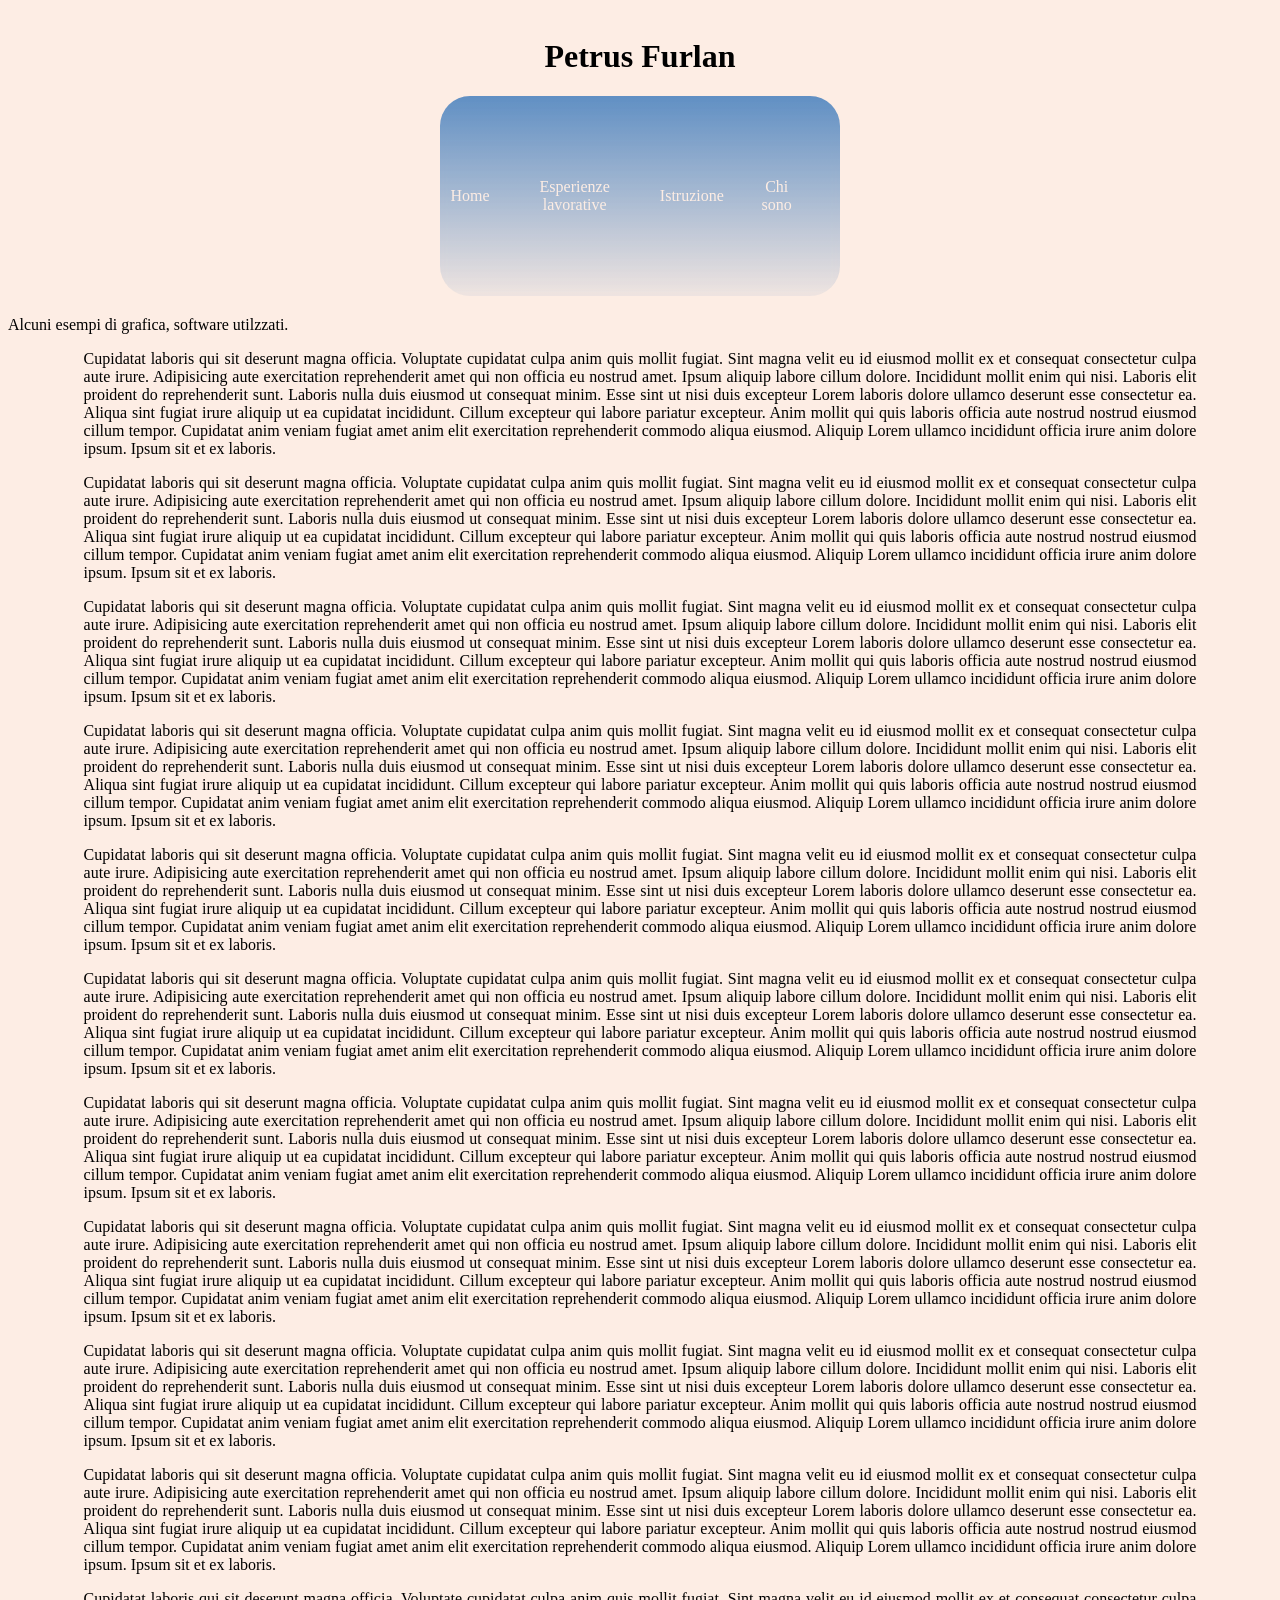
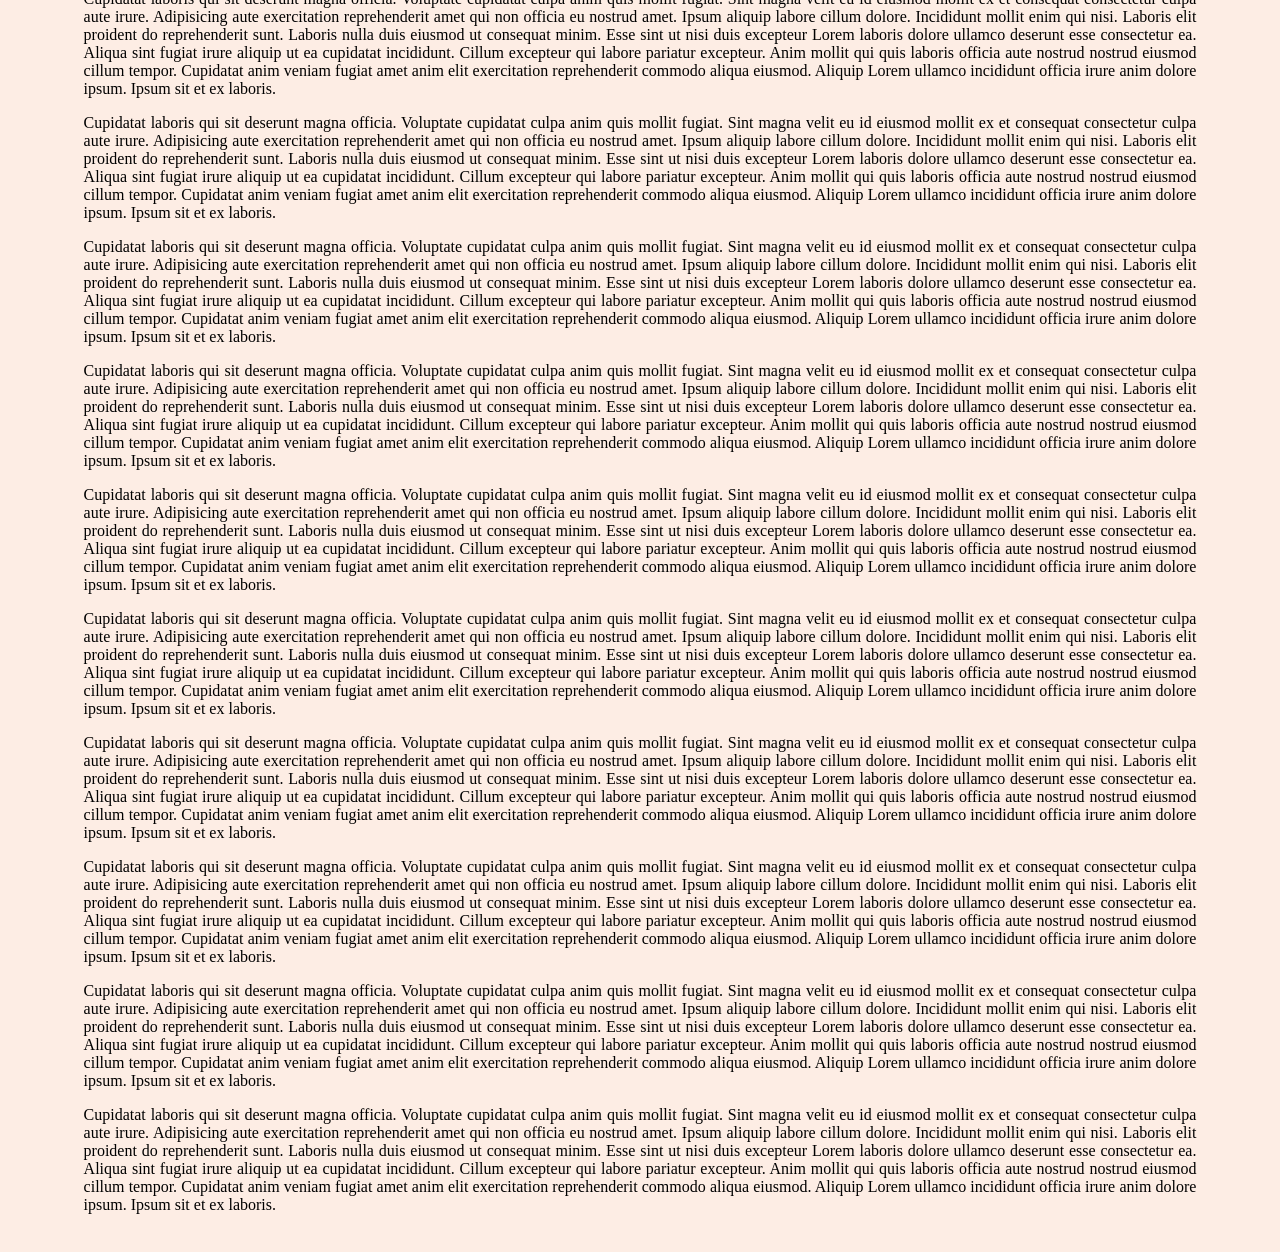
<file: pages/portfolio/1-grafica.html>
<html lang="it">
    <head>
        <meta charset="UTF-8">
        <meta name="viewport" content="width=device-width, initial-scale=1.0">

        <title>Grafica</title>
        <link rel="stylesheet" href="../../style/style.css">

        <script>
            window.onscroll = function() {scrollFunction()};

            function scrollFunction() {
                if (document.body.scrollTop > 80 || document.documentElement.scrollTop > 80) {
                    document.getElementById("navbar").style.padding = "30px 10px";
                } else {
                    document.getElementById("navbar").style.padding = "100px 10px";
                }
            }
        </script>

    </head>

    <body>
        <h1 style="text-align: center;">Petrus Furlan</h1>
        
        <header>
            <div id="navbar">
                <a class="nav-link" href="../../index.html">Home</a>
                <a class="nav-link" href="../esperienzeLavorative.html">Esperienze lavorative</a>
                <a class="nav-link" href="../istruzione.html">Istruzione</a>
                <a class="nav-link" href="../chiSono.html">Chi sono</a>
            </div>
        </header>

        <div class="mainPage"></div>
        Alcuni esempi di grafica, software utilzzati. <br>
        
            <p>Cupidatat laboris qui sit deserunt magna officia. Voluptate cupidatat culpa anim quis mollit fugiat. Sint magna velit eu id eiusmod mollit ex et consequat consectetur culpa aute irure. Adipisicing aute exercitation reprehenderit amet qui non officia eu nostrud amet. Ipsum aliquip labore cillum dolore. Incididunt mollit enim qui nisi. Laboris elit proident do reprehenderit sunt.
                Laboris nulla duis eiusmod ut consequat minim. Esse sint ut nisi duis excepteur Lorem laboris dolore ullamco deserunt esse consectetur ea. Aliqua sint fugiat irure aliquip ut ea cupidatat incididunt. Cillum excepteur qui labore pariatur excepteur.
                Anim mollit qui quis laboris officia aute nostrud nostrud eiusmod cillum tempor. Cupidatat anim veniam fugiat amet anim elit exercitation reprehenderit commodo aliqua eiusmod. Aliquip Lorem ullamco incididunt officia irure anim dolore ipsum. Ipsum sit et ex laboris.
            </p>
            <p>Cupidatat laboris qui sit deserunt magna officia. Voluptate cupidatat culpa anim quis mollit fugiat. Sint magna velit eu id eiusmod mollit ex et consequat consectetur culpa aute irure. Adipisicing aute exercitation reprehenderit amet qui non officia eu nostrud amet. Ipsum aliquip labore cillum dolore. Incididunt mollit enim qui nisi. Laboris elit proident do reprehenderit sunt.
                Laboris nulla duis eiusmod ut consequat minim. Esse sint ut nisi duis excepteur Lorem laboris dolore ullamco deserunt esse consectetur ea. Aliqua sint fugiat irure aliquip ut ea cupidatat incididunt. Cillum excepteur qui labore pariatur excepteur.
                Anim mollit qui quis laboris officia aute nostrud nostrud eiusmod cillum tempor. Cupidatat anim veniam fugiat amet anim elit exercitation reprehenderit commodo aliqua eiusmod. Aliquip Lorem ullamco incididunt officia irure anim dolore ipsum. Ipsum sit et ex laboris.
            </p>
            <p>Cupidatat laboris qui sit deserunt magna officia. Voluptate cupidatat culpa anim quis mollit fugiat. Sint magna velit eu id eiusmod mollit ex et consequat consectetur culpa aute irure. Adipisicing aute exercitation reprehenderit amet qui non officia eu nostrud amet. Ipsum aliquip labore cillum dolore. Incididunt mollit enim qui nisi. Laboris elit proident do reprehenderit sunt.
                Laboris nulla duis eiusmod ut consequat minim. Esse sint ut nisi duis excepteur Lorem laboris dolore ullamco deserunt esse consectetur ea. Aliqua sint fugiat irure aliquip ut ea cupidatat incididunt. Cillum excepteur qui labore pariatur excepteur.
                Anim mollit qui quis laboris officia aute nostrud nostrud eiusmod cillum tempor. Cupidatat anim veniam fugiat amet anim elit exercitation reprehenderit commodo aliqua eiusmod. Aliquip Lorem ullamco incididunt officia irure anim dolore ipsum. Ipsum sit et ex laboris.
            </p>
            <p>Cupidatat laboris qui sit deserunt magna officia. Voluptate cupidatat culpa anim quis mollit fugiat. Sint magna velit eu id eiusmod mollit ex et consequat consectetur culpa aute irure. Adipisicing aute exercitation reprehenderit amet qui non officia eu nostrud amet. Ipsum aliquip labore cillum dolore. Incididunt mollit enim qui nisi. Laboris elit proident do reprehenderit sunt.
                Laboris nulla duis eiusmod ut consequat minim. Esse sint ut nisi duis excepteur Lorem laboris dolore ullamco deserunt esse consectetur ea. Aliqua sint fugiat irure aliquip ut ea cupidatat incididunt. Cillum excepteur qui labore pariatur excepteur.
                Anim mollit qui quis laboris officia aute nostrud nostrud eiusmod cillum tempor. Cupidatat anim veniam fugiat amet anim elit exercitation reprehenderit commodo aliqua eiusmod. Aliquip Lorem ullamco incididunt officia irure anim dolore ipsum. Ipsum sit et ex laboris.
            </p>
            <p>Cupidatat laboris qui sit deserunt magna officia. Voluptate cupidatat culpa anim quis mollit fugiat. Sint magna velit eu id eiusmod mollit ex et consequat consectetur culpa aute irure. Adipisicing aute exercitation reprehenderit amet qui non officia eu nostrud amet. Ipsum aliquip labore cillum dolore. Incididunt mollit enim qui nisi. Laboris elit proident do reprehenderit sunt.
                Laboris nulla duis eiusmod ut consequat minim. Esse sint ut nisi duis excepteur Lorem laboris dolore ullamco deserunt esse consectetur ea. Aliqua sint fugiat irure aliquip ut ea cupidatat incididunt. Cillum excepteur qui labore pariatur excepteur.
                Anim mollit qui quis laboris officia aute nostrud nostrud eiusmod cillum tempor. Cupidatat anim veniam fugiat amet anim elit exercitation reprehenderit commodo aliqua eiusmod. Aliquip Lorem ullamco incididunt officia irure anim dolore ipsum. Ipsum sit et ex laboris.
            </p>
            <p>Cupidatat laboris qui sit deserunt magna officia. Voluptate cupidatat culpa anim quis mollit fugiat. Sint magna velit eu id eiusmod mollit ex et consequat consectetur culpa aute irure. Adipisicing aute exercitation reprehenderit amet qui non officia eu nostrud amet. Ipsum aliquip labore cillum dolore. Incididunt mollit enim qui nisi. Laboris elit proident do reprehenderit sunt.
                Laboris nulla duis eiusmod ut consequat minim. Esse sint ut nisi duis excepteur Lorem laboris dolore ullamco deserunt esse consectetur ea. Aliqua sint fugiat irure aliquip ut ea cupidatat incididunt. Cillum excepteur qui labore pariatur excepteur.
                Anim mollit qui quis laboris officia aute nostrud nostrud eiusmod cillum tempor. Cupidatat anim veniam fugiat amet anim elit exercitation reprehenderit commodo aliqua eiusmod. Aliquip Lorem ullamco incididunt officia irure anim dolore ipsum. Ipsum sit et ex laboris.
            </p>
            <p>Cupidatat laboris qui sit deserunt magna officia. Voluptate cupidatat culpa anim quis mollit fugiat. Sint magna velit eu id eiusmod mollit ex et consequat consectetur culpa aute irure. Adipisicing aute exercitation reprehenderit amet qui non officia eu nostrud amet. Ipsum aliquip labore cillum dolore. Incididunt mollit enim qui nisi. Laboris elit proident do reprehenderit sunt.
                Laboris nulla duis eiusmod ut consequat minim. Esse sint ut nisi duis excepteur Lorem laboris dolore ullamco deserunt esse consectetur ea. Aliqua sint fugiat irure aliquip ut ea cupidatat incididunt. Cillum excepteur qui labore pariatur excepteur.
                Anim mollit qui quis laboris officia aute nostrud nostrud eiusmod cillum tempor. Cupidatat anim veniam fugiat amet anim elit exercitation reprehenderit commodo aliqua eiusmod. Aliquip Lorem ullamco incididunt officia irure anim dolore ipsum. Ipsum sit et ex laboris.
            </p>
            <p>Cupidatat laboris qui sit deserunt magna officia. Voluptate cupidatat culpa anim quis mollit fugiat. Sint magna velit eu id eiusmod mollit ex et consequat consectetur culpa aute irure. Adipisicing aute exercitation reprehenderit amet qui non officia eu nostrud amet. Ipsum aliquip labore cillum dolore. Incididunt mollit enim qui nisi. Laboris elit proident do reprehenderit sunt.
                Laboris nulla duis eiusmod ut consequat minim. Esse sint ut nisi duis excepteur Lorem laboris dolore ullamco deserunt esse consectetur ea. Aliqua sint fugiat irure aliquip ut ea cupidatat incididunt. Cillum excepteur qui labore pariatur excepteur.
                Anim mollit qui quis laboris officia aute nostrud nostrud eiusmod cillum tempor. Cupidatat anim veniam fugiat amet anim elit exercitation reprehenderit commodo aliqua eiusmod. Aliquip Lorem ullamco incididunt officia irure anim dolore ipsum. Ipsum sit et ex laboris.
            </p>
            <p>Cupidatat laboris qui sit deserunt magna officia. Voluptate cupidatat culpa anim quis mollit fugiat. Sint magna velit eu id eiusmod mollit ex et consequat consectetur culpa aute irure. Adipisicing aute exercitation reprehenderit amet qui non officia eu nostrud amet. Ipsum aliquip labore cillum dolore. Incididunt mollit enim qui nisi. Laboris elit proident do reprehenderit sunt.
                Laboris nulla duis eiusmod ut consequat minim. Esse sint ut nisi duis excepteur Lorem laboris dolore ullamco deserunt esse consectetur ea. Aliqua sint fugiat irure aliquip ut ea cupidatat incididunt. Cillum excepteur qui labore pariatur excepteur.
                Anim mollit qui quis laboris officia aute nostrud nostrud eiusmod cillum tempor. Cupidatat anim veniam fugiat amet anim elit exercitation reprehenderit commodo aliqua eiusmod. Aliquip Lorem ullamco incididunt officia irure anim dolore ipsum. Ipsum sit et ex laboris.
            </p>
            <p>Cupidatat laboris qui sit deserunt magna officia. Voluptate cupidatat culpa anim quis mollit fugiat. Sint magna velit eu id eiusmod mollit ex et consequat consectetur culpa aute irure. Adipisicing aute exercitation reprehenderit amet qui non officia eu nostrud amet. Ipsum aliquip labore cillum dolore. Incididunt mollit enim qui nisi. Laboris elit proident do reprehenderit sunt.
                Laboris nulla duis eiusmod ut consequat minim. Esse sint ut nisi duis excepteur Lorem laboris dolore ullamco deserunt esse consectetur ea. Aliqua sint fugiat irure aliquip ut ea cupidatat incididunt. Cillum excepteur qui labore pariatur excepteur.
                Anim mollit qui quis laboris officia aute nostrud nostrud eiusmod cillum tempor. Cupidatat anim veniam fugiat amet anim elit exercitation reprehenderit commodo aliqua eiusmod. Aliquip Lorem ullamco incididunt officia irure anim dolore ipsum. Ipsum sit et ex laboris.
            </p>
            <p>Cupidatat laboris qui sit deserunt magna officia. Voluptate cupidatat culpa anim quis mollit fugiat. Sint magna velit eu id eiusmod mollit ex et consequat consectetur culpa aute irure. Adipisicing aute exercitation reprehenderit amet qui non officia eu nostrud amet. Ipsum aliquip labore cillum dolore. Incididunt mollit enim qui nisi. Laboris elit proident do reprehenderit sunt.
                Laboris nulla duis eiusmod ut consequat minim. Esse sint ut nisi duis excepteur Lorem laboris dolore ullamco deserunt esse consectetur ea. Aliqua sint fugiat irure aliquip ut ea cupidatat incididunt. Cillum excepteur qui labore pariatur excepteur.
                Anim mollit qui quis laboris officia aute nostrud nostrud eiusmod cillum tempor. Cupidatat anim veniam fugiat amet anim elit exercitation reprehenderit commodo aliqua eiusmod. Aliquip Lorem ullamco incididunt officia irure anim dolore ipsum. Ipsum sit et ex laboris.
            </p>
            <p>Cupidatat laboris qui sit deserunt magna officia. Voluptate cupidatat culpa anim quis mollit fugiat. Sint magna velit eu id eiusmod mollit ex et consequat consectetur culpa aute irure. Adipisicing aute exercitation reprehenderit amet qui non officia eu nostrud amet. Ipsum aliquip labore cillum dolore. Incididunt mollit enim qui nisi. Laboris elit proident do reprehenderit sunt.
                Laboris nulla duis eiusmod ut consequat minim. Esse sint ut nisi duis excepteur Lorem laboris dolore ullamco deserunt esse consectetur ea. Aliqua sint fugiat irure aliquip ut ea cupidatat incididunt. Cillum excepteur qui labore pariatur excepteur.
                Anim mollit qui quis laboris officia aute nostrud nostrud eiusmod cillum tempor. Cupidatat anim veniam fugiat amet anim elit exercitation reprehenderit commodo aliqua eiusmod. Aliquip Lorem ullamco incididunt officia irure anim dolore ipsum. Ipsum sit et ex laboris.
            </p>
            <p>Cupidatat laboris qui sit deserunt magna officia. Voluptate cupidatat culpa anim quis mollit fugiat. Sint magna velit eu id eiusmod mollit ex et consequat consectetur culpa aute irure. Adipisicing aute exercitation reprehenderit amet qui non officia eu nostrud amet. Ipsum aliquip labore cillum dolore. Incididunt mollit enim qui nisi. Laboris elit proident do reprehenderit sunt.
                Laboris nulla duis eiusmod ut consequat minim. Esse sint ut nisi duis excepteur Lorem laboris dolore ullamco deserunt esse consectetur ea. Aliqua sint fugiat irure aliquip ut ea cupidatat incididunt. Cillum excepteur qui labore pariatur excepteur.
                Anim mollit qui quis laboris officia aute nostrud nostrud eiusmod cillum tempor. Cupidatat anim veniam fugiat amet anim elit exercitation reprehenderit commodo aliqua eiusmod. Aliquip Lorem ullamco incididunt officia irure anim dolore ipsum. Ipsum sit et ex laboris.
            </p>
            <p>Cupidatat laboris qui sit deserunt magna officia. Voluptate cupidatat culpa anim quis mollit fugiat. Sint magna velit eu id eiusmod mollit ex et consequat consectetur culpa aute irure. Adipisicing aute exercitation reprehenderit amet qui non officia eu nostrud amet. Ipsum aliquip labore cillum dolore. Incididunt mollit enim qui nisi. Laboris elit proident do reprehenderit sunt.
                Laboris nulla duis eiusmod ut consequat minim. Esse sint ut nisi duis excepteur Lorem laboris dolore ullamco deserunt esse consectetur ea. Aliqua sint fugiat irure aliquip ut ea cupidatat incididunt. Cillum excepteur qui labore pariatur excepteur.
                Anim mollit qui quis laboris officia aute nostrud nostrud eiusmod cillum tempor. Cupidatat anim veniam fugiat amet anim elit exercitation reprehenderit commodo aliqua eiusmod. Aliquip Lorem ullamco incididunt officia irure anim dolore ipsum. Ipsum sit et ex laboris.
            </p>
            <p>Cupidatat laboris qui sit deserunt magna officia. Voluptate cupidatat culpa anim quis mollit fugiat. Sint magna velit eu id eiusmod mollit ex et consequat consectetur culpa aute irure. Adipisicing aute exercitation reprehenderit amet qui non officia eu nostrud amet. Ipsum aliquip labore cillum dolore. Incididunt mollit enim qui nisi. Laboris elit proident do reprehenderit sunt.
                Laboris nulla duis eiusmod ut consequat minim. Esse sint ut nisi duis excepteur Lorem laboris dolore ullamco deserunt esse consectetur ea. Aliqua sint fugiat irure aliquip ut ea cupidatat incididunt. Cillum excepteur qui labore pariatur excepteur.
                Anim mollit qui quis laboris officia aute nostrud nostrud eiusmod cillum tempor. Cupidatat anim veniam fugiat amet anim elit exercitation reprehenderit commodo aliqua eiusmod. Aliquip Lorem ullamco incididunt officia irure anim dolore ipsum. Ipsum sit et ex laboris.
            </p>
            <p>Cupidatat laboris qui sit deserunt magna officia. Voluptate cupidatat culpa anim quis mollit fugiat. Sint magna velit eu id eiusmod mollit ex et consequat consectetur culpa aute irure. Adipisicing aute exercitation reprehenderit amet qui non officia eu nostrud amet. Ipsum aliquip labore cillum dolore. Incididunt mollit enim qui nisi. Laboris elit proident do reprehenderit sunt.
                Laboris nulla duis eiusmod ut consequat minim. Esse sint ut nisi duis excepteur Lorem laboris dolore ullamco deserunt esse consectetur ea. Aliqua sint fugiat irure aliquip ut ea cupidatat incididunt. Cillum excepteur qui labore pariatur excepteur.
                Anim mollit qui quis laboris officia aute nostrud nostrud eiusmod cillum tempor. Cupidatat anim veniam fugiat amet anim elit exercitation reprehenderit commodo aliqua eiusmod. Aliquip Lorem ullamco incididunt officia irure anim dolore ipsum. Ipsum sit et ex laboris.
            </p>
            <p>Cupidatat laboris qui sit deserunt magna officia. Voluptate cupidatat culpa anim quis mollit fugiat. Sint magna velit eu id eiusmod mollit ex et consequat consectetur culpa aute irure. Adipisicing aute exercitation reprehenderit amet qui non officia eu nostrud amet. Ipsum aliquip labore cillum dolore. Incididunt mollit enim qui nisi. Laboris elit proident do reprehenderit sunt.
                Laboris nulla duis eiusmod ut consequat minim. Esse sint ut nisi duis excepteur Lorem laboris dolore ullamco deserunt esse consectetur ea. Aliqua sint fugiat irure aliquip ut ea cupidatat incididunt. Cillum excepteur qui labore pariatur excepteur.
                Anim mollit qui quis laboris officia aute nostrud nostrud eiusmod cillum tempor. Cupidatat anim veniam fugiat amet anim elit exercitation reprehenderit commodo aliqua eiusmod. Aliquip Lorem ullamco incididunt officia irure anim dolore ipsum. Ipsum sit et ex laboris.
            </p>
            <p>Cupidatat laboris qui sit deserunt magna officia. Voluptate cupidatat culpa anim quis mollit fugiat. Sint magna velit eu id eiusmod mollit ex et consequat consectetur culpa aute irure. Adipisicing aute exercitation reprehenderit amet qui non officia eu nostrud amet. Ipsum aliquip labore cillum dolore. Incididunt mollit enim qui nisi. Laboris elit proident do reprehenderit sunt.
                Laboris nulla duis eiusmod ut consequat minim. Esse sint ut nisi duis excepteur Lorem laboris dolore ullamco deserunt esse consectetur ea. Aliqua sint fugiat irure aliquip ut ea cupidatat incididunt. Cillum excepteur qui labore pariatur excepteur.
                Anim mollit qui quis laboris officia aute nostrud nostrud eiusmod cillum tempor. Cupidatat anim veniam fugiat amet anim elit exercitation reprehenderit commodo aliqua eiusmod. Aliquip Lorem ullamco incididunt officia irure anim dolore ipsum. Ipsum sit et ex laboris.
            </p>
            <p>Cupidatat laboris qui sit deserunt magna officia. Voluptate cupidatat culpa anim quis mollit fugiat. Sint magna velit eu id eiusmod mollit ex et consequat consectetur culpa aute irure. Adipisicing aute exercitation reprehenderit amet qui non officia eu nostrud amet. Ipsum aliquip labore cillum dolore. Incididunt mollit enim qui nisi. Laboris elit proident do reprehenderit sunt.
                Laboris nulla duis eiusmod ut consequat minim. Esse sint ut nisi duis excepteur Lorem laboris dolore ullamco deserunt esse consectetur ea. Aliqua sint fugiat irure aliquip ut ea cupidatat incididunt. Cillum excepteur qui labore pariatur excepteur.
                Anim mollit qui quis laboris officia aute nostrud nostrud eiusmod cillum tempor. Cupidatat anim veniam fugiat amet anim elit exercitation reprehenderit commodo aliqua eiusmod. Aliquip Lorem ullamco incididunt officia irure anim dolore ipsum. Ipsum sit et ex laboris.
            </p>
            <p>Cupidatat laboris qui sit deserunt magna officia. Voluptate cupidatat culpa anim quis mollit fugiat. Sint magna velit eu id eiusmod mollit ex et consequat consectetur culpa aute irure. Adipisicing aute exercitation reprehenderit amet qui non officia eu nostrud amet. Ipsum aliquip labore cillum dolore. Incididunt mollit enim qui nisi. Laboris elit proident do reprehenderit sunt.
                Laboris nulla duis eiusmod ut consequat minim. Esse sint ut nisi duis excepteur Lorem laboris dolore ullamco deserunt esse consectetur ea. Aliqua sint fugiat irure aliquip ut ea cupidatat incididunt. Cillum excepteur qui labore pariatur excepteur.
                Anim mollit qui quis laboris officia aute nostrud nostrud eiusmod cillum tempor. Cupidatat anim veniam fugiat amet anim elit exercitation reprehenderit commodo aliqua eiusmod. Aliquip Lorem ullamco incididunt officia irure anim dolore ipsum. Ipsum sit et ex laboris.
            </p>
        </div>
    </body>
</html>
</file>
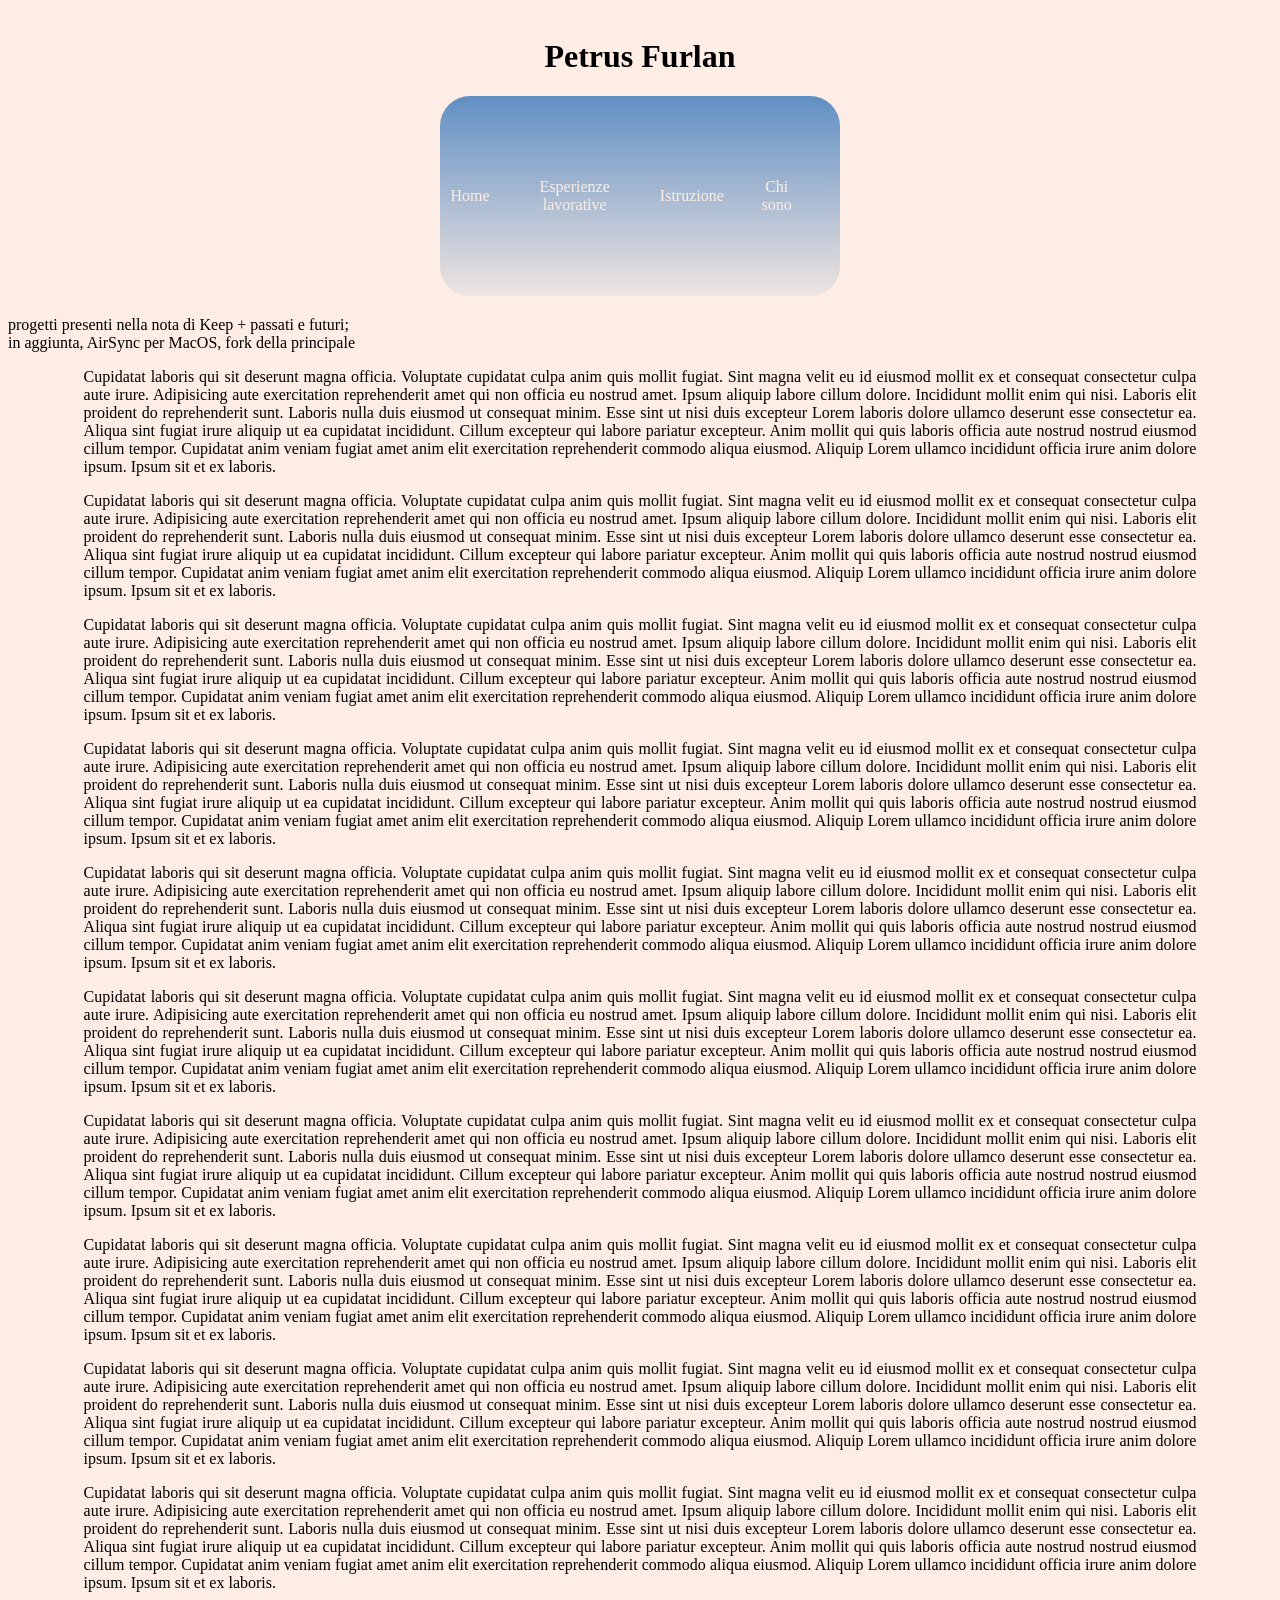
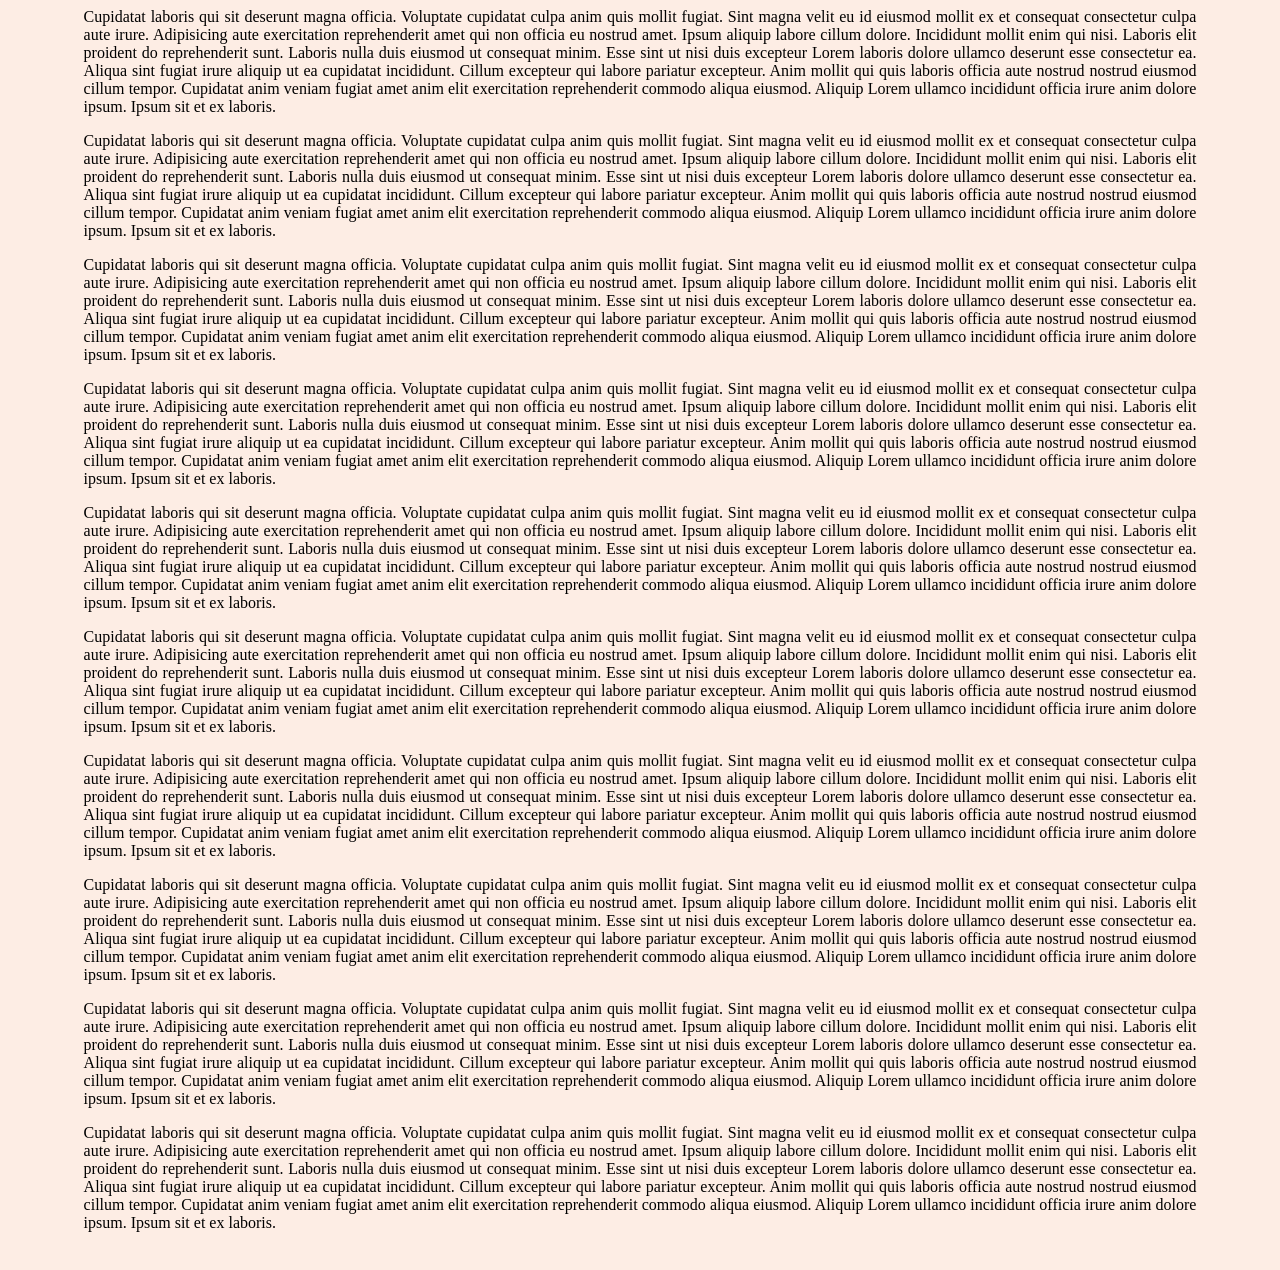
<file: pages/portfolio/2-progetti.html>
<html lang="it">
    <head>
        <meta charset="UTF-8">
        <meta name="viewport" content="width=device-width, initial-scale=1.0">

        <title>Progetti</title>
    <link rel="stylesheet" href="../../style/style.css">

        <script>
            window.onscroll = function() {scrollFunction()};

            function scrollFunction() {
                if (document.body.scrollTop > 80 || document.documentElement.scrollTop > 80) {
                    document.getElementById("navbar").style.padding = "30px 10px";
                } else {
                    document.getElementById("navbar").style.padding = "100px 10px";
                }
            }
        </script>

    </head>

    <body>
        <h1 style="text-align: center;">Petrus Furlan</h1>
        
        <header>
            <div id="navbar">
                <a class="nav-link" href="../../index.html">Home</a>
                <a class="nav-link" href="../esperienzeLavorative.html">Esperienze lavorative</a>
                <a class="nav-link" href="../istruzione.html">Istruzione</a>
                <a class="nav-link" href="../chiSono.html">Chi sono</a>
            </div>
        </header>

        <div class="mainPage"></div>
            progetti presenti nella nota di Keep + passati e futuri; <br>
            in aggiunta, AirSync per MacOS, fork della principale <br>

        
            <p>Cupidatat laboris qui sit deserunt magna officia. Voluptate cupidatat culpa anim quis mollit fugiat. Sint magna velit eu id eiusmod mollit ex et consequat consectetur culpa aute irure. Adipisicing aute exercitation reprehenderit amet qui non officia eu nostrud amet. Ipsum aliquip labore cillum dolore. Incididunt mollit enim qui nisi. Laboris elit proident do reprehenderit sunt.
                Laboris nulla duis eiusmod ut consequat minim. Esse sint ut nisi duis excepteur Lorem laboris dolore ullamco deserunt esse consectetur ea. Aliqua sint fugiat irure aliquip ut ea cupidatat incididunt. Cillum excepteur qui labore pariatur excepteur.
                Anim mollit qui quis laboris officia aute nostrud nostrud eiusmod cillum tempor. Cupidatat anim veniam fugiat amet anim elit exercitation reprehenderit commodo aliqua eiusmod. Aliquip Lorem ullamco incididunt officia irure anim dolore ipsum. Ipsum sit et ex laboris.
            </p>
            <p>Cupidatat laboris qui sit deserunt magna officia. Voluptate cupidatat culpa anim quis mollit fugiat. Sint magna velit eu id eiusmod mollit ex et consequat consectetur culpa aute irure. Adipisicing aute exercitation reprehenderit amet qui non officia eu nostrud amet. Ipsum aliquip labore cillum dolore. Incididunt mollit enim qui nisi. Laboris elit proident do reprehenderit sunt.
                Laboris nulla duis eiusmod ut consequat minim. Esse sint ut nisi duis excepteur Lorem laboris dolore ullamco deserunt esse consectetur ea. Aliqua sint fugiat irure aliquip ut ea cupidatat incididunt. Cillum excepteur qui labore pariatur excepteur.
                Anim mollit qui quis laboris officia aute nostrud nostrud eiusmod cillum tempor. Cupidatat anim veniam fugiat amet anim elit exercitation reprehenderit commodo aliqua eiusmod. Aliquip Lorem ullamco incididunt officia irure anim dolore ipsum. Ipsum sit et ex laboris.
            </p>
            <p>Cupidatat laboris qui sit deserunt magna officia. Voluptate cupidatat culpa anim quis mollit fugiat. Sint magna velit eu id eiusmod mollit ex et consequat consectetur culpa aute irure. Adipisicing aute exercitation reprehenderit amet qui non officia eu nostrud amet. Ipsum aliquip labore cillum dolore. Incididunt mollit enim qui nisi. Laboris elit proident do reprehenderit sunt.
                Laboris nulla duis eiusmod ut consequat minim. Esse sint ut nisi duis excepteur Lorem laboris dolore ullamco deserunt esse consectetur ea. Aliqua sint fugiat irure aliquip ut ea cupidatat incididunt. Cillum excepteur qui labore pariatur excepteur.
                Anim mollit qui quis laboris officia aute nostrud nostrud eiusmod cillum tempor. Cupidatat anim veniam fugiat amet anim elit exercitation reprehenderit commodo aliqua eiusmod. Aliquip Lorem ullamco incididunt officia irure anim dolore ipsum. Ipsum sit et ex laboris.
            </p>
            <p>Cupidatat laboris qui sit deserunt magna officia. Voluptate cupidatat culpa anim quis mollit fugiat. Sint magna velit eu id eiusmod mollit ex et consequat consectetur culpa aute irure. Adipisicing aute exercitation reprehenderit amet qui non officia eu nostrud amet. Ipsum aliquip labore cillum dolore. Incididunt mollit enim qui nisi. Laboris elit proident do reprehenderit sunt.
                Laboris nulla duis eiusmod ut consequat minim. Esse sint ut nisi duis excepteur Lorem laboris dolore ullamco deserunt esse consectetur ea. Aliqua sint fugiat irure aliquip ut ea cupidatat incididunt. Cillum excepteur qui labore pariatur excepteur.
                Anim mollit qui quis laboris officia aute nostrud nostrud eiusmod cillum tempor. Cupidatat anim veniam fugiat amet anim elit exercitation reprehenderit commodo aliqua eiusmod. Aliquip Lorem ullamco incididunt officia irure anim dolore ipsum. Ipsum sit et ex laboris.
            </p>
            <p>Cupidatat laboris qui sit deserunt magna officia. Voluptate cupidatat culpa anim quis mollit fugiat. Sint magna velit eu id eiusmod mollit ex et consequat consectetur culpa aute irure. Adipisicing aute exercitation reprehenderit amet qui non officia eu nostrud amet. Ipsum aliquip labore cillum dolore. Incididunt mollit enim qui nisi. Laboris elit proident do reprehenderit sunt.
                Laboris nulla duis eiusmod ut consequat minim. Esse sint ut nisi duis excepteur Lorem laboris dolore ullamco deserunt esse consectetur ea. Aliqua sint fugiat irure aliquip ut ea cupidatat incididunt. Cillum excepteur qui labore pariatur excepteur.
                Anim mollit qui quis laboris officia aute nostrud nostrud eiusmod cillum tempor. Cupidatat anim veniam fugiat amet anim elit exercitation reprehenderit commodo aliqua eiusmod. Aliquip Lorem ullamco incididunt officia irure anim dolore ipsum. Ipsum sit et ex laboris.
            </p>
            <p>Cupidatat laboris qui sit deserunt magna officia. Voluptate cupidatat culpa anim quis mollit fugiat. Sint magna velit eu id eiusmod mollit ex et consequat consectetur culpa aute irure. Adipisicing aute exercitation reprehenderit amet qui non officia eu nostrud amet. Ipsum aliquip labore cillum dolore. Incididunt mollit enim qui nisi. Laboris elit proident do reprehenderit sunt.
                Laboris nulla duis eiusmod ut consequat minim. Esse sint ut nisi duis excepteur Lorem laboris dolore ullamco deserunt esse consectetur ea. Aliqua sint fugiat irure aliquip ut ea cupidatat incididunt. Cillum excepteur qui labore pariatur excepteur.
                Anim mollit qui quis laboris officia aute nostrud nostrud eiusmod cillum tempor. Cupidatat anim veniam fugiat amet anim elit exercitation reprehenderit commodo aliqua eiusmod. Aliquip Lorem ullamco incididunt officia irure anim dolore ipsum. Ipsum sit et ex laboris.
            </p>
            <p>Cupidatat laboris qui sit deserunt magna officia. Voluptate cupidatat culpa anim quis mollit fugiat. Sint magna velit eu id eiusmod mollit ex et consequat consectetur culpa aute irure. Adipisicing aute exercitation reprehenderit amet qui non officia eu nostrud amet. Ipsum aliquip labore cillum dolore. Incididunt mollit enim qui nisi. Laboris elit proident do reprehenderit sunt.
                Laboris nulla duis eiusmod ut consequat minim. Esse sint ut nisi duis excepteur Lorem laboris dolore ullamco deserunt esse consectetur ea. Aliqua sint fugiat irure aliquip ut ea cupidatat incididunt. Cillum excepteur qui labore pariatur excepteur.
                Anim mollit qui quis laboris officia aute nostrud nostrud eiusmod cillum tempor. Cupidatat anim veniam fugiat amet anim elit exercitation reprehenderit commodo aliqua eiusmod. Aliquip Lorem ullamco incididunt officia irure anim dolore ipsum. Ipsum sit et ex laboris.
            </p>
            <p>Cupidatat laboris qui sit deserunt magna officia. Voluptate cupidatat culpa anim quis mollit fugiat. Sint magna velit eu id eiusmod mollit ex et consequat consectetur culpa aute irure. Adipisicing aute exercitation reprehenderit amet qui non officia eu nostrud amet. Ipsum aliquip labore cillum dolore. Incididunt mollit enim qui nisi. Laboris elit proident do reprehenderit sunt.
                Laboris nulla duis eiusmod ut consequat minim. Esse sint ut nisi duis excepteur Lorem laboris dolore ullamco deserunt esse consectetur ea. Aliqua sint fugiat irure aliquip ut ea cupidatat incididunt. Cillum excepteur qui labore pariatur excepteur.
                Anim mollit qui quis laboris officia aute nostrud nostrud eiusmod cillum tempor. Cupidatat anim veniam fugiat amet anim elit exercitation reprehenderit commodo aliqua eiusmod. Aliquip Lorem ullamco incididunt officia irure anim dolore ipsum. Ipsum sit et ex laboris.
            </p>
            <p>Cupidatat laboris qui sit deserunt magna officia. Voluptate cupidatat culpa anim quis mollit fugiat. Sint magna velit eu id eiusmod mollit ex et consequat consectetur culpa aute irure. Adipisicing aute exercitation reprehenderit amet qui non officia eu nostrud amet. Ipsum aliquip labore cillum dolore. Incididunt mollit enim qui nisi. Laboris elit proident do reprehenderit sunt.
                Laboris nulla duis eiusmod ut consequat minim. Esse sint ut nisi duis excepteur Lorem laboris dolore ullamco deserunt esse consectetur ea. Aliqua sint fugiat irure aliquip ut ea cupidatat incididunt. Cillum excepteur qui labore pariatur excepteur.
                Anim mollit qui quis laboris officia aute nostrud nostrud eiusmod cillum tempor. Cupidatat anim veniam fugiat amet anim elit exercitation reprehenderit commodo aliqua eiusmod. Aliquip Lorem ullamco incididunt officia irure anim dolore ipsum. Ipsum sit et ex laboris.
            </p>
            <p>Cupidatat laboris qui sit deserunt magna officia. Voluptate cupidatat culpa anim quis mollit fugiat. Sint magna velit eu id eiusmod mollit ex et consequat consectetur culpa aute irure. Adipisicing aute exercitation reprehenderit amet qui non officia eu nostrud amet. Ipsum aliquip labore cillum dolore. Incididunt mollit enim qui nisi. Laboris elit proident do reprehenderit sunt.
                Laboris nulla duis eiusmod ut consequat minim. Esse sint ut nisi duis excepteur Lorem laboris dolore ullamco deserunt esse consectetur ea. Aliqua sint fugiat irure aliquip ut ea cupidatat incididunt. Cillum excepteur qui labore pariatur excepteur.
                Anim mollit qui quis laboris officia aute nostrud nostrud eiusmod cillum tempor. Cupidatat anim veniam fugiat amet anim elit exercitation reprehenderit commodo aliqua eiusmod. Aliquip Lorem ullamco incididunt officia irure anim dolore ipsum. Ipsum sit et ex laboris.
            </p>
            <p>Cupidatat laboris qui sit deserunt magna officia. Voluptate cupidatat culpa anim quis mollit fugiat. Sint magna velit eu id eiusmod mollit ex et consequat consectetur culpa aute irure. Adipisicing aute exercitation reprehenderit amet qui non officia eu nostrud amet. Ipsum aliquip labore cillum dolore. Incididunt mollit enim qui nisi. Laboris elit proident do reprehenderit sunt.
                Laboris nulla duis eiusmod ut consequat minim. Esse sint ut nisi duis excepteur Lorem laboris dolore ullamco deserunt esse consectetur ea. Aliqua sint fugiat irure aliquip ut ea cupidatat incididunt. Cillum excepteur qui labore pariatur excepteur.
                Anim mollit qui quis laboris officia aute nostrud nostrud eiusmod cillum tempor. Cupidatat anim veniam fugiat amet anim elit exercitation reprehenderit commodo aliqua eiusmod. Aliquip Lorem ullamco incididunt officia irure anim dolore ipsum. Ipsum sit et ex laboris.
            </p>
            <p>Cupidatat laboris qui sit deserunt magna officia. Voluptate cupidatat culpa anim quis mollit fugiat. Sint magna velit eu id eiusmod mollit ex et consequat consectetur culpa aute irure. Adipisicing aute exercitation reprehenderit amet qui non officia eu nostrud amet. Ipsum aliquip labore cillum dolore. Incididunt mollit enim qui nisi. Laboris elit proident do reprehenderit sunt.
                Laboris nulla duis eiusmod ut consequat minim. Esse sint ut nisi duis excepteur Lorem laboris dolore ullamco deserunt esse consectetur ea. Aliqua sint fugiat irure aliquip ut ea cupidatat incididunt. Cillum excepteur qui labore pariatur excepteur.
                Anim mollit qui quis laboris officia aute nostrud nostrud eiusmod cillum tempor. Cupidatat anim veniam fugiat amet anim elit exercitation reprehenderit commodo aliqua eiusmod. Aliquip Lorem ullamco incididunt officia irure anim dolore ipsum. Ipsum sit et ex laboris.
            </p>
            <p>Cupidatat laboris qui sit deserunt magna officia. Voluptate cupidatat culpa anim quis mollit fugiat. Sint magna velit eu id eiusmod mollit ex et consequat consectetur culpa aute irure. Adipisicing aute exercitation reprehenderit amet qui non officia eu nostrud amet. Ipsum aliquip labore cillum dolore. Incididunt mollit enim qui nisi. Laboris elit proident do reprehenderit sunt.
                Laboris nulla duis eiusmod ut consequat minim. Esse sint ut nisi duis excepteur Lorem laboris dolore ullamco deserunt esse consectetur ea. Aliqua sint fugiat irure aliquip ut ea cupidatat incididunt. Cillum excepteur qui labore pariatur excepteur.
                Anim mollit qui quis laboris officia aute nostrud nostrud eiusmod cillum tempor. Cupidatat anim veniam fugiat amet anim elit exercitation reprehenderit commodo aliqua eiusmod. Aliquip Lorem ullamco incididunt officia irure anim dolore ipsum. Ipsum sit et ex laboris.
            </p>
            <p>Cupidatat laboris qui sit deserunt magna officia. Voluptate cupidatat culpa anim quis mollit fugiat. Sint magna velit eu id eiusmod mollit ex et consequat consectetur culpa aute irure. Adipisicing aute exercitation reprehenderit amet qui non officia eu nostrud amet. Ipsum aliquip labore cillum dolore. Incididunt mollit enim qui nisi. Laboris elit proident do reprehenderit sunt.
                Laboris nulla duis eiusmod ut consequat minim. Esse sint ut nisi duis excepteur Lorem laboris dolore ullamco deserunt esse consectetur ea. Aliqua sint fugiat irure aliquip ut ea cupidatat incididunt. Cillum excepteur qui labore pariatur excepteur.
                Anim mollit qui quis laboris officia aute nostrud nostrud eiusmod cillum tempor. Cupidatat anim veniam fugiat amet anim elit exercitation reprehenderit commodo aliqua eiusmod. Aliquip Lorem ullamco incididunt officia irure anim dolore ipsum. Ipsum sit et ex laboris.
            </p>
            <p>Cupidatat laboris qui sit deserunt magna officia. Voluptate cupidatat culpa anim quis mollit fugiat. Sint magna velit eu id eiusmod mollit ex et consequat consectetur culpa aute irure. Adipisicing aute exercitation reprehenderit amet qui non officia eu nostrud amet. Ipsum aliquip labore cillum dolore. Incididunt mollit enim qui nisi. Laboris elit proident do reprehenderit sunt.
                Laboris nulla duis eiusmod ut consequat minim. Esse sint ut nisi duis excepteur Lorem laboris dolore ullamco deserunt esse consectetur ea. Aliqua sint fugiat irure aliquip ut ea cupidatat incididunt. Cillum excepteur qui labore pariatur excepteur.
                Anim mollit qui quis laboris officia aute nostrud nostrud eiusmod cillum tempor. Cupidatat anim veniam fugiat amet anim elit exercitation reprehenderit commodo aliqua eiusmod. Aliquip Lorem ullamco incididunt officia irure anim dolore ipsum. Ipsum sit et ex laboris.
            </p>
            <p>Cupidatat laboris qui sit deserunt magna officia. Voluptate cupidatat culpa anim quis mollit fugiat. Sint magna velit eu id eiusmod mollit ex et consequat consectetur culpa aute irure. Adipisicing aute exercitation reprehenderit amet qui non officia eu nostrud amet. Ipsum aliquip labore cillum dolore. Incididunt mollit enim qui nisi. Laboris elit proident do reprehenderit sunt.
                Laboris nulla duis eiusmod ut consequat minim. Esse sint ut nisi duis excepteur Lorem laboris dolore ullamco deserunt esse consectetur ea. Aliqua sint fugiat irure aliquip ut ea cupidatat incididunt. Cillum excepteur qui labore pariatur excepteur.
                Anim mollit qui quis laboris officia aute nostrud nostrud eiusmod cillum tempor. Cupidatat anim veniam fugiat amet anim elit exercitation reprehenderit commodo aliqua eiusmod. Aliquip Lorem ullamco incididunt officia irure anim dolore ipsum. Ipsum sit et ex laboris.
            </p>
            <p>Cupidatat laboris qui sit deserunt magna officia. Voluptate cupidatat culpa anim quis mollit fugiat. Sint magna velit eu id eiusmod mollit ex et consequat consectetur culpa aute irure. Adipisicing aute exercitation reprehenderit amet qui non officia eu nostrud amet. Ipsum aliquip labore cillum dolore. Incididunt mollit enim qui nisi. Laboris elit proident do reprehenderit sunt.
                Laboris nulla duis eiusmod ut consequat minim. Esse sint ut nisi duis excepteur Lorem laboris dolore ullamco deserunt esse consectetur ea. Aliqua sint fugiat irure aliquip ut ea cupidatat incididunt. Cillum excepteur qui labore pariatur excepteur.
                Anim mollit qui quis laboris officia aute nostrud nostrud eiusmod cillum tempor. Cupidatat anim veniam fugiat amet anim elit exercitation reprehenderit commodo aliqua eiusmod. Aliquip Lorem ullamco incididunt officia irure anim dolore ipsum. Ipsum sit et ex laboris.
            </p>
            <p>Cupidatat laboris qui sit deserunt magna officia. Voluptate cupidatat culpa anim quis mollit fugiat. Sint magna velit eu id eiusmod mollit ex et consequat consectetur culpa aute irure. Adipisicing aute exercitation reprehenderit amet qui non officia eu nostrud amet. Ipsum aliquip labore cillum dolore. Incididunt mollit enim qui nisi. Laboris elit proident do reprehenderit sunt.
                Laboris nulla duis eiusmod ut consequat minim. Esse sint ut nisi duis excepteur Lorem laboris dolore ullamco deserunt esse consectetur ea. Aliqua sint fugiat irure aliquip ut ea cupidatat incididunt. Cillum excepteur qui labore pariatur excepteur.
                Anim mollit qui quis laboris officia aute nostrud nostrud eiusmod cillum tempor. Cupidatat anim veniam fugiat amet anim elit exercitation reprehenderit commodo aliqua eiusmod. Aliquip Lorem ullamco incididunt officia irure anim dolore ipsum. Ipsum sit et ex laboris.
            </p>
            <p>Cupidatat laboris qui sit deserunt magna officia. Voluptate cupidatat culpa anim quis mollit fugiat. Sint magna velit eu id eiusmod mollit ex et consequat consectetur culpa aute irure. Adipisicing aute exercitation reprehenderit amet qui non officia eu nostrud amet. Ipsum aliquip labore cillum dolore. Incididunt mollit enim qui nisi. Laboris elit proident do reprehenderit sunt.
                Laboris nulla duis eiusmod ut consequat minim. Esse sint ut nisi duis excepteur Lorem laboris dolore ullamco deserunt esse consectetur ea. Aliqua sint fugiat irure aliquip ut ea cupidatat incididunt. Cillum excepteur qui labore pariatur excepteur.
                Anim mollit qui quis laboris officia aute nostrud nostrud eiusmod cillum tempor. Cupidatat anim veniam fugiat amet anim elit exercitation reprehenderit commodo aliqua eiusmod. Aliquip Lorem ullamco incididunt officia irure anim dolore ipsum. Ipsum sit et ex laboris.
            </p>
            <p>Cupidatat laboris qui sit deserunt magna officia. Voluptate cupidatat culpa anim quis mollit fugiat. Sint magna velit eu id eiusmod mollit ex et consequat consectetur culpa aute irure. Adipisicing aute exercitation reprehenderit amet qui non officia eu nostrud amet. Ipsum aliquip labore cillum dolore. Incididunt mollit enim qui nisi. Laboris elit proident do reprehenderit sunt.
                Laboris nulla duis eiusmod ut consequat minim. Esse sint ut nisi duis excepteur Lorem laboris dolore ullamco deserunt esse consectetur ea. Aliqua sint fugiat irure aliquip ut ea cupidatat incididunt. Cillum excepteur qui labore pariatur excepteur.
                Anim mollit qui quis laboris officia aute nostrud nostrud eiusmod cillum tempor. Cupidatat anim veniam fugiat amet anim elit exercitation reprehenderit commodo aliqua eiusmod. Aliquip Lorem ullamco incididunt officia irure anim dolore ipsum. Ipsum sit et ex laboris.
            </p>
        </div>
    </body>
</html>
</file>
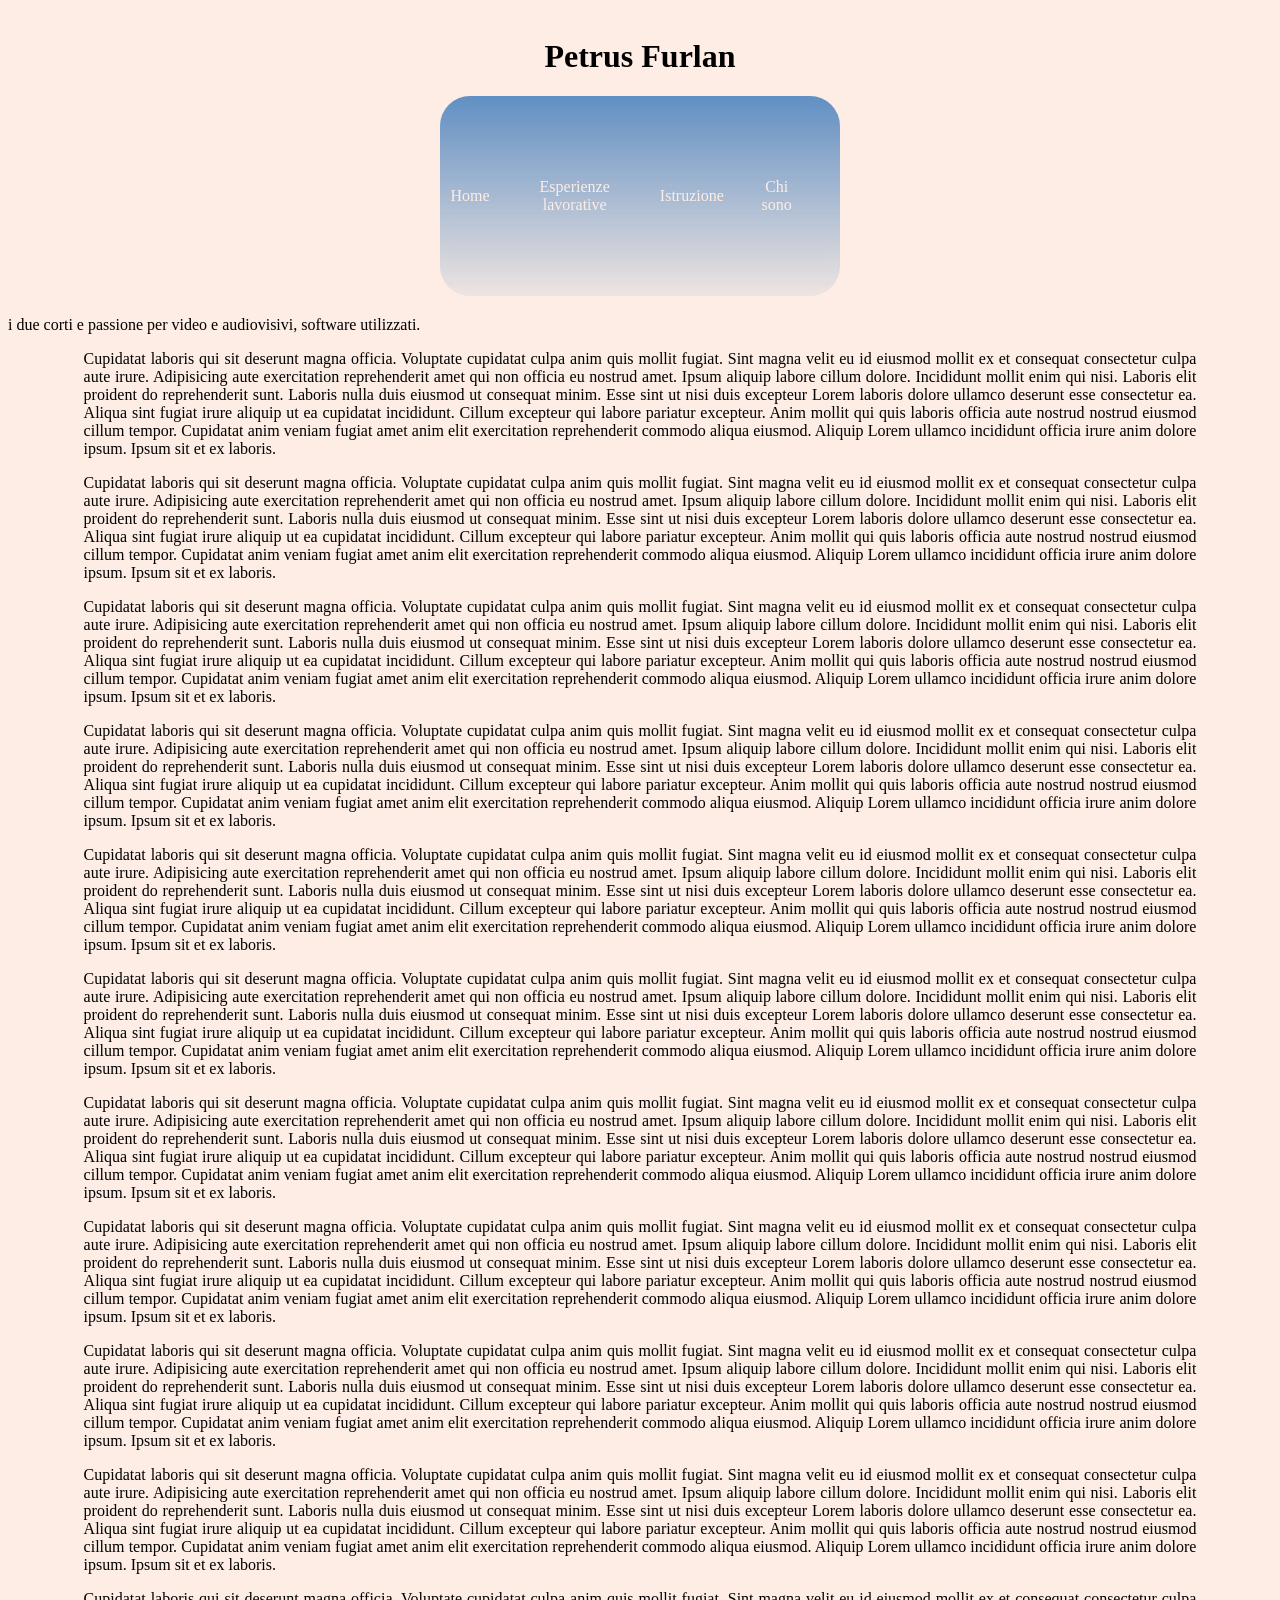
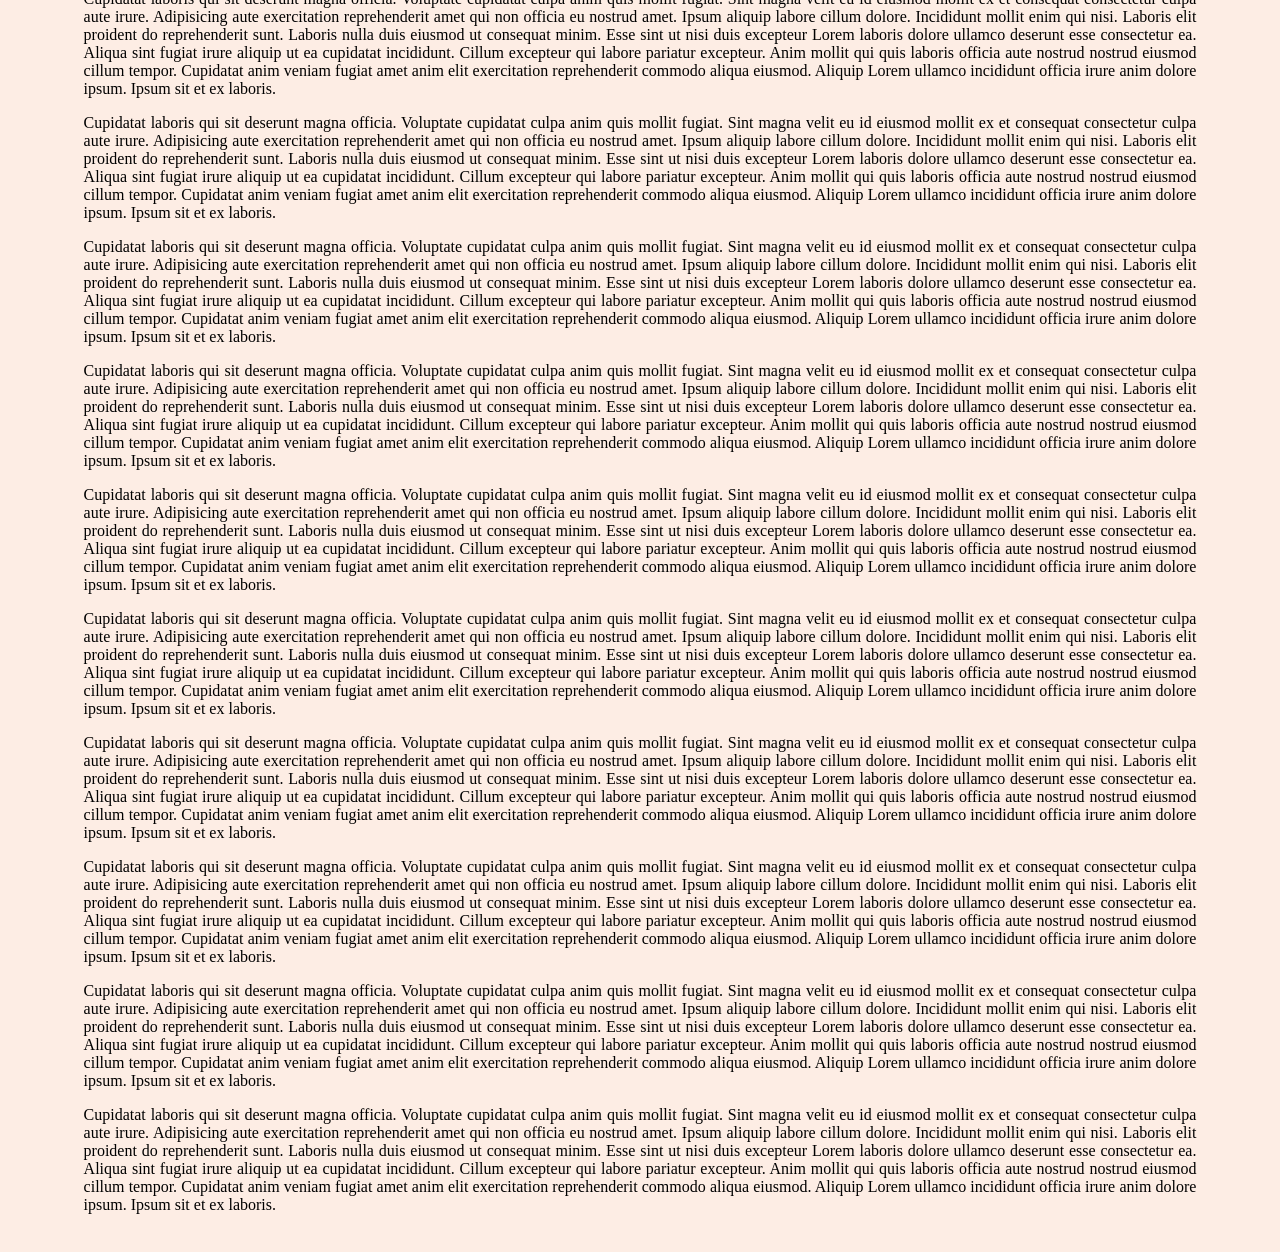
<file: pages/portfolio/3-video.html>
<html lang="it">
    <head>
        <meta charset="UTF-8">
        <meta name="viewport" content="width=device-width, initial-scale=1.0">

        <title>Videografia e Audiovisivi</title>
   <link rel="stylesheet" href="../../style/style.css">

        <script>
            window.onscroll = function() {scrollFunction()};

            function scrollFunction() {
                if (document.body.scrollTop > 80 || document.documentElement.scrollTop > 80) {
                    document.getElementById("navbar").style.padding = "30px 10px";
                } else {
                    document.getElementById("navbar").style.padding = "100px 10px";
                }
            }
        </script>

    </head>

    <body>
        <h1 style="text-align: center;">Petrus Furlan</h1>
        
        <header>
            <div id="navbar">
                <a class="nav-link" href="../../index.html">Home</a>
                <a class="nav-link" href="../esperienzeLavorative.html">Esperienze lavorative</a>
                <a class="nav-link" href="../istruzione.html">Istruzione</a>
                <a class="nav-link" href="../chiSono.html">Chi sono</a>
            </div>
        </header>

        <div class="mainPage"></div>
            i due corti e passione per video e audiovisivi, software utilizzati. <br>

        
            <p>Cupidatat laboris qui sit deserunt magna officia. Voluptate cupidatat culpa anim quis mollit fugiat. Sint magna velit eu id eiusmod mollit ex et consequat consectetur culpa aute irure. Adipisicing aute exercitation reprehenderit amet qui non officia eu nostrud amet. Ipsum aliquip labore cillum dolore. Incididunt mollit enim qui nisi. Laboris elit proident do reprehenderit sunt.
                Laboris nulla duis eiusmod ut consequat minim. Esse sint ut nisi duis excepteur Lorem laboris dolore ullamco deserunt esse consectetur ea. Aliqua sint fugiat irure aliquip ut ea cupidatat incididunt. Cillum excepteur qui labore pariatur excepteur.
                Anim mollit qui quis laboris officia aute nostrud nostrud eiusmod cillum tempor. Cupidatat anim veniam fugiat amet anim elit exercitation reprehenderit commodo aliqua eiusmod. Aliquip Lorem ullamco incididunt officia irure anim dolore ipsum. Ipsum sit et ex laboris.
            </p>
            <p>Cupidatat laboris qui sit deserunt magna officia. Voluptate cupidatat culpa anim quis mollit fugiat. Sint magna velit eu id eiusmod mollit ex et consequat consectetur culpa aute irure. Adipisicing aute exercitation reprehenderit amet qui non officia eu nostrud amet. Ipsum aliquip labore cillum dolore. Incididunt mollit enim qui nisi. Laboris elit proident do reprehenderit sunt.
                Laboris nulla duis eiusmod ut consequat minim. Esse sint ut nisi duis excepteur Lorem laboris dolore ullamco deserunt esse consectetur ea. Aliqua sint fugiat irure aliquip ut ea cupidatat incididunt. Cillum excepteur qui labore pariatur excepteur.
                Anim mollit qui quis laboris officia aute nostrud nostrud eiusmod cillum tempor. Cupidatat anim veniam fugiat amet anim elit exercitation reprehenderit commodo aliqua eiusmod. Aliquip Lorem ullamco incididunt officia irure anim dolore ipsum. Ipsum sit et ex laboris.
            </p>
            <p>Cupidatat laboris qui sit deserunt magna officia. Voluptate cupidatat culpa anim quis mollit fugiat. Sint magna velit eu id eiusmod mollit ex et consequat consectetur culpa aute irure. Adipisicing aute exercitation reprehenderit amet qui non officia eu nostrud amet. Ipsum aliquip labore cillum dolore. Incididunt mollit enim qui nisi. Laboris elit proident do reprehenderit sunt.
                Laboris nulla duis eiusmod ut consequat minim. Esse sint ut nisi duis excepteur Lorem laboris dolore ullamco deserunt esse consectetur ea. Aliqua sint fugiat irure aliquip ut ea cupidatat incididunt. Cillum excepteur qui labore pariatur excepteur.
                Anim mollit qui quis laboris officia aute nostrud nostrud eiusmod cillum tempor. Cupidatat anim veniam fugiat amet anim elit exercitation reprehenderit commodo aliqua eiusmod. Aliquip Lorem ullamco incididunt officia irure anim dolore ipsum. Ipsum sit et ex laboris.
            </p>
            <p>Cupidatat laboris qui sit deserunt magna officia. Voluptate cupidatat culpa anim quis mollit fugiat. Sint magna velit eu id eiusmod mollit ex et consequat consectetur culpa aute irure. Adipisicing aute exercitation reprehenderit amet qui non officia eu nostrud amet. Ipsum aliquip labore cillum dolore. Incididunt mollit enim qui nisi. Laboris elit proident do reprehenderit sunt.
                Laboris nulla duis eiusmod ut consequat minim. Esse sint ut nisi duis excepteur Lorem laboris dolore ullamco deserunt esse consectetur ea. Aliqua sint fugiat irure aliquip ut ea cupidatat incididunt. Cillum excepteur qui labore pariatur excepteur.
                Anim mollit qui quis laboris officia aute nostrud nostrud eiusmod cillum tempor. Cupidatat anim veniam fugiat amet anim elit exercitation reprehenderit commodo aliqua eiusmod. Aliquip Lorem ullamco incididunt officia irure anim dolore ipsum. Ipsum sit et ex laboris.
            </p>
            <p>Cupidatat laboris qui sit deserunt magna officia. Voluptate cupidatat culpa anim quis mollit fugiat. Sint magna velit eu id eiusmod mollit ex et consequat consectetur culpa aute irure. Adipisicing aute exercitation reprehenderit amet qui non officia eu nostrud amet. Ipsum aliquip labore cillum dolore. Incididunt mollit enim qui nisi. Laboris elit proident do reprehenderit sunt.
                Laboris nulla duis eiusmod ut consequat minim. Esse sint ut nisi duis excepteur Lorem laboris dolore ullamco deserunt esse consectetur ea. Aliqua sint fugiat irure aliquip ut ea cupidatat incididunt. Cillum excepteur qui labore pariatur excepteur.
                Anim mollit qui quis laboris officia aute nostrud nostrud eiusmod cillum tempor. Cupidatat anim veniam fugiat amet anim elit exercitation reprehenderit commodo aliqua eiusmod. Aliquip Lorem ullamco incididunt officia irure anim dolore ipsum. Ipsum sit et ex laboris.
            </p>
            <p>Cupidatat laboris qui sit deserunt magna officia. Voluptate cupidatat culpa anim quis mollit fugiat. Sint magna velit eu id eiusmod mollit ex et consequat consectetur culpa aute irure. Adipisicing aute exercitation reprehenderit amet qui non officia eu nostrud amet. Ipsum aliquip labore cillum dolore. Incididunt mollit enim qui nisi. Laboris elit proident do reprehenderit sunt.
                Laboris nulla duis eiusmod ut consequat minim. Esse sint ut nisi duis excepteur Lorem laboris dolore ullamco deserunt esse consectetur ea. Aliqua sint fugiat irure aliquip ut ea cupidatat incididunt. Cillum excepteur qui labore pariatur excepteur.
                Anim mollit qui quis laboris officia aute nostrud nostrud eiusmod cillum tempor. Cupidatat anim veniam fugiat amet anim elit exercitation reprehenderit commodo aliqua eiusmod. Aliquip Lorem ullamco incididunt officia irure anim dolore ipsum. Ipsum sit et ex laboris.
            </p>
            <p>Cupidatat laboris qui sit deserunt magna officia. Voluptate cupidatat culpa anim quis mollit fugiat. Sint magna velit eu id eiusmod mollit ex et consequat consectetur culpa aute irure. Adipisicing aute exercitation reprehenderit amet qui non officia eu nostrud amet. Ipsum aliquip labore cillum dolore. Incididunt mollit enim qui nisi. Laboris elit proident do reprehenderit sunt.
                Laboris nulla duis eiusmod ut consequat minim. Esse sint ut nisi duis excepteur Lorem laboris dolore ullamco deserunt esse consectetur ea. Aliqua sint fugiat irure aliquip ut ea cupidatat incididunt. Cillum excepteur qui labore pariatur excepteur.
                Anim mollit qui quis laboris officia aute nostrud nostrud eiusmod cillum tempor. Cupidatat anim veniam fugiat amet anim elit exercitation reprehenderit commodo aliqua eiusmod. Aliquip Lorem ullamco incididunt officia irure anim dolore ipsum. Ipsum sit et ex laboris.
            </p>
            <p>Cupidatat laboris qui sit deserunt magna officia. Voluptate cupidatat culpa anim quis mollit fugiat. Sint magna velit eu id eiusmod mollit ex et consequat consectetur culpa aute irure. Adipisicing aute exercitation reprehenderit amet qui non officia eu nostrud amet. Ipsum aliquip labore cillum dolore. Incididunt mollit enim qui nisi. Laboris elit proident do reprehenderit sunt.
                Laboris nulla duis eiusmod ut consequat minim. Esse sint ut nisi duis excepteur Lorem laboris dolore ullamco deserunt esse consectetur ea. Aliqua sint fugiat irure aliquip ut ea cupidatat incididunt. Cillum excepteur qui labore pariatur excepteur.
                Anim mollit qui quis laboris officia aute nostrud nostrud eiusmod cillum tempor. Cupidatat anim veniam fugiat amet anim elit exercitation reprehenderit commodo aliqua eiusmod. Aliquip Lorem ullamco incididunt officia irure anim dolore ipsum. Ipsum sit et ex laboris.
            </p>
            <p>Cupidatat laboris qui sit deserunt magna officia. Voluptate cupidatat culpa anim quis mollit fugiat. Sint magna velit eu id eiusmod mollit ex et consequat consectetur culpa aute irure. Adipisicing aute exercitation reprehenderit amet qui non officia eu nostrud amet. Ipsum aliquip labore cillum dolore. Incididunt mollit enim qui nisi. Laboris elit proident do reprehenderit sunt.
                Laboris nulla duis eiusmod ut consequat minim. Esse sint ut nisi duis excepteur Lorem laboris dolore ullamco deserunt esse consectetur ea. Aliqua sint fugiat irure aliquip ut ea cupidatat incididunt. Cillum excepteur qui labore pariatur excepteur.
                Anim mollit qui quis laboris officia aute nostrud nostrud eiusmod cillum tempor. Cupidatat anim veniam fugiat amet anim elit exercitation reprehenderit commodo aliqua eiusmod. Aliquip Lorem ullamco incididunt officia irure anim dolore ipsum. Ipsum sit et ex laboris.
            </p>
            <p>Cupidatat laboris qui sit deserunt magna officia. Voluptate cupidatat culpa anim quis mollit fugiat. Sint magna velit eu id eiusmod mollit ex et consequat consectetur culpa aute irure. Adipisicing aute exercitation reprehenderit amet qui non officia eu nostrud amet. Ipsum aliquip labore cillum dolore. Incididunt mollit enim qui nisi. Laboris elit proident do reprehenderit sunt.
                Laboris nulla duis eiusmod ut consequat minim. Esse sint ut nisi duis excepteur Lorem laboris dolore ullamco deserunt esse consectetur ea. Aliqua sint fugiat irure aliquip ut ea cupidatat incididunt. Cillum excepteur qui labore pariatur excepteur.
                Anim mollit qui quis laboris officia aute nostrud nostrud eiusmod cillum tempor. Cupidatat anim veniam fugiat amet anim elit exercitation reprehenderit commodo aliqua eiusmod. Aliquip Lorem ullamco incididunt officia irure anim dolore ipsum. Ipsum sit et ex laboris.
            </p>
            <p>Cupidatat laboris qui sit deserunt magna officia. Voluptate cupidatat culpa anim quis mollit fugiat. Sint magna velit eu id eiusmod mollit ex et consequat consectetur culpa aute irure. Adipisicing aute exercitation reprehenderit amet qui non officia eu nostrud amet. Ipsum aliquip labore cillum dolore. Incididunt mollit enim qui nisi. Laboris elit proident do reprehenderit sunt.
                Laboris nulla duis eiusmod ut consequat minim. Esse sint ut nisi duis excepteur Lorem laboris dolore ullamco deserunt esse consectetur ea. Aliqua sint fugiat irure aliquip ut ea cupidatat incididunt. Cillum excepteur qui labore pariatur excepteur.
                Anim mollit qui quis laboris officia aute nostrud nostrud eiusmod cillum tempor. Cupidatat anim veniam fugiat amet anim elit exercitation reprehenderit commodo aliqua eiusmod. Aliquip Lorem ullamco incididunt officia irure anim dolore ipsum. Ipsum sit et ex laboris.
            </p>
            <p>Cupidatat laboris qui sit deserunt magna officia. Voluptate cupidatat culpa anim quis mollit fugiat. Sint magna velit eu id eiusmod mollit ex et consequat consectetur culpa aute irure. Adipisicing aute exercitation reprehenderit amet qui non officia eu nostrud amet. Ipsum aliquip labore cillum dolore. Incididunt mollit enim qui nisi. Laboris elit proident do reprehenderit sunt.
                Laboris nulla duis eiusmod ut consequat minim. Esse sint ut nisi duis excepteur Lorem laboris dolore ullamco deserunt esse consectetur ea. Aliqua sint fugiat irure aliquip ut ea cupidatat incididunt. Cillum excepteur qui labore pariatur excepteur.
                Anim mollit qui quis laboris officia aute nostrud nostrud eiusmod cillum tempor. Cupidatat anim veniam fugiat amet anim elit exercitation reprehenderit commodo aliqua eiusmod. Aliquip Lorem ullamco incididunt officia irure anim dolore ipsum. Ipsum sit et ex laboris.
            </p>
            <p>Cupidatat laboris qui sit deserunt magna officia. Voluptate cupidatat culpa anim quis mollit fugiat. Sint magna velit eu id eiusmod mollit ex et consequat consectetur culpa aute irure. Adipisicing aute exercitation reprehenderit amet qui non officia eu nostrud amet. Ipsum aliquip labore cillum dolore. Incididunt mollit enim qui nisi. Laboris elit proident do reprehenderit sunt.
                Laboris nulla duis eiusmod ut consequat minim. Esse sint ut nisi duis excepteur Lorem laboris dolore ullamco deserunt esse consectetur ea. Aliqua sint fugiat irure aliquip ut ea cupidatat incididunt. Cillum excepteur qui labore pariatur excepteur.
                Anim mollit qui quis laboris officia aute nostrud nostrud eiusmod cillum tempor. Cupidatat anim veniam fugiat amet anim elit exercitation reprehenderit commodo aliqua eiusmod. Aliquip Lorem ullamco incididunt officia irure anim dolore ipsum. Ipsum sit et ex laboris.
            </p>
            <p>Cupidatat laboris qui sit deserunt magna officia. Voluptate cupidatat culpa anim quis mollit fugiat. Sint magna velit eu id eiusmod mollit ex et consequat consectetur culpa aute irure. Adipisicing aute exercitation reprehenderit amet qui non officia eu nostrud amet. Ipsum aliquip labore cillum dolore. Incididunt mollit enim qui nisi. Laboris elit proident do reprehenderit sunt.
                Laboris nulla duis eiusmod ut consequat minim. Esse sint ut nisi duis excepteur Lorem laboris dolore ullamco deserunt esse consectetur ea. Aliqua sint fugiat irure aliquip ut ea cupidatat incididunt. Cillum excepteur qui labore pariatur excepteur.
                Anim mollit qui quis laboris officia aute nostrud nostrud eiusmod cillum tempor. Cupidatat anim veniam fugiat amet anim elit exercitation reprehenderit commodo aliqua eiusmod. Aliquip Lorem ullamco incididunt officia irure anim dolore ipsum. Ipsum sit et ex laboris.
            </p>
            <p>Cupidatat laboris qui sit deserunt magna officia. Voluptate cupidatat culpa anim quis mollit fugiat. Sint magna velit eu id eiusmod mollit ex et consequat consectetur culpa aute irure. Adipisicing aute exercitation reprehenderit amet qui non officia eu nostrud amet. Ipsum aliquip labore cillum dolore. Incididunt mollit enim qui nisi. Laboris elit proident do reprehenderit sunt.
                Laboris nulla duis eiusmod ut consequat minim. Esse sint ut nisi duis excepteur Lorem laboris dolore ullamco deserunt esse consectetur ea. Aliqua sint fugiat irure aliquip ut ea cupidatat incididunt. Cillum excepteur qui labore pariatur excepteur.
                Anim mollit qui quis laboris officia aute nostrud nostrud eiusmod cillum tempor. Cupidatat anim veniam fugiat amet anim elit exercitation reprehenderit commodo aliqua eiusmod. Aliquip Lorem ullamco incididunt officia irure anim dolore ipsum. Ipsum sit et ex laboris.
            </p>
            <p>Cupidatat laboris qui sit deserunt magna officia. Voluptate cupidatat culpa anim quis mollit fugiat. Sint magna velit eu id eiusmod mollit ex et consequat consectetur culpa aute irure. Adipisicing aute exercitation reprehenderit amet qui non officia eu nostrud amet. Ipsum aliquip labore cillum dolore. Incididunt mollit enim qui nisi. Laboris elit proident do reprehenderit sunt.
                Laboris nulla duis eiusmod ut consequat minim. Esse sint ut nisi duis excepteur Lorem laboris dolore ullamco deserunt esse consectetur ea. Aliqua sint fugiat irure aliquip ut ea cupidatat incididunt. Cillum excepteur qui labore pariatur excepteur.
                Anim mollit qui quis laboris officia aute nostrud nostrud eiusmod cillum tempor. Cupidatat anim veniam fugiat amet anim elit exercitation reprehenderit commodo aliqua eiusmod. Aliquip Lorem ullamco incididunt officia irure anim dolore ipsum. Ipsum sit et ex laboris.
            </p>
            <p>Cupidatat laboris qui sit deserunt magna officia. Voluptate cupidatat culpa anim quis mollit fugiat. Sint magna velit eu id eiusmod mollit ex et consequat consectetur culpa aute irure. Adipisicing aute exercitation reprehenderit amet qui non officia eu nostrud amet. Ipsum aliquip labore cillum dolore. Incididunt mollit enim qui nisi. Laboris elit proident do reprehenderit sunt.
                Laboris nulla duis eiusmod ut consequat minim. Esse sint ut nisi duis excepteur Lorem laboris dolore ullamco deserunt esse consectetur ea. Aliqua sint fugiat irure aliquip ut ea cupidatat incididunt. Cillum excepteur qui labore pariatur excepteur.
                Anim mollit qui quis laboris officia aute nostrud nostrud eiusmod cillum tempor. Cupidatat anim veniam fugiat amet anim elit exercitation reprehenderit commodo aliqua eiusmod. Aliquip Lorem ullamco incididunt officia irure anim dolore ipsum. Ipsum sit et ex laboris.
            </p>
            <p>Cupidatat laboris qui sit deserunt magna officia. Voluptate cupidatat culpa anim quis mollit fugiat. Sint magna velit eu id eiusmod mollit ex et consequat consectetur culpa aute irure. Adipisicing aute exercitation reprehenderit amet qui non officia eu nostrud amet. Ipsum aliquip labore cillum dolore. Incididunt mollit enim qui nisi. Laboris elit proident do reprehenderit sunt.
                Laboris nulla duis eiusmod ut consequat minim. Esse sint ut nisi duis excepteur Lorem laboris dolore ullamco deserunt esse consectetur ea. Aliqua sint fugiat irure aliquip ut ea cupidatat incididunt. Cillum excepteur qui labore pariatur excepteur.
                Anim mollit qui quis laboris officia aute nostrud nostrud eiusmod cillum tempor. Cupidatat anim veniam fugiat amet anim elit exercitation reprehenderit commodo aliqua eiusmod. Aliquip Lorem ullamco incididunt officia irure anim dolore ipsum. Ipsum sit et ex laboris.
            </p>
            <p>Cupidatat laboris qui sit deserunt magna officia. Voluptate cupidatat culpa anim quis mollit fugiat. Sint magna velit eu id eiusmod mollit ex et consequat consectetur culpa aute irure. Adipisicing aute exercitation reprehenderit amet qui non officia eu nostrud amet. Ipsum aliquip labore cillum dolore. Incididunt mollit enim qui nisi. Laboris elit proident do reprehenderit sunt.
                Laboris nulla duis eiusmod ut consequat minim. Esse sint ut nisi duis excepteur Lorem laboris dolore ullamco deserunt esse consectetur ea. Aliqua sint fugiat irure aliquip ut ea cupidatat incididunt. Cillum excepteur qui labore pariatur excepteur.
                Anim mollit qui quis laboris officia aute nostrud nostrud eiusmod cillum tempor. Cupidatat anim veniam fugiat amet anim elit exercitation reprehenderit commodo aliqua eiusmod. Aliquip Lorem ullamco incididunt officia irure anim dolore ipsum. Ipsum sit et ex laboris.
            </p>
            <p>Cupidatat laboris qui sit deserunt magna officia. Voluptate cupidatat culpa anim quis mollit fugiat. Sint magna velit eu id eiusmod mollit ex et consequat consectetur culpa aute irure. Adipisicing aute exercitation reprehenderit amet qui non officia eu nostrud amet. Ipsum aliquip labore cillum dolore. Incididunt mollit enim qui nisi. Laboris elit proident do reprehenderit sunt.
                Laboris nulla duis eiusmod ut consequat minim. Esse sint ut nisi duis excepteur Lorem laboris dolore ullamco deserunt esse consectetur ea. Aliqua sint fugiat irure aliquip ut ea cupidatat incididunt. Cillum excepteur qui labore pariatur excepteur.
                Anim mollit qui quis laboris officia aute nostrud nostrud eiusmod cillum tempor. Cupidatat anim veniam fugiat amet anim elit exercitation reprehenderit commodo aliqua eiusmod. Aliquip Lorem ullamco incididunt officia irure anim dolore ipsum. Ipsum sit et ex laboris.
            </p>
        </div>
    </body>
</html>
</file>
<file: style/style.css>
@media (min-width: 1300px) {
  .header {grid-area: 1 / span 6;}
  .menu {grid-area: 2 / span 1;}
  .content {grid-area: 2 / span 4;}
  .facts {grid-area: 2 / span 1;}
  .footer {grid-area: 3 / span 6;}
}

body {
    margin-top: 1cm;
    margin-bottom: 1cm;
    background-color: #fdede4;
    text-align: justify;
}

p{
  margin-left: 2cm;
  margin-right: 2cm;
}


#navbar {
  overflow: hidden;
  padding: 90px 10px; 
  transition: 0.8s; 
  position: sticky; 
  top: 0;
  
  z-index: 99;

  backdrop-filter: blur(5px);
  background: linear-gradient(
    to bottom,
    rgb(96,143,195),
    transparent 110%
  );
  border-radius: 30px;
  display: flex;
  justify-content: center;
  align-items: center;
  width: 30%;
}

.mainPage{
  padding-top: 120px;
  margin-left: 2cm;
  margin-right: 2cm;
}

header {
  --thickness: 4px;
  position: sticky;
  top: 0;
  height: 100px;
  z-index: 10;

  display: flex;
  justify-content: center;
}

.nav-link {
  color: #fdede4;
  text-decoration: none;
  font-weight: 500;
  padding-right: 30px;
  text-align: center;
}

.nav-link:hover {
  opacity: 0.8;
  color: #121619;
}
</file>
